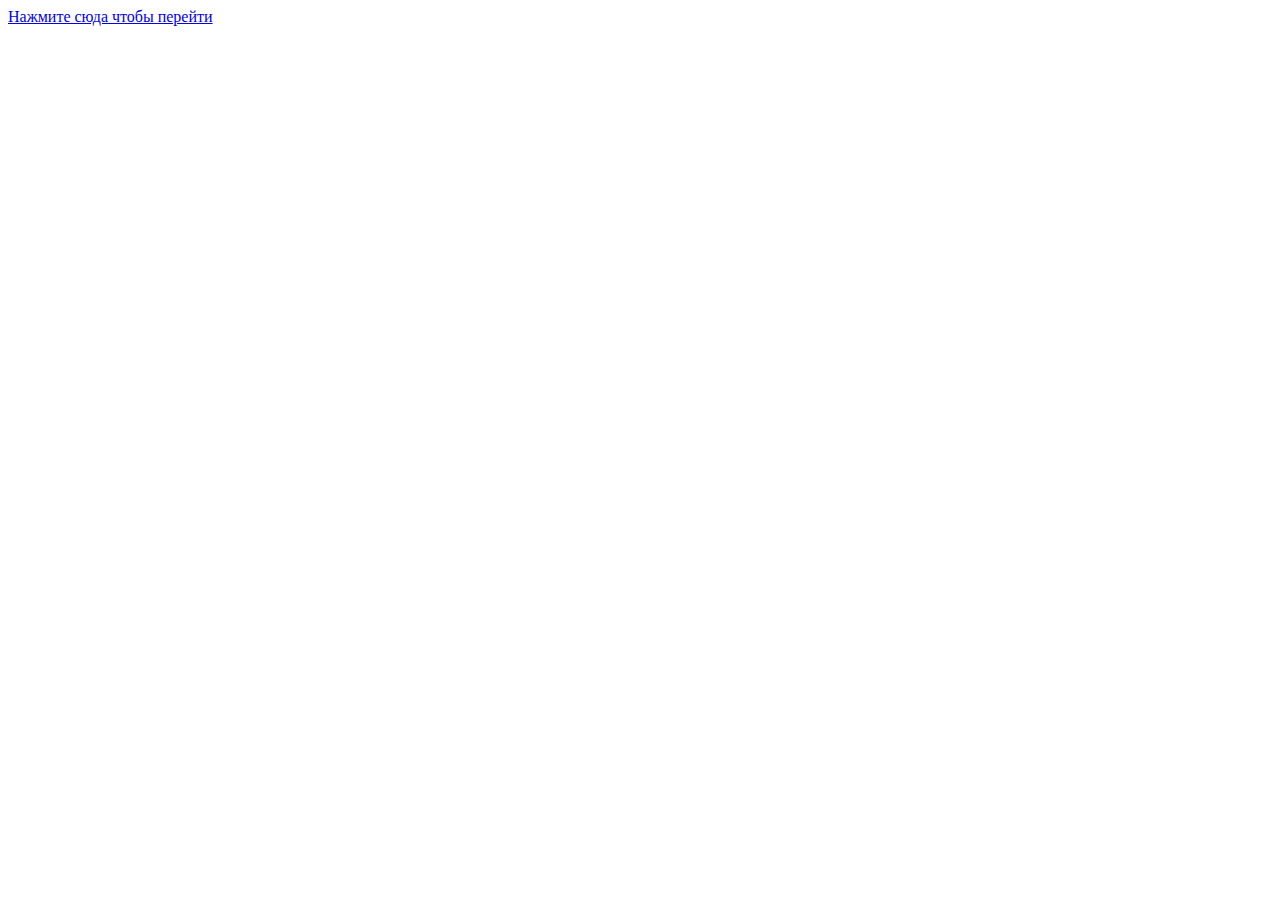
<file: index.html>
<!DOCTYPE html>
<html lang="en">
<head>
    <meta charset="UTF-8">
    <meta name="viewport" content="width=device-width, initial-scale=1.0">
    <title>Document</title>
</head>
<body>
    <a href="./index.php">Нажмите сюда чтобы перейти</a>
</body>
</html>
</file>
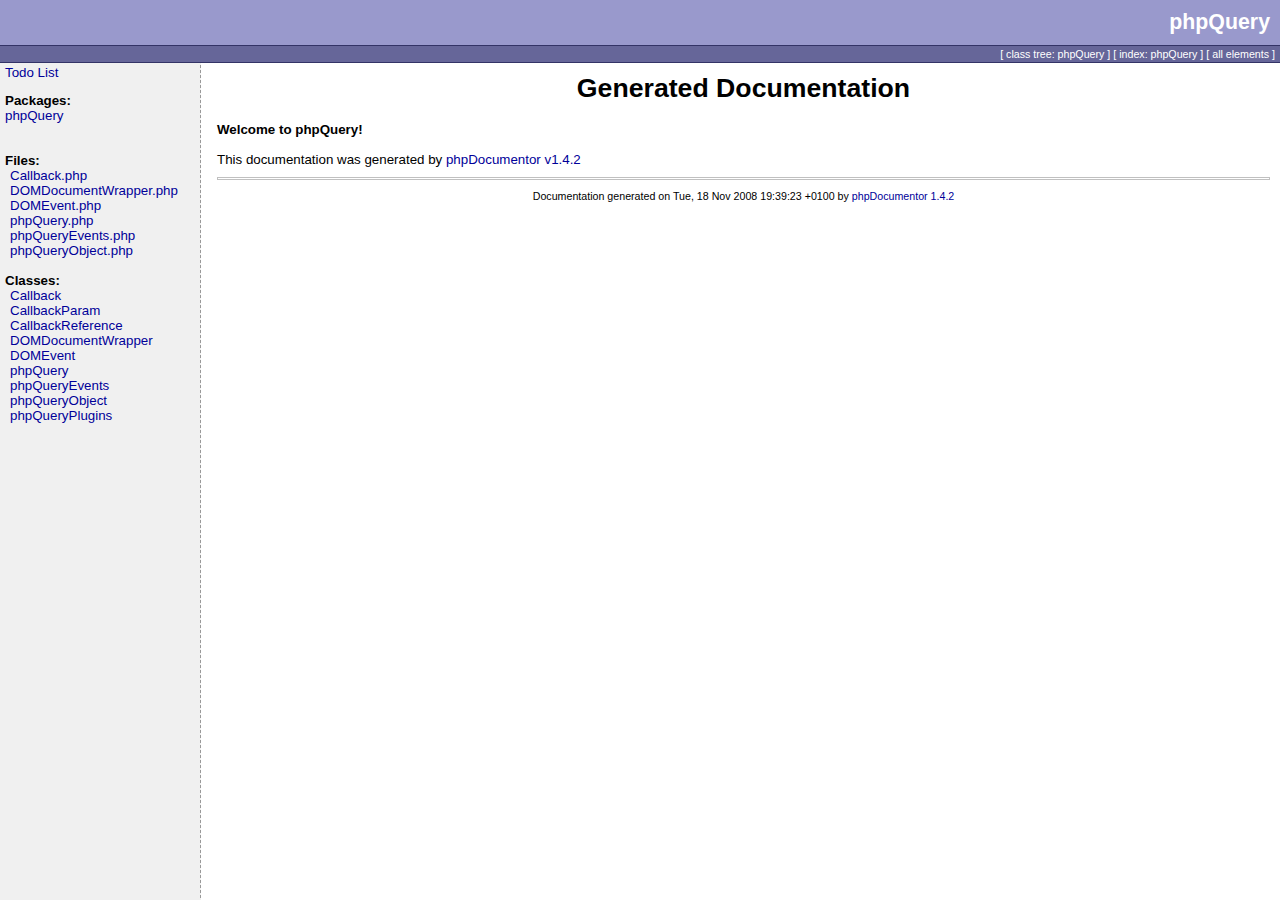
<file: phpQuery/api-reference/index.html>
<html>
<head>
<title>Generated Documentation</title>
<link rel="stylesheet" type="text/css" href="media/style.css">
</head>
<body>

<table border="0" cellspacing="0" cellpadding="0" height="48" width="100%">
  <tr>
    <td class="header_top">phpQuery</td>
  </tr>
  <tr><td class="header_line"><img src="media/empty.png" width="1" height="1" border="0" alt=""  /></td></tr>
  <tr>
    <td class="header_menu">
        
                                    
                              		  [ <a href="classtrees_phpQuery.html" class="menu">class tree: phpQuery</a> ]
		  [ <a href="elementindex_phpQuery.html" class="menu">index: phpQuery</a> ]
		  	    [ <a href="elementindex.html" class="menu">all elements</a> ]
    </td>
  </tr>
  <tr><td class="header_line"><img src="media/empty.png" width="1" height="1" border="0" alt=""  /></td></tr>
</table>

<table width="100%" border="0" cellpadding="0" cellspacing="0">
  <tr valign="top">
    <td width="200" class="menu">
	<div id="todolist">
			<p><a href="todolist.html">Todo List</a></p>
	</div>
      <b>Packages:</b><br />
              <a href="li_phpQuery.html">phpQuery</a><br />
            <br /><br />
                        <b>Files:</b><br />
      	  <div class="package">
			<a href="phpQuery/_Callback.php.html">		Callback.php
		</a><br>
			<a href="phpQuery/_DOMDocumentWrapper.php.html">		DOMDocumentWrapper.php
		</a><br>
			<a href="phpQuery/_DOMEvent.php.html">		DOMEvent.php
		</a><br>
			<a href="phpQuery/_phpQuery.php.html">		phpQuery.php
		</a><br>
			<a href="phpQuery/_phpQueryEvents.php.html">		phpQueryEvents.php
		</a><br>
			<a href="phpQuery/_phpQueryObject.php.html">		phpQueryObject.php
		</a><br>
	  </div><br />
      
      
            <b>Classes:</b><br />
        <div class="package">
		    		<a href="phpQuery/Callback.html">Callback</a><br />
	    		<a href="phpQuery/CallbackParam.html">CallbackParam</a><br />
	    		<a href="phpQuery/CallbackReference.html">CallbackReference</a><br />
	    		<a href="phpQuery/DOMDocumentWrapper.html">DOMDocumentWrapper</a><br />
	    		<a href="phpQuery/DOMEvent.html">DOMEvent</a><br />
	    		<a href="phpQuery/phpQuery.html">phpQuery</a><br />
	    		<a href="phpQuery/phpQueryEvents.html">phpQueryEvents</a><br />
	    		<a href="phpQuery/phpQueryObject.html">phpQueryObject</a><br />
	    		<a href="phpQuery/phpQueryPlugins.html">phpQueryPlugins</a><br />
	  </div>
                </td>
    <td>
      <table cellpadding="10" cellspacing="0" width="100%" border="0"><tr><td valign="top">

<div align="center"><h1>Generated Documentation</h1></div>
<b>Welcome to phpQuery!</b><br />
<br />
This documentation was generated by <a href="http://www.phpdoc.org">phpDocumentor v1.4.2</a><br />
        <div class="credit">
		    <hr />
		    Documentation generated on Tue, 18 Nov 2008 19:39:23 +0100 by <a href="http://www.phpdoc.org">phpDocumentor 1.4.2</a>
	      </div>
      </td></tr></table>
    </td>
  </tr>
</table>

</body>
</html>
</file>
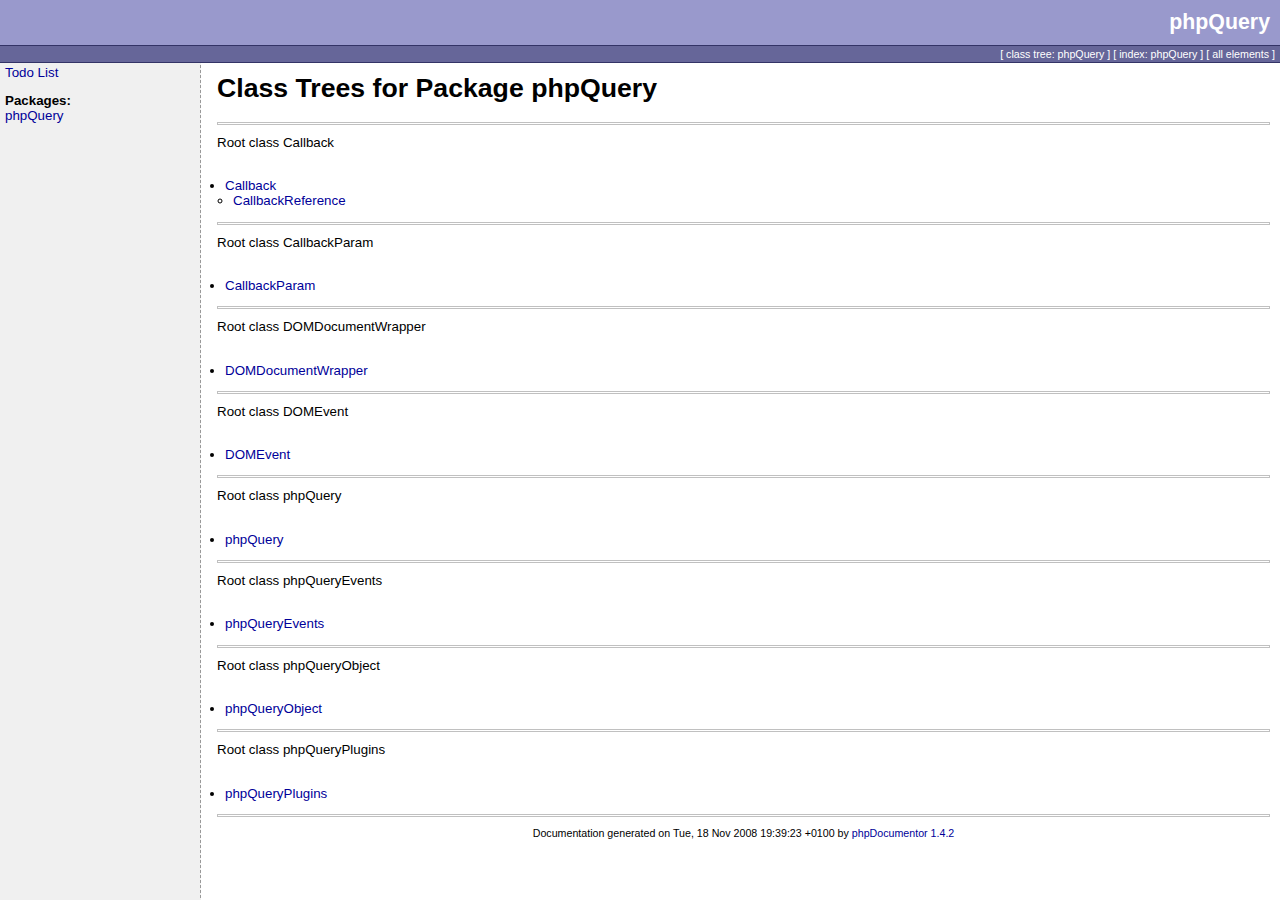
<file: phpQuery/api-reference/classtrees_phpQuery.html>
<html>
<head>
<title>Class Trees for Package phpQuery</title>
<link rel="stylesheet" type="text/css" href="media/style.css">
</head>
<body>

<table border="0" cellspacing="0" cellpadding="0" height="48" width="100%">
  <tr>
    <td class="header_top">phpQuery</td>
  </tr>
  <tr><td class="header_line"><img src="media/empty.png" width="1" height="1" border="0" alt=""  /></td></tr>
  <tr>
    <td class="header_menu">
        
                                    
                              		  [ <a href="classtrees_phpQuery.html" class="menu">class tree: phpQuery</a> ]
		  [ <a href="elementindex_phpQuery.html" class="menu">index: phpQuery</a> ]
		  	    [ <a href="elementindex.html" class="menu">all elements</a> ]
    </td>
  </tr>
  <tr><td class="header_line"><img src="media/empty.png" width="1" height="1" border="0" alt=""  /></td></tr>
</table>

<table width="100%" border="0" cellpadding="0" cellspacing="0">
  <tr valign="top">
    <td width="200" class="menu">
	<div id="todolist">
			<p><a href="todolist.html">Todo List</a></p>
	</div>
      <b>Packages:</b><br />
              <a href="li_phpQuery.html">phpQuery</a><br />
            <br /><br />
                </td>
    <td>
      <table cellpadding="10" cellspacing="0" width="100%" border="0"><tr><td valign="top">

<h1>Class Trees for Package phpQuery</h1>
<hr />
<div class="classtree">Root class Callback</div><br />
<ul>
<li><a href="phpQuery/Callback.html">Callback</a><ul>
<li><a href="phpQuery/CallbackReference.html">CallbackReference</a></li></ul></li>
</ul>

<hr />
<div class="classtree">Root class CallbackParam</div><br />
<ul>
<li><a href="phpQuery/CallbackParam.html">CallbackParam</a></li></ul>

<hr />
<div class="classtree">Root class DOMDocumentWrapper</div><br />
<ul>
<li><a href="phpQuery/DOMDocumentWrapper.html">DOMDocumentWrapper</a></li></ul>

<hr />
<div class="classtree">Root class DOMEvent</div><br />
<ul>
<li><a href="phpQuery/DOMEvent.html">DOMEvent</a></li></ul>

<hr />
<div class="classtree">Root class phpQuery</div><br />
<ul>
<li><a href="phpQuery/phpQuery.html">phpQuery</a></li></ul>

<hr />
<div class="classtree">Root class phpQueryEvents</div><br />
<ul>
<li><a href="phpQuery/phpQueryEvents.html">phpQueryEvents</a></li></ul>

<hr />
<div class="classtree">Root class phpQueryObject</div><br />
<ul>
<li><a href="phpQuery/phpQueryObject.html">phpQueryObject</a></li></ul>

<hr />
<div class="classtree">Root class phpQueryPlugins</div><br />
<ul>
<li><a href="phpQuery/phpQueryPlugins.html">phpQueryPlugins</a></li></ul>

        <div class="credit">
		    <hr />
		    Documentation generated on Tue, 18 Nov 2008 19:39:23 +0100 by <a href="http://www.phpdoc.org">phpDocumentor 1.4.2</a>
	      </div>
      </td></tr></table>
    </td>
  </tr>
</table>

</body>
</html>
</file>
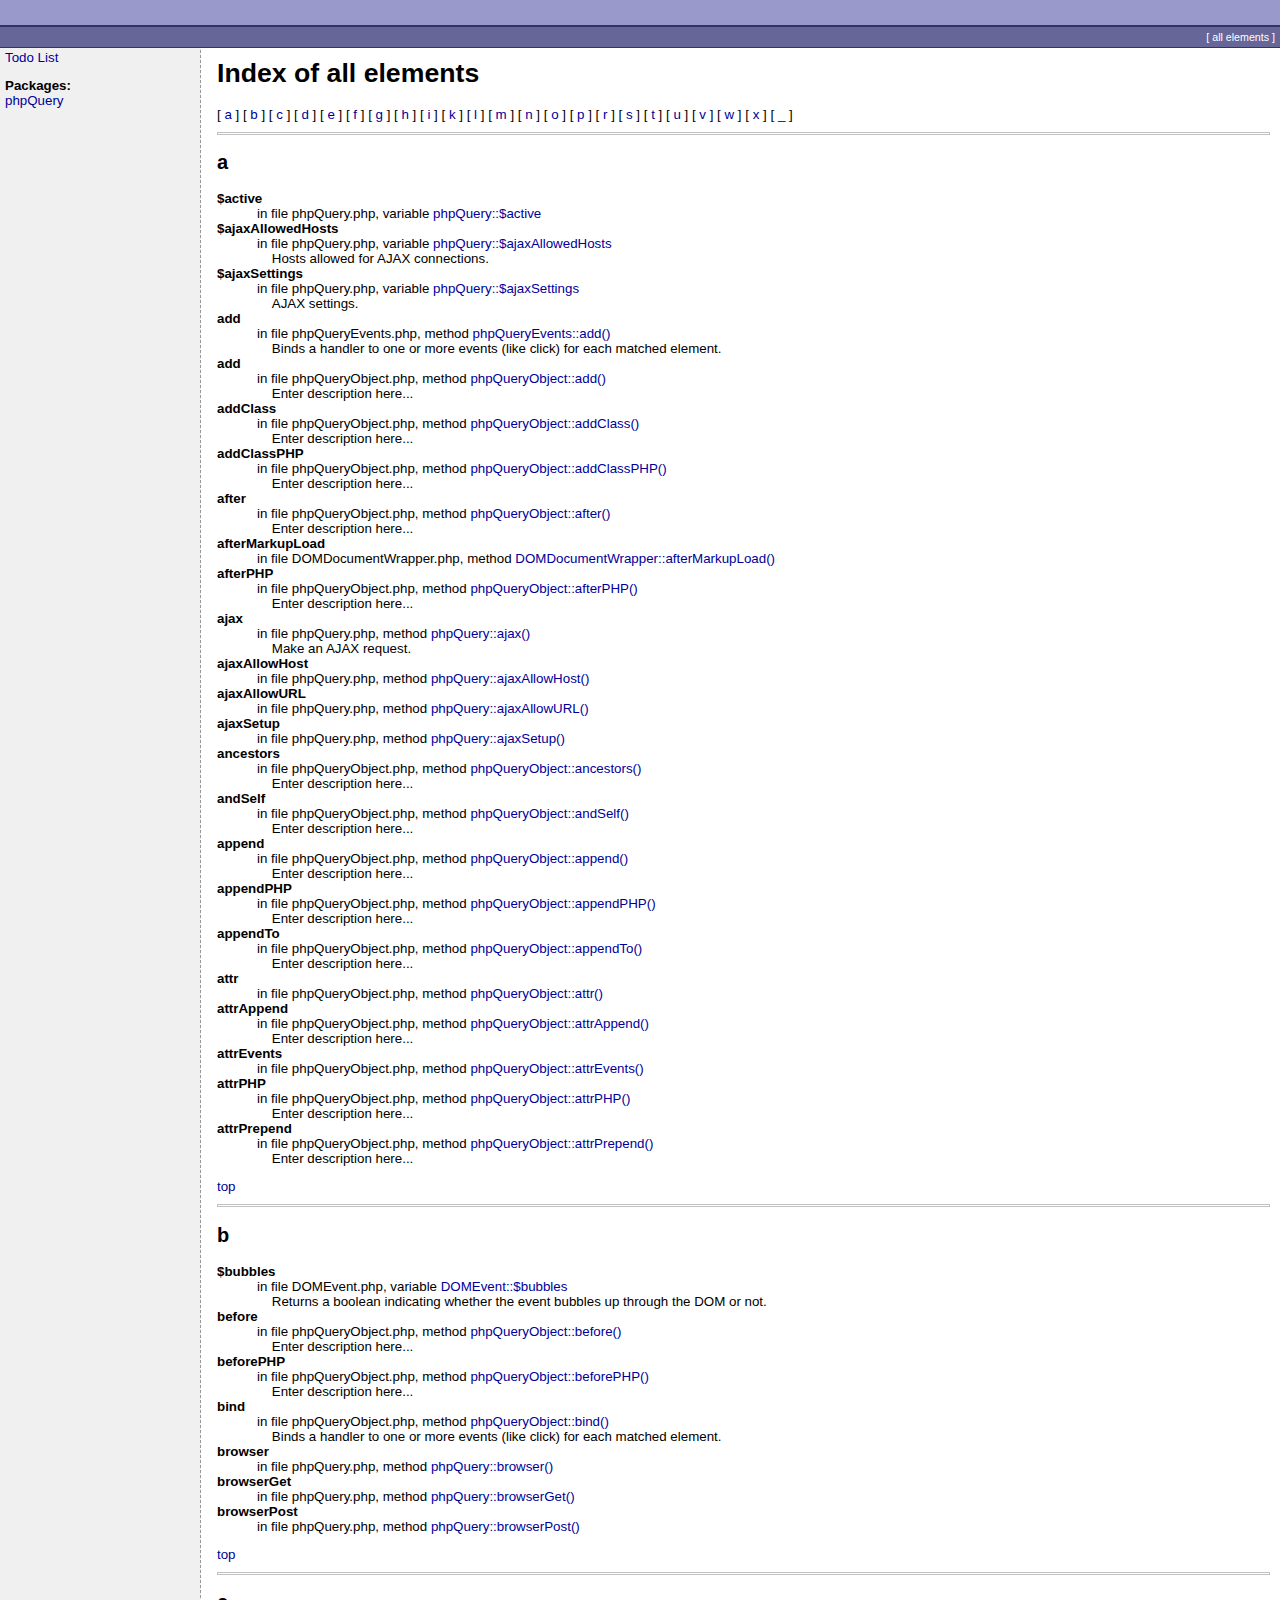
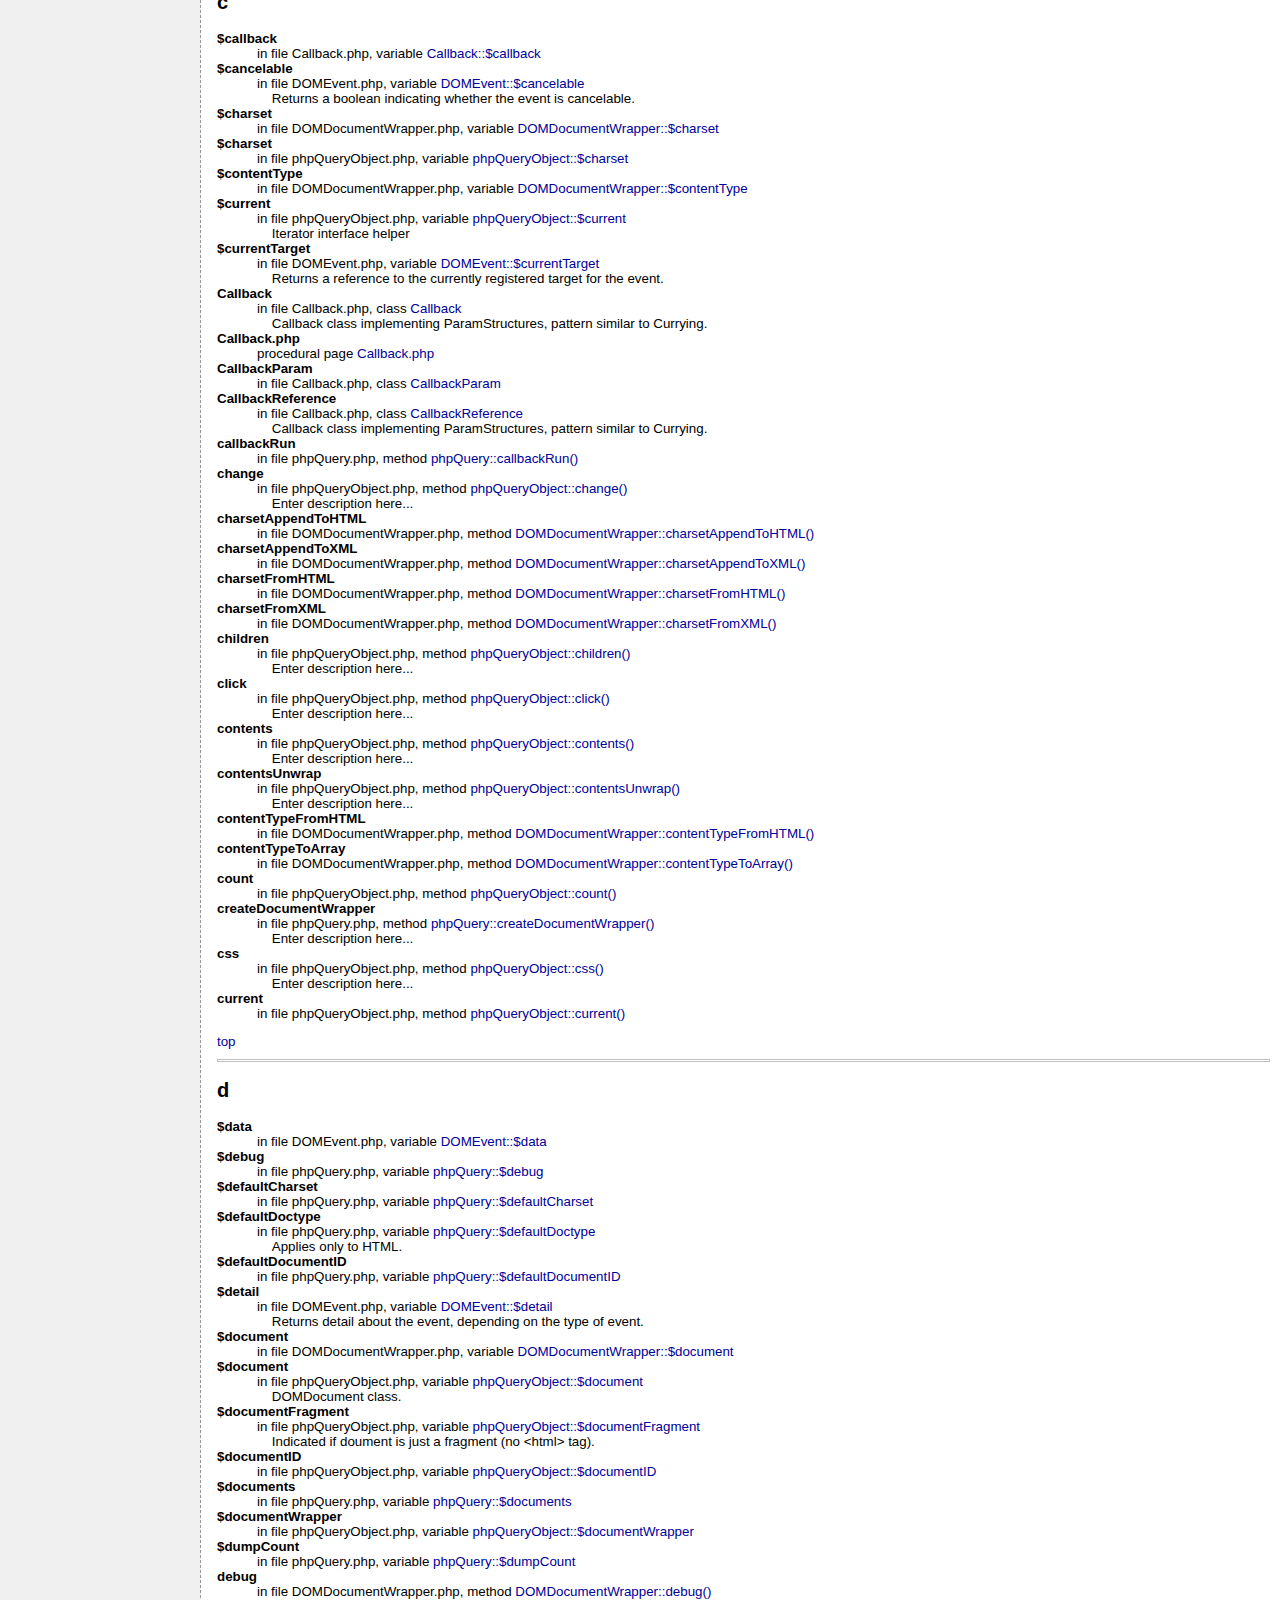
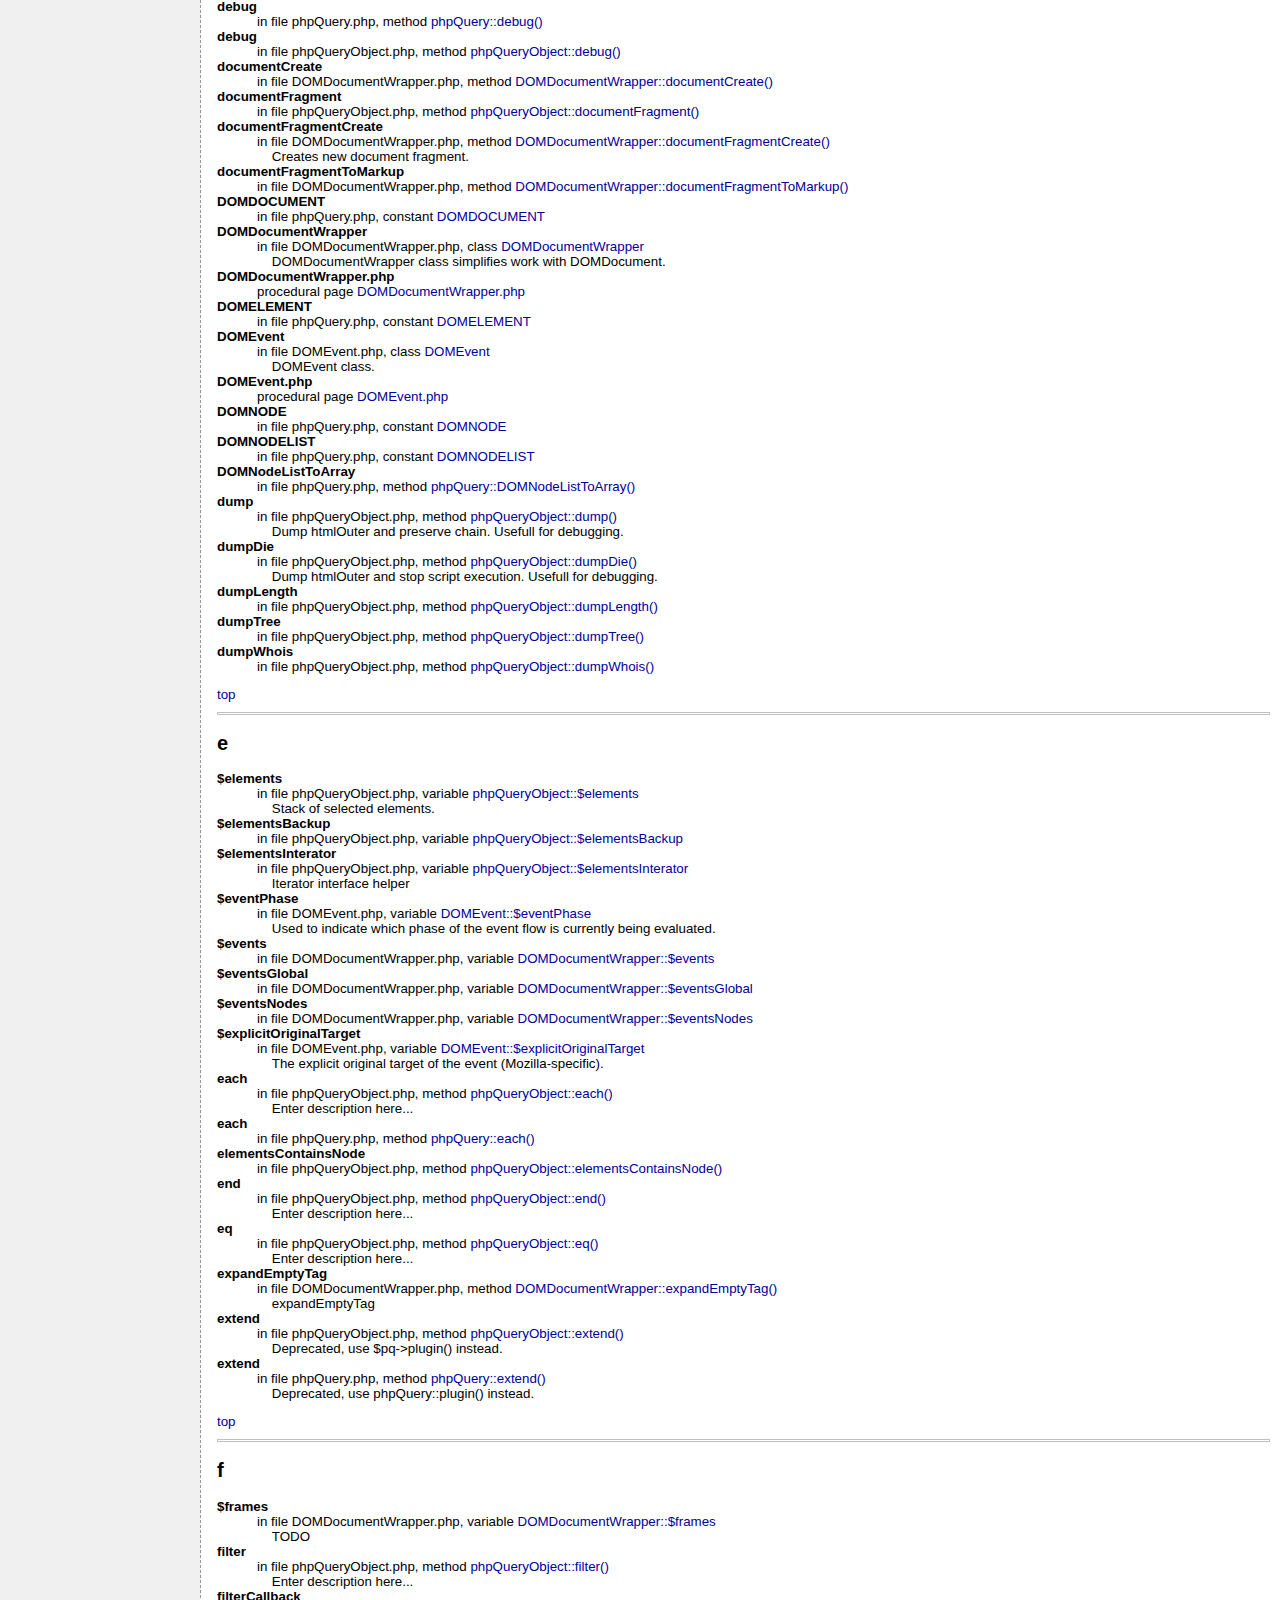
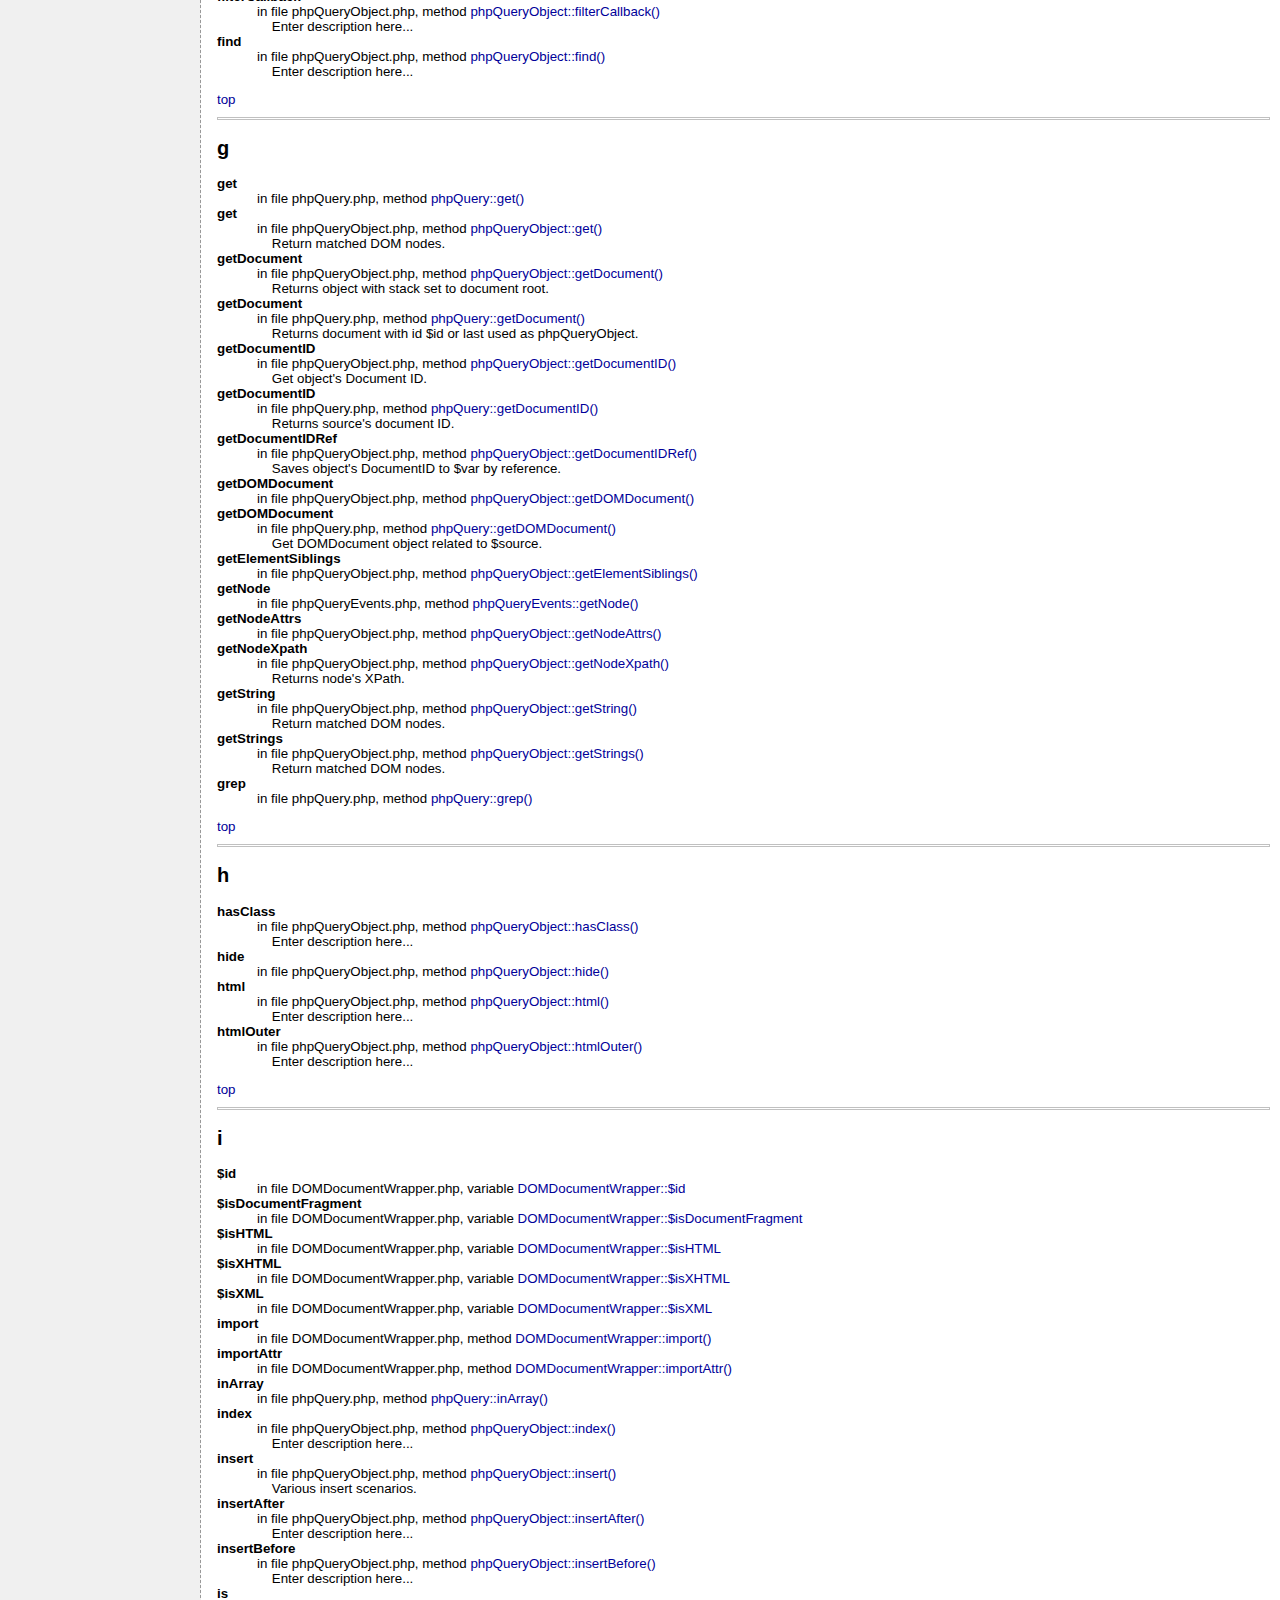
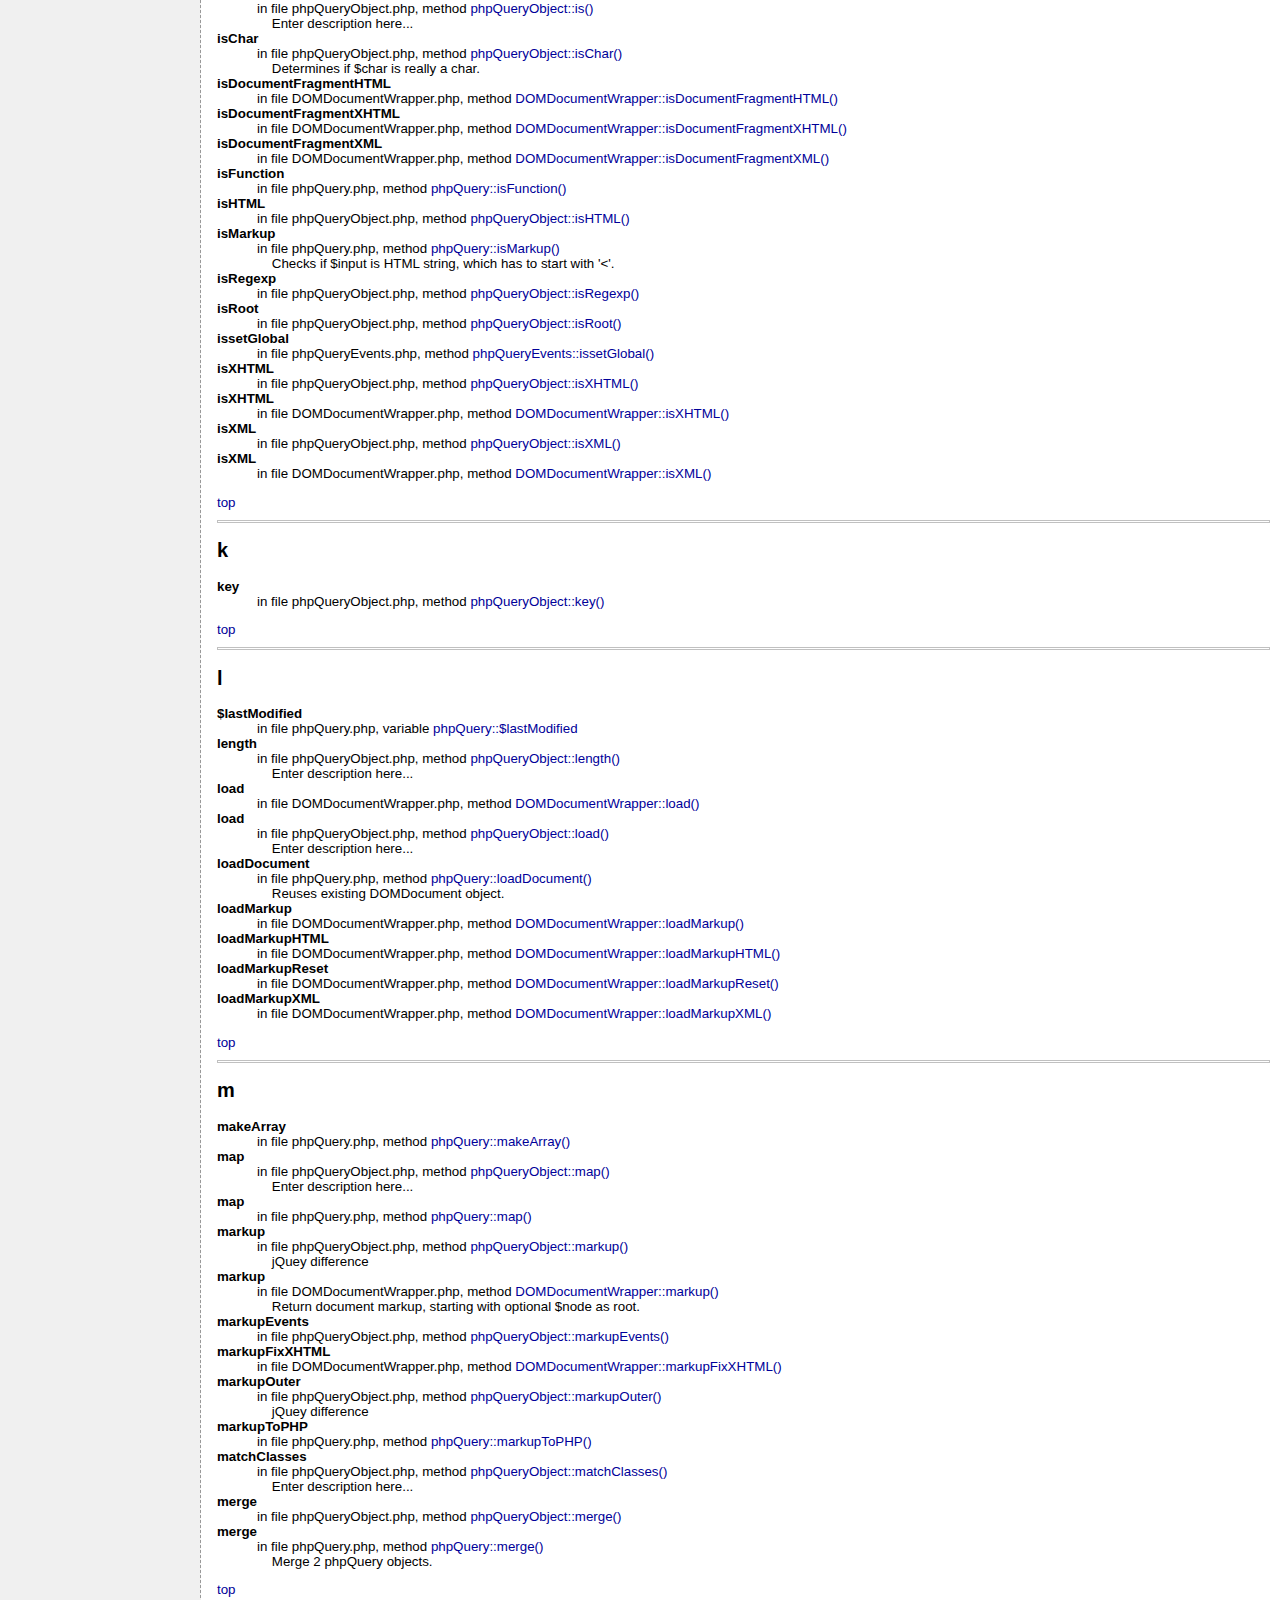
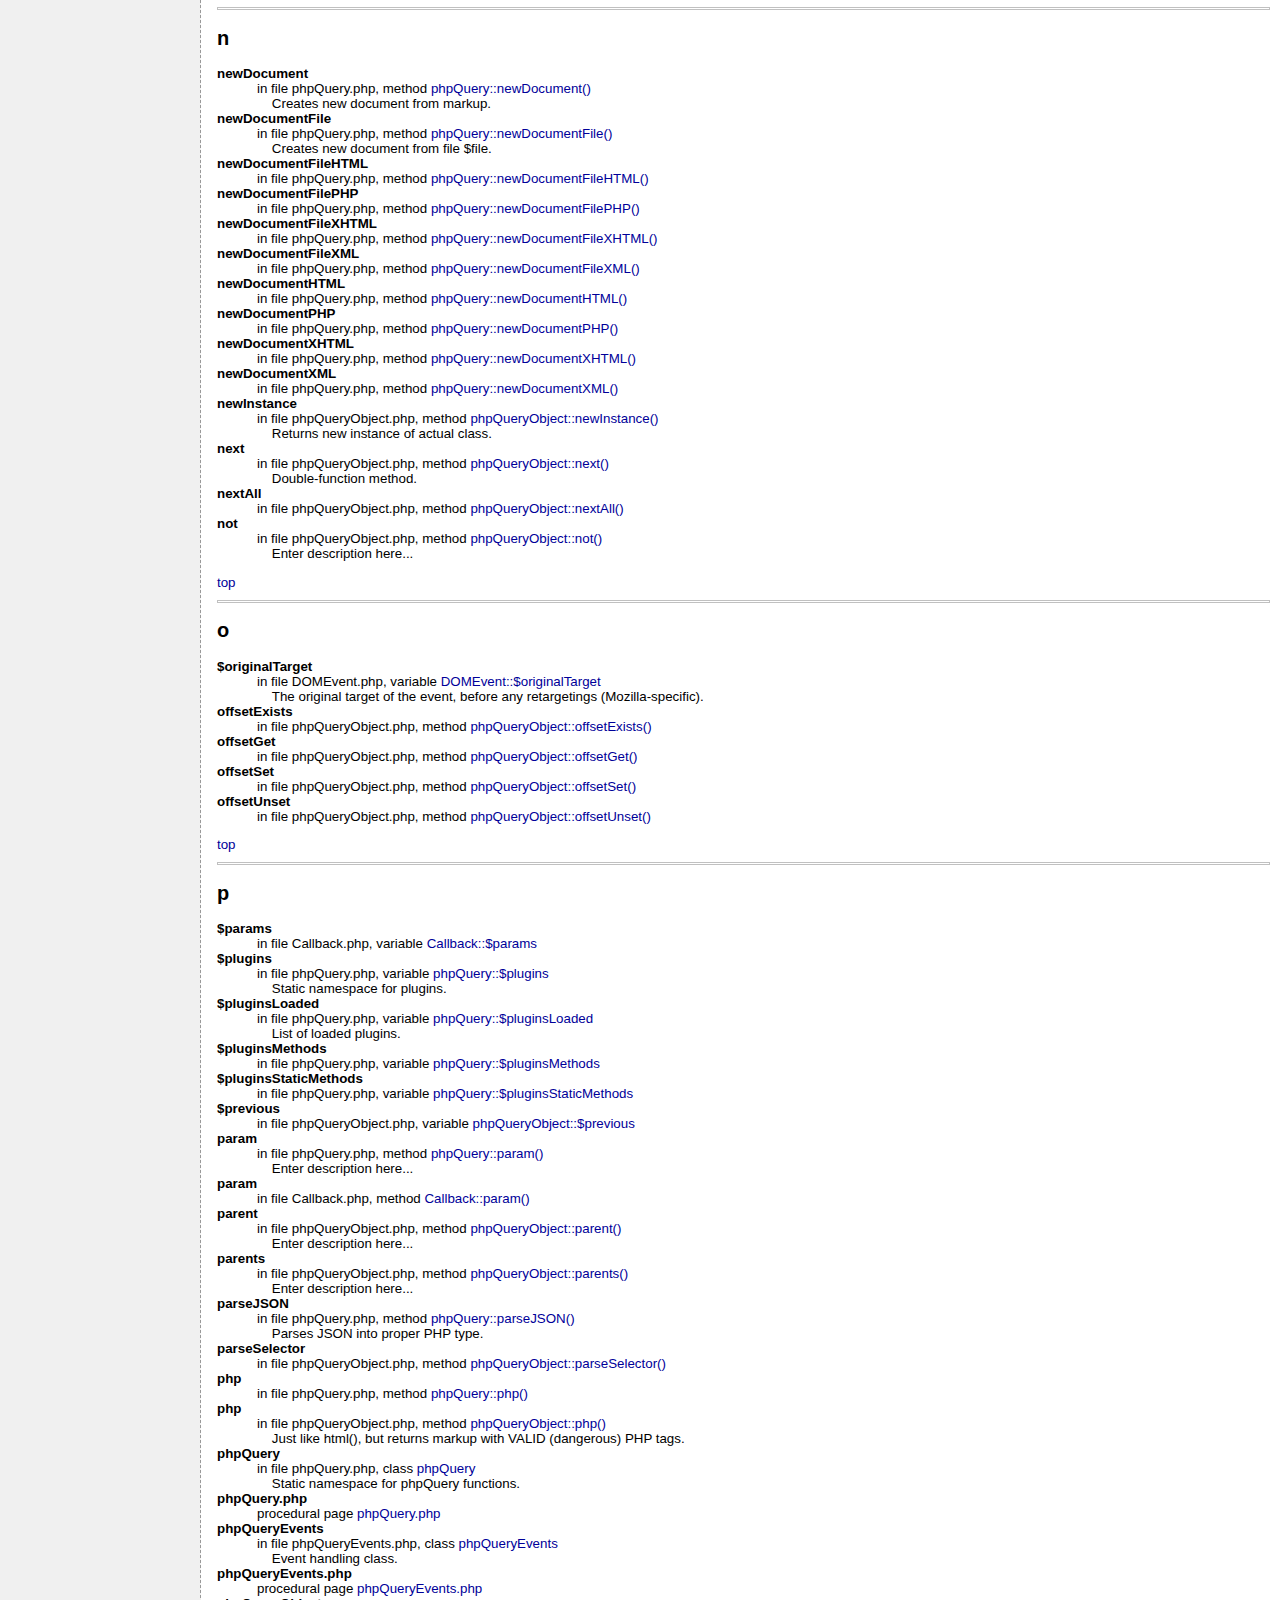
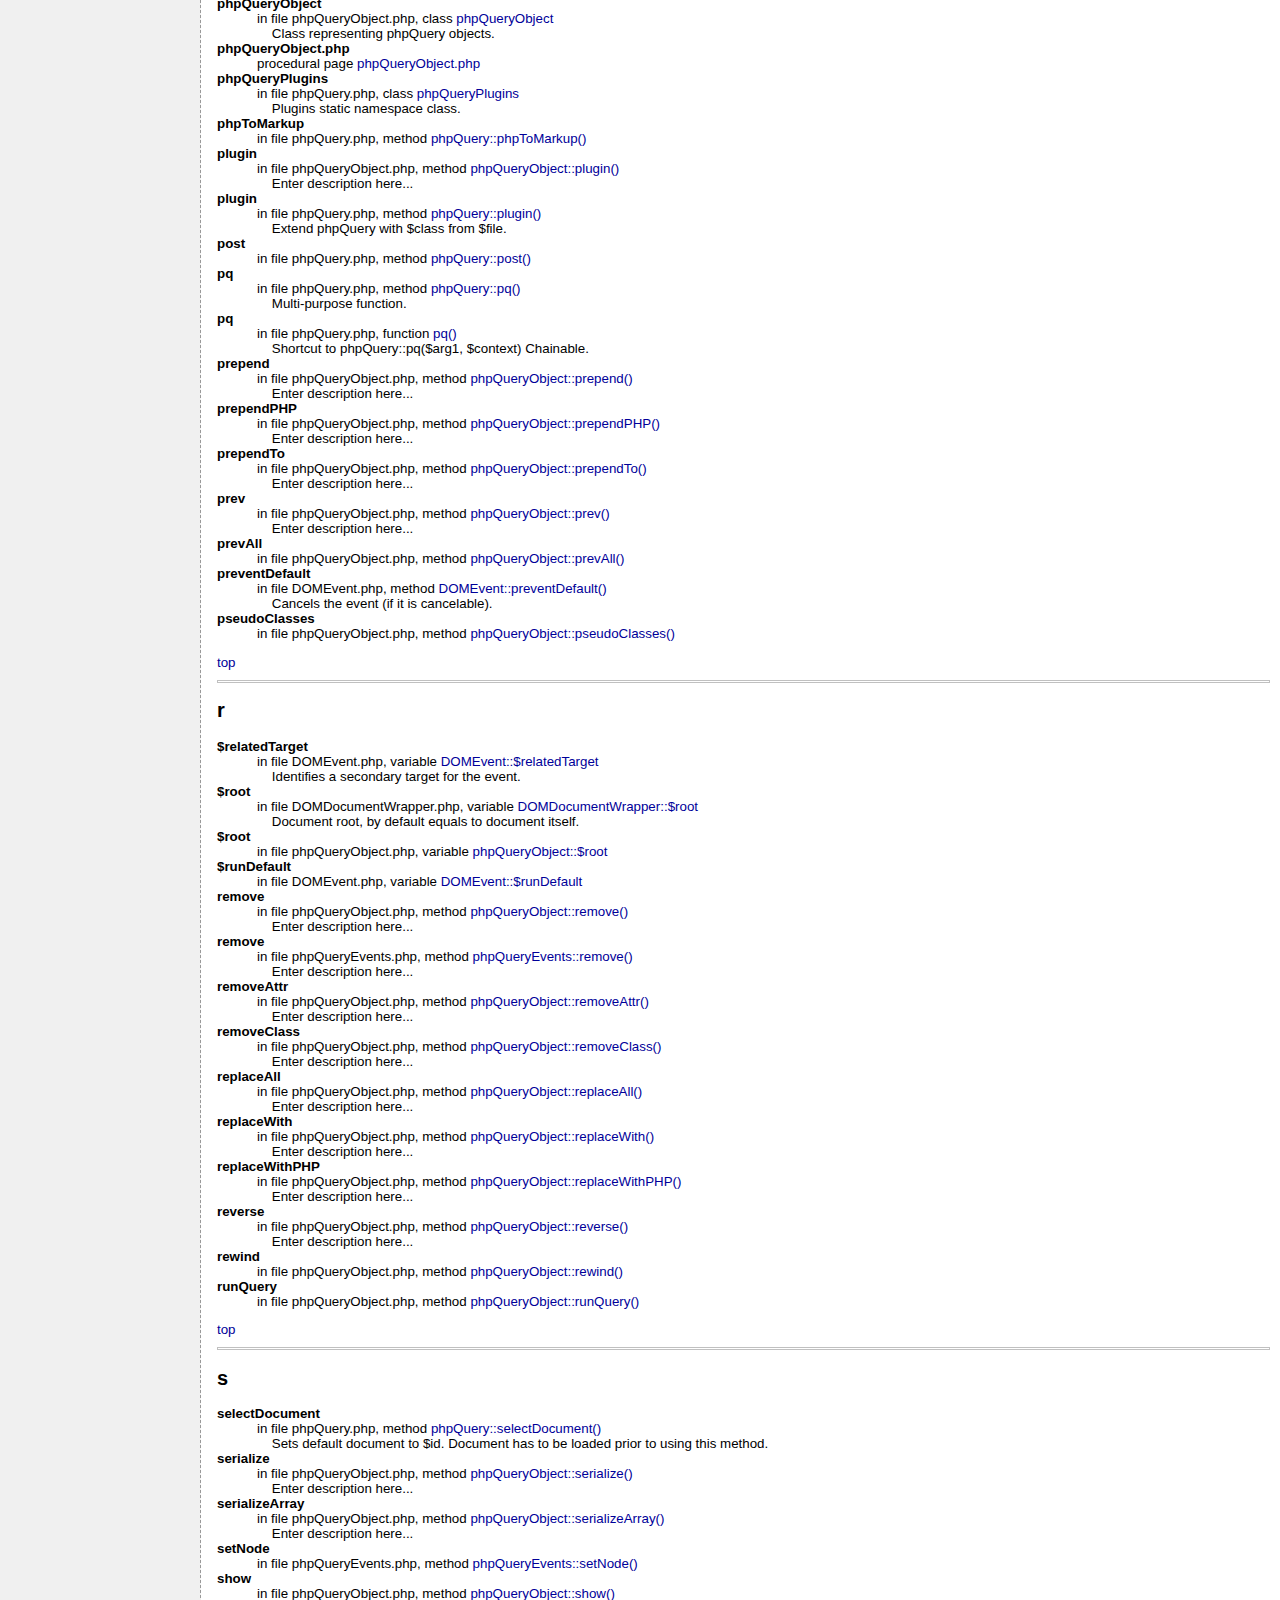
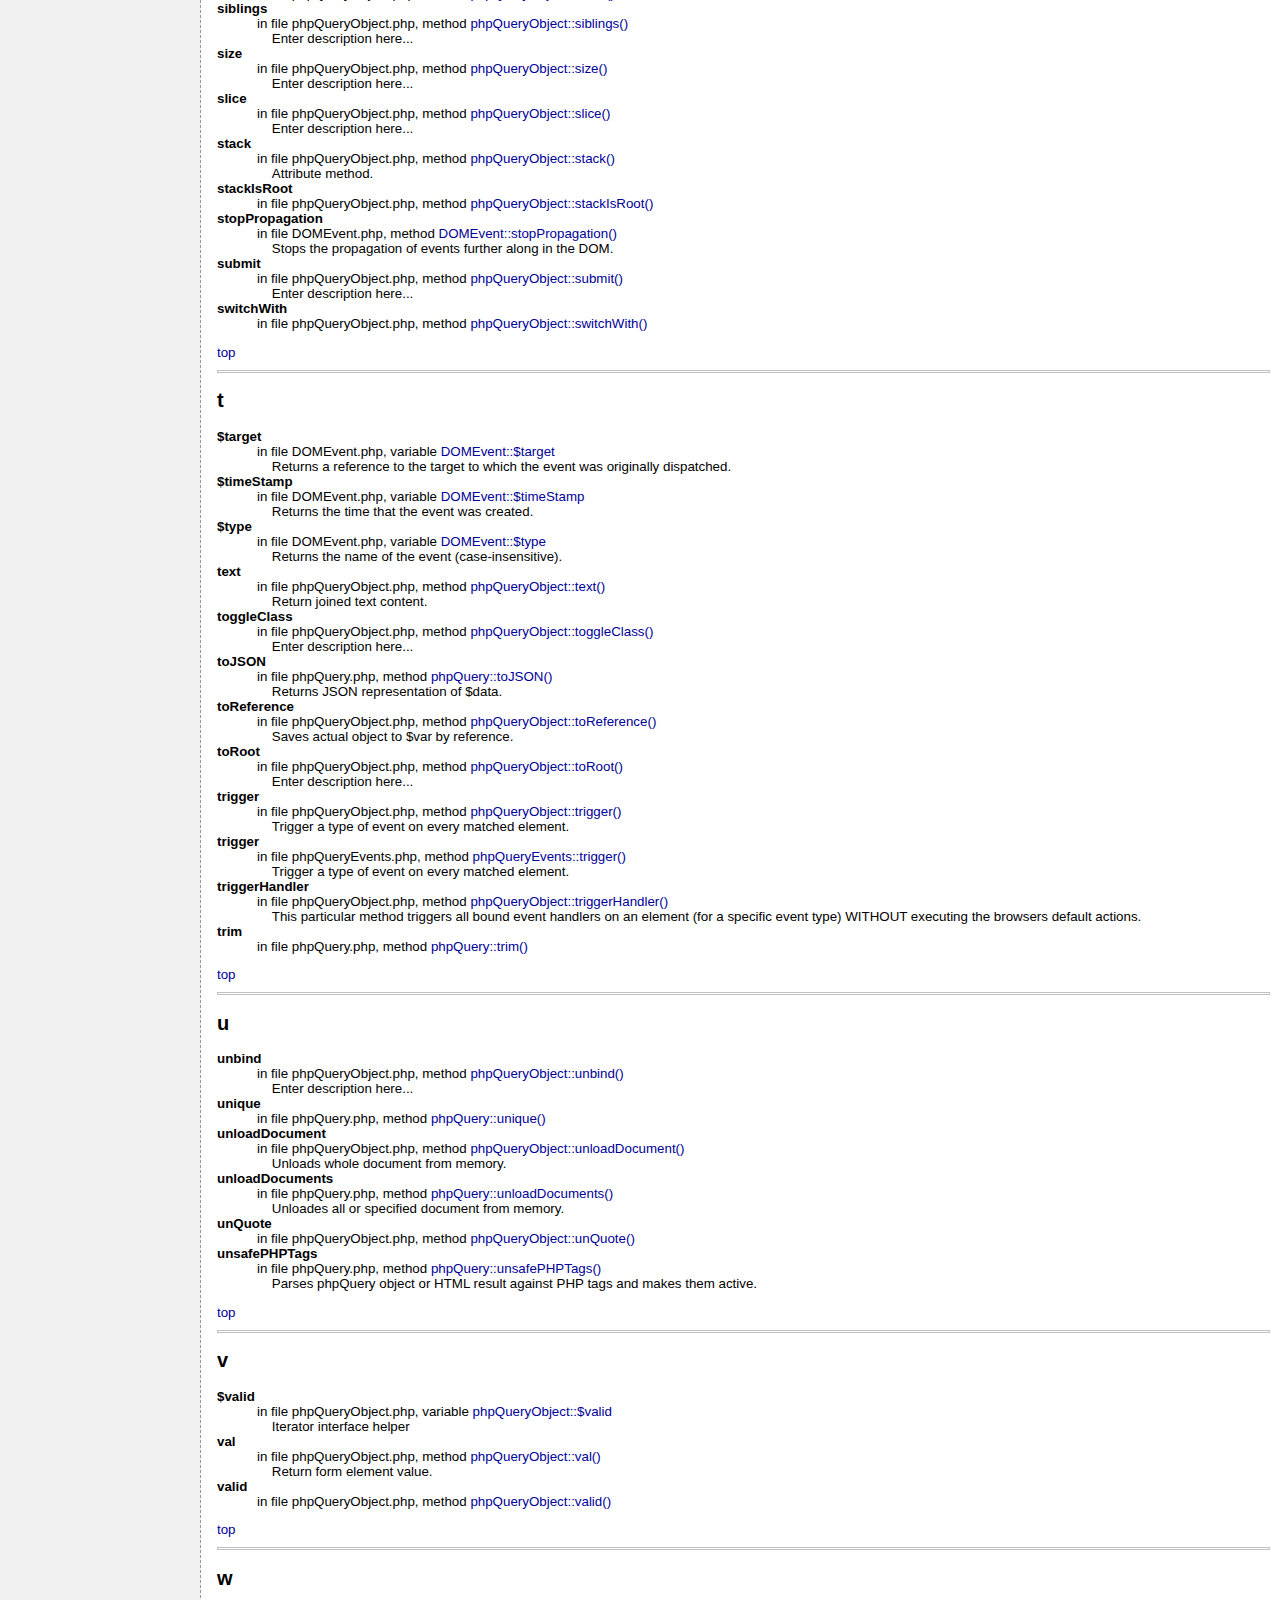
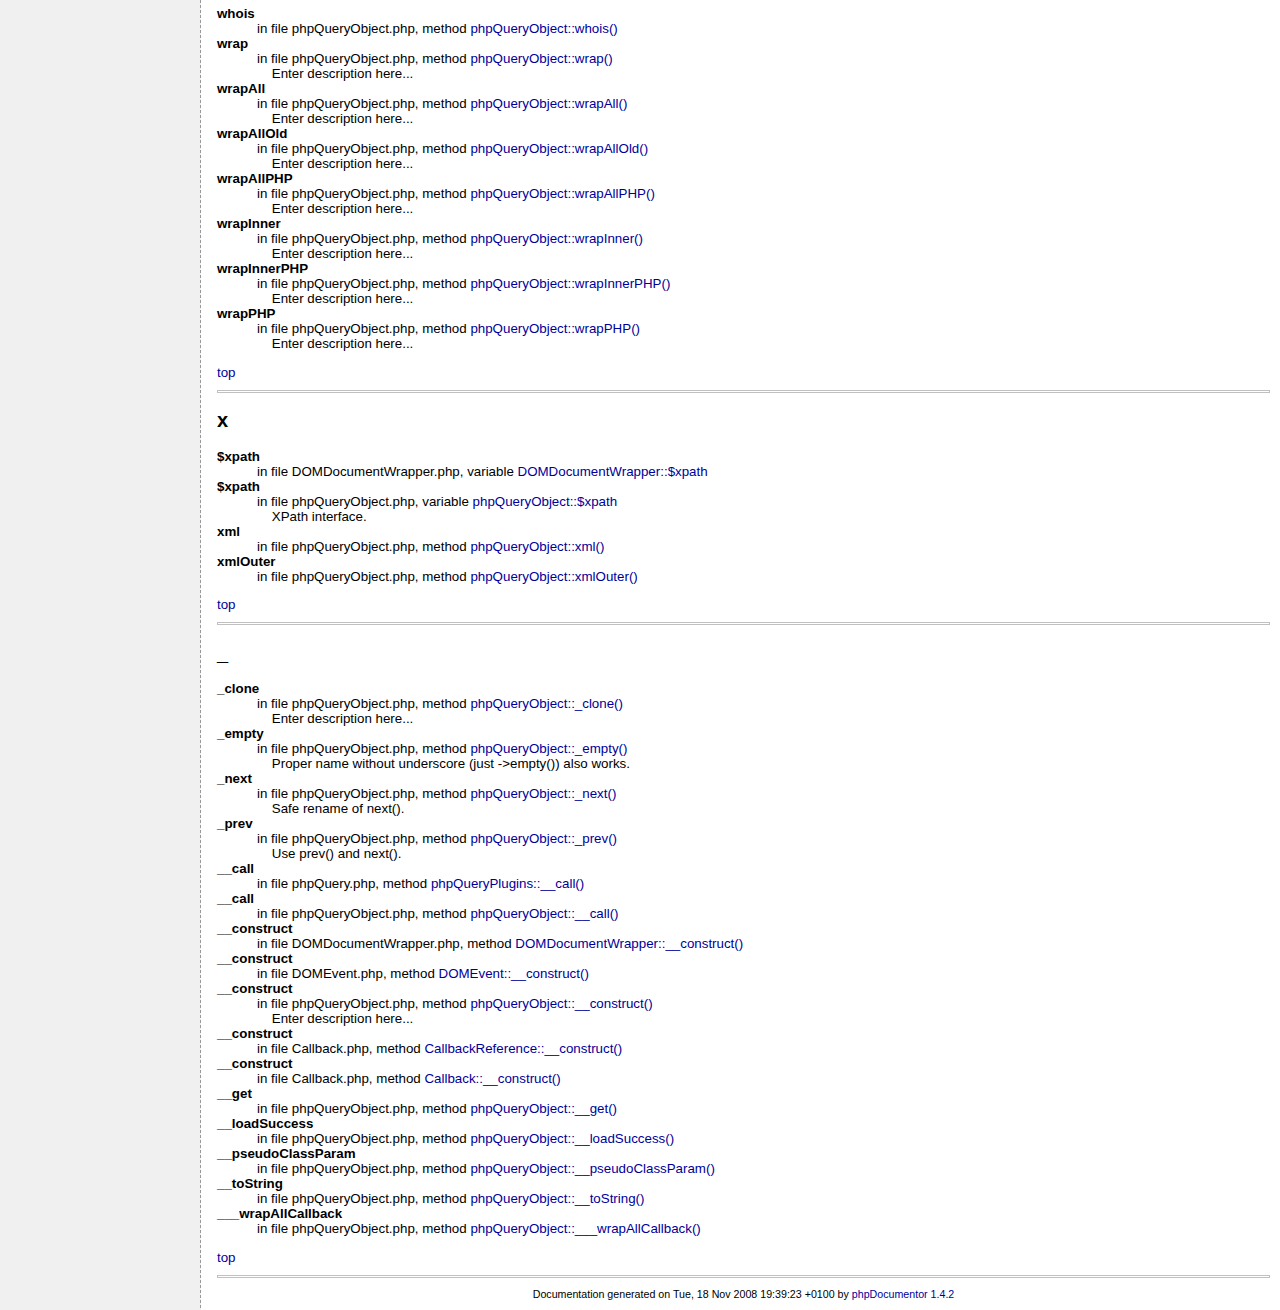
<file: phpQuery/api-reference/elementindex.html>
<html>
<head>
<title>Element Index</title>
<link rel="stylesheet" type="text/css" href="media/style.css">
</head>
<body>

<table border="0" cellspacing="0" cellpadding="0" height="48" width="100%">
  <tr>
    <td class="header_top"></td>
  </tr>
  <tr><td class="header_line"><img src="media/empty.png" width="1" height="1" border="0" alt=""  /></td></tr>
  <tr>
    <td class="header_menu">
        
                                      	    [ <a href="elementindex.html" class="menu">all elements</a> ]
    </td>
  </tr>
  <tr><td class="header_line"><img src="media/empty.png" width="1" height="1" border="0" alt=""  /></td></tr>
</table>

<table width="100%" border="0" cellpadding="0" cellspacing="0">
  <tr valign="top">
    <td width="200" class="menu">
	<div id="todolist">
			<p><a href="todolist.html">Todo List</a></p>
	</div>
      <b>Packages:</b><br />
              <a href="li_phpQuery.html">phpQuery</a><br />
            <br /><br />
                </td>
    <td>
      <table cellpadding="10" cellspacing="0" width="100%" border="0"><tr><td valign="top">

<a name="top"></a>
<h1>Index of all elements</h1>
	[ <a href="elementindex.html#a">a</a> ]
	[ <a href="elementindex.html#b">b</a> ]
	[ <a href="elementindex.html#c">c</a> ]
	[ <a href="elementindex.html#d">d</a> ]
	[ <a href="elementindex.html#e">e</a> ]
	[ <a href="elementindex.html#f">f</a> ]
	[ <a href="elementindex.html#g">g</a> ]
	[ <a href="elementindex.html#h">h</a> ]
	[ <a href="elementindex.html#i">i</a> ]
	[ <a href="elementindex.html#k">k</a> ]
	[ <a href="elementindex.html#l">l</a> ]
	[ <a href="elementindex.html#m">m</a> ]
	[ <a href="elementindex.html#n">n</a> ]
	[ <a href="elementindex.html#o">o</a> ]
	[ <a href="elementindex.html#p">p</a> ]
	[ <a href="elementindex.html#r">r</a> ]
	[ <a href="elementindex.html#s">s</a> ]
	[ <a href="elementindex.html#t">t</a> ]
	[ <a href="elementindex.html#u">u</a> ]
	[ <a href="elementindex.html#v">v</a> ]
	[ <a href="elementindex.html#w">w</a> ]
	[ <a href="elementindex.html#x">x</a> ]
	[ <a href="elementindex.html#_">_</a> ]

  <hr />
	<a name="a"></a>
	<div>
		<h2>a</h2>
		<dl>
							<dt><b>$active</b></dt>
				<dd>in file phpQuery.php, variable <a href="phpQuery/phpQuery.html#var$active">phpQuery::$active</a></dd>
							<dt><b>$ajaxAllowedHosts</b></dt>
				<dd>in file phpQuery.php, variable <a href="phpQuery/phpQuery.html#var$ajaxAllowedHosts">phpQuery::$ajaxAllowedHosts</a><br>&nbsp;&nbsp;&nbsp;&nbsp;Hosts allowed for AJAX connections.</dd>
							<dt><b>$ajaxSettings</b></dt>
				<dd>in file phpQuery.php, variable <a href="phpQuery/phpQuery.html#var$ajaxSettings">phpQuery::$ajaxSettings</a><br>&nbsp;&nbsp;&nbsp;&nbsp;AJAX settings.</dd>
							<dt><b>add</b></dt>
				<dd>in file phpQueryEvents.php, method <a href="phpQuery/phpQueryEvents.html#methodadd">phpQueryEvents::add()</a><br>&nbsp;&nbsp;&nbsp;&nbsp;Binds a handler to one or more events (like click) for each matched element.</dd>
							<dt><b>add</b></dt>
				<dd>in file phpQueryObject.php, method <a href="phpQuery/phpQueryObject.html#methodadd">phpQueryObject::add()</a><br>&nbsp;&nbsp;&nbsp;&nbsp;Enter description here...</dd>
							<dt><b>addClass</b></dt>
				<dd>in file phpQueryObject.php, method <a href="phpQuery/phpQueryObject.html#methodaddClass">phpQueryObject::addClass()</a><br>&nbsp;&nbsp;&nbsp;&nbsp;Enter description here...</dd>
							<dt><b>addClassPHP</b></dt>
				<dd>in file phpQueryObject.php, method <a href="phpQuery/phpQueryObject.html#methodaddClassPHP">phpQueryObject::addClassPHP()</a><br>&nbsp;&nbsp;&nbsp;&nbsp;Enter description here...</dd>
							<dt><b>after</b></dt>
				<dd>in file phpQueryObject.php, method <a href="phpQuery/phpQueryObject.html#methodafter">phpQueryObject::after()</a><br>&nbsp;&nbsp;&nbsp;&nbsp;Enter description here...</dd>
							<dt><b>afterMarkupLoad</b></dt>
				<dd>in file DOMDocumentWrapper.php, method <a href="phpQuery/DOMDocumentWrapper.html#methodafterMarkupLoad">DOMDocumentWrapper::afterMarkupLoad()</a></dd>
							<dt><b>afterPHP</b></dt>
				<dd>in file phpQueryObject.php, method <a href="phpQuery/phpQueryObject.html#methodafterPHP">phpQueryObject::afterPHP()</a><br>&nbsp;&nbsp;&nbsp;&nbsp;Enter description here...</dd>
							<dt><b>ajax</b></dt>
				<dd>in file phpQuery.php, method <a href="phpQuery/phpQuery.html#methodajax">phpQuery::ajax()</a><br>&nbsp;&nbsp;&nbsp;&nbsp;Make an AJAX request.</dd>
							<dt><b>ajaxAllowHost</b></dt>
				<dd>in file phpQuery.php, method <a href="phpQuery/phpQuery.html#methodajaxAllowHost">phpQuery::ajaxAllowHost()</a></dd>
							<dt><b>ajaxAllowURL</b></dt>
				<dd>in file phpQuery.php, method <a href="phpQuery/phpQuery.html#methodajaxAllowURL">phpQuery::ajaxAllowURL()</a></dd>
							<dt><b>ajaxSetup</b></dt>
				<dd>in file phpQuery.php, method <a href="phpQuery/phpQuery.html#methodajaxSetup">phpQuery::ajaxSetup()</a></dd>
							<dt><b>ancestors</b></dt>
				<dd>in file phpQueryObject.php, method <a href="phpQuery/phpQueryObject.html#methodancestors">phpQueryObject::ancestors()</a><br>&nbsp;&nbsp;&nbsp;&nbsp;Enter description here...</dd>
							<dt><b>andSelf</b></dt>
				<dd>in file phpQueryObject.php, method <a href="phpQuery/phpQueryObject.html#methodandSelf">phpQueryObject::andSelf()</a><br>&nbsp;&nbsp;&nbsp;&nbsp;Enter description here...</dd>
							<dt><b>append</b></dt>
				<dd>in file phpQueryObject.php, method <a href="phpQuery/phpQueryObject.html#methodappend">phpQueryObject::append()</a><br>&nbsp;&nbsp;&nbsp;&nbsp;Enter description here...</dd>
							<dt><b>appendPHP</b></dt>
				<dd>in file phpQueryObject.php, method <a href="phpQuery/phpQueryObject.html#methodappendPHP">phpQueryObject::appendPHP()</a><br>&nbsp;&nbsp;&nbsp;&nbsp;Enter description here...</dd>
							<dt><b>appendTo</b></dt>
				<dd>in file phpQueryObject.php, method <a href="phpQuery/phpQueryObject.html#methodappendTo">phpQueryObject::appendTo()</a><br>&nbsp;&nbsp;&nbsp;&nbsp;Enter description here...</dd>
							<dt><b>attr</b></dt>
				<dd>in file phpQueryObject.php, method <a href="phpQuery/phpQueryObject.html#methodattr">phpQueryObject::attr()</a></dd>
							<dt><b>attrAppend</b></dt>
				<dd>in file phpQueryObject.php, method <a href="phpQuery/phpQueryObject.html#methodattrAppend">phpQueryObject::attrAppend()</a><br>&nbsp;&nbsp;&nbsp;&nbsp;Enter description here...</dd>
							<dt><b>attrEvents</b></dt>
				<dd>in file phpQueryObject.php, method <a href="phpQuery/phpQueryObject.html#methodattrEvents">phpQueryObject::attrEvents()</a></dd>
							<dt><b>attrPHP</b></dt>
				<dd>in file phpQueryObject.php, method <a href="phpQuery/phpQueryObject.html#methodattrPHP">phpQueryObject::attrPHP()</a><br>&nbsp;&nbsp;&nbsp;&nbsp;Enter description here...</dd>
							<dt><b>attrPrepend</b></dt>
				<dd>in file phpQueryObject.php, method <a href="phpQuery/phpQueryObject.html#methodattrPrepend">phpQueryObject::attrPrepend()</a><br>&nbsp;&nbsp;&nbsp;&nbsp;Enter description here...</dd>
					</dl>
	</div>
	<a href="elementindex.html#top">top</a><br>
  <hr />
	<a name="b"></a>
	<div>
		<h2>b</h2>
		<dl>
							<dt><b>$bubbles</b></dt>
				<dd>in file DOMEvent.php, variable <a href="phpQuery/DOMEvent.html#var$bubbles">DOMEvent::$bubbles</a><br>&nbsp;&nbsp;&nbsp;&nbsp;Returns a boolean indicating whether the event bubbles up through the DOM or not.</dd>
							<dt><b>before</b></dt>
				<dd>in file phpQueryObject.php, method <a href="phpQuery/phpQueryObject.html#methodbefore">phpQueryObject::before()</a><br>&nbsp;&nbsp;&nbsp;&nbsp;Enter description here...</dd>
							<dt><b>beforePHP</b></dt>
				<dd>in file phpQueryObject.php, method <a href="phpQuery/phpQueryObject.html#methodbeforePHP">phpQueryObject::beforePHP()</a><br>&nbsp;&nbsp;&nbsp;&nbsp;Enter description here...</dd>
							<dt><b>bind</b></dt>
				<dd>in file phpQueryObject.php, method <a href="phpQuery/phpQueryObject.html#methodbind">phpQueryObject::bind()</a><br>&nbsp;&nbsp;&nbsp;&nbsp;Binds a handler to one or more events (like click) for each matched element.</dd>
							<dt><b>browser</b></dt>
				<dd>in file phpQuery.php, method <a href="phpQuery/phpQuery.html#methodbrowser">phpQuery::browser()</a></dd>
							<dt><b>browserGet</b></dt>
				<dd>in file phpQuery.php, method <a href="phpQuery/phpQuery.html#methodbrowserGet">phpQuery::browserGet()</a></dd>
							<dt><b>browserPost</b></dt>
				<dd>in file phpQuery.php, method <a href="phpQuery/phpQuery.html#methodbrowserPost">phpQuery::browserPost()</a></dd>
					</dl>
	</div>
	<a href="elementindex.html#top">top</a><br>
  <hr />
	<a name="c"></a>
	<div>
		<h2>c</h2>
		<dl>
							<dt><b>$callback</b></dt>
				<dd>in file Callback.php, variable <a href="phpQuery/Callback.html#var$callback">Callback::$callback</a></dd>
							<dt><b>$cancelable</b></dt>
				<dd>in file DOMEvent.php, variable <a href="phpQuery/DOMEvent.html#var$cancelable">DOMEvent::$cancelable</a><br>&nbsp;&nbsp;&nbsp;&nbsp;Returns a boolean indicating whether the event is cancelable.</dd>
							<dt><b>$charset</b></dt>
				<dd>in file DOMDocumentWrapper.php, variable <a href="phpQuery/DOMDocumentWrapper.html#var$charset">DOMDocumentWrapper::$charset</a></dd>
							<dt><b>$charset</b></dt>
				<dd>in file phpQueryObject.php, variable <a href="phpQuery/phpQueryObject.html#var$charset">phpQueryObject::$charset</a></dd>
							<dt><b>$contentType</b></dt>
				<dd>in file DOMDocumentWrapper.php, variable <a href="phpQuery/DOMDocumentWrapper.html#var$contentType">DOMDocumentWrapper::$contentType</a></dd>
							<dt><b>$current</b></dt>
				<dd>in file phpQueryObject.php, variable <a href="phpQuery/phpQueryObject.html#var$current">phpQueryObject::$current</a><br>&nbsp;&nbsp;&nbsp;&nbsp;Iterator interface helper</dd>
							<dt><b>$currentTarget</b></dt>
				<dd>in file DOMEvent.php, variable <a href="phpQuery/DOMEvent.html#var$currentTarget">DOMEvent::$currentTarget</a><br>&nbsp;&nbsp;&nbsp;&nbsp;Returns a reference to the currently registered target for the event.</dd>
							<dt><b>Callback</b></dt>
				<dd>in file Callback.php, class <a href="phpQuery/Callback.html">Callback</a><br>&nbsp;&nbsp;&nbsp;&nbsp;Callback class implementing ParamStructures, pattern similar to Currying.</dd>
							<dt><b>Callback.php</b></dt>
				<dd>procedural page <a href="phpQuery/_Callback.php.html">Callback.php</a></dd>
							<dt><b>CallbackParam</b></dt>
				<dd>in file Callback.php, class <a href="phpQuery/CallbackParam.html">CallbackParam</a></dd>
							<dt><b>CallbackReference</b></dt>
				<dd>in file Callback.php, class <a href="phpQuery/CallbackReference.html">CallbackReference</a><br>&nbsp;&nbsp;&nbsp;&nbsp;Callback class implementing ParamStructures, pattern similar to Currying.</dd>
							<dt><b>callbackRun</b></dt>
				<dd>in file phpQuery.php, method <a href="phpQuery/phpQuery.html#methodcallbackRun">phpQuery::callbackRun()</a></dd>
							<dt><b>change</b></dt>
				<dd>in file phpQueryObject.php, method <a href="phpQuery/phpQueryObject.html#methodchange">phpQueryObject::change()</a><br>&nbsp;&nbsp;&nbsp;&nbsp;Enter description here...</dd>
							<dt><b>charsetAppendToHTML</b></dt>
				<dd>in file DOMDocumentWrapper.php, method <a href="phpQuery/DOMDocumentWrapper.html#methodcharsetAppendToHTML">DOMDocumentWrapper::charsetAppendToHTML()</a></dd>
							<dt><b>charsetAppendToXML</b></dt>
				<dd>in file DOMDocumentWrapper.php, method <a href="phpQuery/DOMDocumentWrapper.html#methodcharsetAppendToXML">DOMDocumentWrapper::charsetAppendToXML()</a></dd>
							<dt><b>charsetFromHTML</b></dt>
				<dd>in file DOMDocumentWrapper.php, method <a href="phpQuery/DOMDocumentWrapper.html#methodcharsetFromHTML">DOMDocumentWrapper::charsetFromHTML()</a></dd>
							<dt><b>charsetFromXML</b></dt>
				<dd>in file DOMDocumentWrapper.php, method <a href="phpQuery/DOMDocumentWrapper.html#methodcharsetFromXML">DOMDocumentWrapper::charsetFromXML()</a></dd>
							<dt><b>children</b></dt>
				<dd>in file phpQueryObject.php, method <a href="phpQuery/phpQueryObject.html#methodchildren">phpQueryObject::children()</a><br>&nbsp;&nbsp;&nbsp;&nbsp;Enter description here...</dd>
							<dt><b>click</b></dt>
				<dd>in file phpQueryObject.php, method <a href="phpQuery/phpQueryObject.html#methodclick">phpQueryObject::click()</a><br>&nbsp;&nbsp;&nbsp;&nbsp;Enter description here...</dd>
							<dt><b>contents</b></dt>
				<dd>in file phpQueryObject.php, method <a href="phpQuery/phpQueryObject.html#methodcontents">phpQueryObject::contents()</a><br>&nbsp;&nbsp;&nbsp;&nbsp;Enter description here...</dd>
							<dt><b>contentsUnwrap</b></dt>
				<dd>in file phpQueryObject.php, method <a href="phpQuery/phpQueryObject.html#methodcontentsUnwrap">phpQueryObject::contentsUnwrap()</a><br>&nbsp;&nbsp;&nbsp;&nbsp;Enter description here...</dd>
							<dt><b>contentTypeFromHTML</b></dt>
				<dd>in file DOMDocumentWrapper.php, method <a href="phpQuery/DOMDocumentWrapper.html#methodcontentTypeFromHTML">DOMDocumentWrapper::contentTypeFromHTML()</a></dd>
							<dt><b>contentTypeToArray</b></dt>
				<dd>in file DOMDocumentWrapper.php, method <a href="phpQuery/DOMDocumentWrapper.html#methodcontentTypeToArray">DOMDocumentWrapper::contentTypeToArray()</a></dd>
							<dt><b>count</b></dt>
				<dd>in file phpQueryObject.php, method <a href="phpQuery/phpQueryObject.html#methodcount">phpQueryObject::count()</a></dd>
							<dt><b>createDocumentWrapper</b></dt>
				<dd>in file phpQuery.php, method <a href="phpQuery/phpQuery.html#methodcreateDocumentWrapper">phpQuery::createDocumentWrapper()</a><br>&nbsp;&nbsp;&nbsp;&nbsp;Enter description here...</dd>
							<dt><b>css</b></dt>
				<dd>in file phpQueryObject.php, method <a href="phpQuery/phpQueryObject.html#methodcss">phpQueryObject::css()</a><br>&nbsp;&nbsp;&nbsp;&nbsp;Enter description here...</dd>
							<dt><b>current</b></dt>
				<dd>in file phpQueryObject.php, method <a href="phpQuery/phpQueryObject.html#methodcurrent">phpQueryObject::current()</a></dd>
					</dl>
	</div>
	<a href="elementindex.html#top">top</a><br>
  <hr />
	<a name="d"></a>
	<div>
		<h2>d</h2>
		<dl>
							<dt><b>$data</b></dt>
				<dd>in file DOMEvent.php, variable <a href="phpQuery/DOMEvent.html#var$data">DOMEvent::$data</a></dd>
							<dt><b>$debug</b></dt>
				<dd>in file phpQuery.php, variable <a href="phpQuery/phpQuery.html#var$debug">phpQuery::$debug</a></dd>
							<dt><b>$defaultCharset</b></dt>
				<dd>in file phpQuery.php, variable <a href="phpQuery/phpQuery.html#var$defaultCharset">phpQuery::$defaultCharset</a></dd>
							<dt><b>$defaultDoctype</b></dt>
				<dd>in file phpQuery.php, variable <a href="phpQuery/phpQuery.html#var$defaultDoctype">phpQuery::$defaultDoctype</a><br>&nbsp;&nbsp;&nbsp;&nbsp;Applies only to HTML.</dd>
							<dt><b>$defaultDocumentID</b></dt>
				<dd>in file phpQuery.php, variable <a href="phpQuery/phpQuery.html#var$defaultDocumentID">phpQuery::$defaultDocumentID</a></dd>
							<dt><b>$detail</b></dt>
				<dd>in file DOMEvent.php, variable <a href="phpQuery/DOMEvent.html#var$detail">DOMEvent::$detail</a><br>&nbsp;&nbsp;&nbsp;&nbsp;Returns detail about the event, depending on the type of event.</dd>
							<dt><b>$document</b></dt>
				<dd>in file DOMDocumentWrapper.php, variable <a href="phpQuery/DOMDocumentWrapper.html#var$document">DOMDocumentWrapper::$document</a></dd>
							<dt><b>$document</b></dt>
				<dd>in file phpQueryObject.php, variable <a href="phpQuery/phpQueryObject.html#var$document">phpQueryObject::$document</a><br>&nbsp;&nbsp;&nbsp;&nbsp;DOMDocument class.</dd>
							<dt><b>$documentFragment</b></dt>
				<dd>in file phpQueryObject.php, variable <a href="phpQuery/phpQueryObject.html#var$documentFragment">phpQueryObject::$documentFragment</a><br>&nbsp;&nbsp;&nbsp;&nbsp;Indicated if doument is just a fragment (no &lt;html&gt; tag).</dd>
							<dt><b>$documentID</b></dt>
				<dd>in file phpQueryObject.php, variable <a href="phpQuery/phpQueryObject.html#var$documentID">phpQueryObject::$documentID</a></dd>
							<dt><b>$documents</b></dt>
				<dd>in file phpQuery.php, variable <a href="phpQuery/phpQuery.html#var$documents">phpQuery::$documents</a></dd>
							<dt><b>$documentWrapper</b></dt>
				<dd>in file phpQueryObject.php, variable <a href="phpQuery/phpQueryObject.html#var$documentWrapper">phpQueryObject::$documentWrapper</a></dd>
							<dt><b>$dumpCount</b></dt>
				<dd>in file phpQuery.php, variable <a href="phpQuery/phpQuery.html#var$dumpCount">phpQuery::$dumpCount</a></dd>
							<dt><b>debug</b></dt>
				<dd>in file DOMDocumentWrapper.php, method <a href="phpQuery/DOMDocumentWrapper.html#methoddebug">DOMDocumentWrapper::debug()</a></dd>
							<dt><b>debug</b></dt>
				<dd>in file phpQuery.php, method <a href="phpQuery/phpQuery.html#methoddebug">phpQuery::debug()</a></dd>
							<dt><b>debug</b></dt>
				<dd>in file phpQueryObject.php, method <a href="phpQuery/phpQueryObject.html#methoddebug">phpQueryObject::debug()</a></dd>
							<dt><b>documentCreate</b></dt>
				<dd>in file DOMDocumentWrapper.php, method <a href="phpQuery/DOMDocumentWrapper.html#methoddocumentCreate">DOMDocumentWrapper::documentCreate()</a></dd>
							<dt><b>documentFragment</b></dt>
				<dd>in file phpQueryObject.php, method <a href="phpQuery/phpQueryObject.html#methoddocumentFragment">phpQueryObject::documentFragment()</a></dd>
							<dt><b>documentFragmentCreate</b></dt>
				<dd>in file DOMDocumentWrapper.php, method <a href="phpQuery/DOMDocumentWrapper.html#methoddocumentFragmentCreate">DOMDocumentWrapper::documentFragmentCreate()</a><br>&nbsp;&nbsp;&nbsp;&nbsp;Creates new document fragment.</dd>
							<dt><b>documentFragmentToMarkup</b></dt>
				<dd>in file DOMDocumentWrapper.php, method <a href="phpQuery/DOMDocumentWrapper.html#methoddocumentFragmentToMarkup">DOMDocumentWrapper::documentFragmentToMarkup()</a></dd>
							<dt><b>DOMDOCUMENT</b></dt>
				<dd>in file phpQuery.php, constant <a href="phpQuery/_phpQuery.php.html#defineDOMDOCUMENT">DOMDOCUMENT</a></dd>
							<dt><b>DOMDocumentWrapper</b></dt>
				<dd>in file DOMDocumentWrapper.php, class <a href="phpQuery/DOMDocumentWrapper.html">DOMDocumentWrapper</a><br>&nbsp;&nbsp;&nbsp;&nbsp;DOMDocumentWrapper class simplifies work with DOMDocument.</dd>
							<dt><b>DOMDocumentWrapper.php</b></dt>
				<dd>procedural page <a href="phpQuery/_DOMDocumentWrapper.php.html">DOMDocumentWrapper.php</a></dd>
							<dt><b>DOMELEMENT</b></dt>
				<dd>in file phpQuery.php, constant <a href="phpQuery/_phpQuery.php.html#defineDOMELEMENT">DOMELEMENT</a></dd>
							<dt><b>DOMEvent</b></dt>
				<dd>in file DOMEvent.php, class <a href="phpQuery/DOMEvent.html">DOMEvent</a><br>&nbsp;&nbsp;&nbsp;&nbsp;DOMEvent class.</dd>
							<dt><b>DOMEvent.php</b></dt>
				<dd>procedural page <a href="phpQuery/_DOMEvent.php.html">DOMEvent.php</a></dd>
							<dt><b>DOMNODE</b></dt>
				<dd>in file phpQuery.php, constant <a href="phpQuery/_phpQuery.php.html#defineDOMNODE">DOMNODE</a></dd>
							<dt><b>DOMNODELIST</b></dt>
				<dd>in file phpQuery.php, constant <a href="phpQuery/_phpQuery.php.html#defineDOMNODELIST">DOMNODELIST</a></dd>
							<dt><b>DOMNodeListToArray</b></dt>
				<dd>in file phpQuery.php, method <a href="phpQuery/phpQuery.html#methodDOMNodeListToArray">phpQuery::DOMNodeListToArray()</a></dd>
							<dt><b>dump</b></dt>
				<dd>in file phpQueryObject.php, method <a href="phpQuery/phpQueryObject.html#methoddump">phpQueryObject::dump()</a><br>&nbsp;&nbsp;&nbsp;&nbsp;Dump htmlOuter and preserve chain. Usefull for debugging.</dd>
							<dt><b>dumpDie</b></dt>
				<dd>in file phpQueryObject.php, method <a href="phpQuery/phpQueryObject.html#methoddumpDie">phpQueryObject::dumpDie()</a><br>&nbsp;&nbsp;&nbsp;&nbsp;Dump htmlOuter and stop script execution. Usefull for debugging.</dd>
							<dt><b>dumpLength</b></dt>
				<dd>in file phpQueryObject.php, method <a href="phpQuery/phpQueryObject.html#methoddumpLength">phpQueryObject::dumpLength()</a></dd>
							<dt><b>dumpTree</b></dt>
				<dd>in file phpQueryObject.php, method <a href="phpQuery/phpQueryObject.html#methoddumpTree">phpQueryObject::dumpTree()</a></dd>
							<dt><b>dumpWhois</b></dt>
				<dd>in file phpQueryObject.php, method <a href="phpQuery/phpQueryObject.html#methoddumpWhois">phpQueryObject::dumpWhois()</a></dd>
					</dl>
	</div>
	<a href="elementindex.html#top">top</a><br>
  <hr />
	<a name="e"></a>
	<div>
		<h2>e</h2>
		<dl>
							<dt><b>$elements</b></dt>
				<dd>in file phpQueryObject.php, variable <a href="phpQuery/phpQueryObject.html#var$elements">phpQueryObject::$elements</a><br>&nbsp;&nbsp;&nbsp;&nbsp;Stack of selected elements.</dd>
							<dt><b>$elementsBackup</b></dt>
				<dd>in file phpQueryObject.php, variable <a href="phpQuery/phpQueryObject.html#var$elementsBackup">phpQueryObject::$elementsBackup</a></dd>
							<dt><b>$elementsInterator</b></dt>
				<dd>in file phpQueryObject.php, variable <a href="phpQuery/phpQueryObject.html#var$elementsInterator">phpQueryObject::$elementsInterator</a><br>&nbsp;&nbsp;&nbsp;&nbsp;Iterator interface helper</dd>
							<dt><b>$eventPhase</b></dt>
				<dd>in file DOMEvent.php, variable <a href="phpQuery/DOMEvent.html#var$eventPhase">DOMEvent::$eventPhase</a><br>&nbsp;&nbsp;&nbsp;&nbsp;Used to indicate which phase of the event flow is currently being evaluated.</dd>
							<dt><b>$events</b></dt>
				<dd>in file DOMDocumentWrapper.php, variable <a href="phpQuery/DOMDocumentWrapper.html#var$events">DOMDocumentWrapper::$events</a></dd>
							<dt><b>$eventsGlobal</b></dt>
				<dd>in file DOMDocumentWrapper.php, variable <a href="phpQuery/DOMDocumentWrapper.html#var$eventsGlobal">DOMDocumentWrapper::$eventsGlobal</a></dd>
							<dt><b>$eventsNodes</b></dt>
				<dd>in file DOMDocumentWrapper.php, variable <a href="phpQuery/DOMDocumentWrapper.html#var$eventsNodes">DOMDocumentWrapper::$eventsNodes</a></dd>
							<dt><b>$explicitOriginalTarget</b></dt>
				<dd>in file DOMEvent.php, variable <a href="phpQuery/DOMEvent.html#var$explicitOriginalTarget">DOMEvent::$explicitOriginalTarget</a><br>&nbsp;&nbsp;&nbsp;&nbsp;The explicit original target of the event (Mozilla-specific).</dd>
							<dt><b>each</b></dt>
				<dd>in file phpQueryObject.php, method <a href="phpQuery/phpQueryObject.html#methodeach">phpQueryObject::each()</a><br>&nbsp;&nbsp;&nbsp;&nbsp;Enter description here...</dd>
							<dt><b>each</b></dt>
				<dd>in file phpQuery.php, method <a href="phpQuery/phpQuery.html#methodeach">phpQuery::each()</a></dd>
							<dt><b>elementsContainsNode</b></dt>
				<dd>in file phpQueryObject.php, method <a href="phpQuery/phpQueryObject.html#methodelementsContainsNode">phpQueryObject::elementsContainsNode()</a></dd>
							<dt><b>end</b></dt>
				<dd>in file phpQueryObject.php, method <a href="phpQuery/phpQueryObject.html#methodend">phpQueryObject::end()</a><br>&nbsp;&nbsp;&nbsp;&nbsp;Enter description here...</dd>
							<dt><b>eq</b></dt>
				<dd>in file phpQueryObject.php, method <a href="phpQuery/phpQueryObject.html#methodeq">phpQueryObject::eq()</a><br>&nbsp;&nbsp;&nbsp;&nbsp;Enter description here...</dd>
							<dt><b>expandEmptyTag</b></dt>
				<dd>in file DOMDocumentWrapper.php, method <a href="phpQuery/DOMDocumentWrapper.html#methodexpandEmptyTag">DOMDocumentWrapper::expandEmptyTag()</a><br>&nbsp;&nbsp;&nbsp;&nbsp;expandEmptyTag</dd>
							<dt><b>extend</b></dt>
				<dd>in file phpQueryObject.php, method <a href="phpQuery/phpQueryObject.html#methodextend">phpQueryObject::extend()</a><br>&nbsp;&nbsp;&nbsp;&nbsp;Deprecated, use $pq-&gt;plugin() instead.</dd>
							<dt><b>extend</b></dt>
				<dd>in file phpQuery.php, method <a href="phpQuery/phpQuery.html#methodextend">phpQuery::extend()</a><br>&nbsp;&nbsp;&nbsp;&nbsp;Deprecated, use phpQuery::plugin() instead.</dd>
					</dl>
	</div>
	<a href="elementindex.html#top">top</a><br>
  <hr />
	<a name="f"></a>
	<div>
		<h2>f</h2>
		<dl>
							<dt><b>$frames</b></dt>
				<dd>in file DOMDocumentWrapper.php, variable <a href="phpQuery/DOMDocumentWrapper.html#var$frames">DOMDocumentWrapper::$frames</a><br>&nbsp;&nbsp;&nbsp;&nbsp;TODO</dd>
							<dt><b>filter</b></dt>
				<dd>in file phpQueryObject.php, method <a href="phpQuery/phpQueryObject.html#methodfilter">phpQueryObject::filter()</a><br>&nbsp;&nbsp;&nbsp;&nbsp;Enter description here...</dd>
							<dt><b>filterCallback</b></dt>
				<dd>in file phpQueryObject.php, method <a href="phpQuery/phpQueryObject.html#methodfilterCallback">phpQueryObject::filterCallback()</a><br>&nbsp;&nbsp;&nbsp;&nbsp;Enter description here...</dd>
							<dt><b>find</b></dt>
				<dd>in file phpQueryObject.php, method <a href="phpQuery/phpQueryObject.html#methodfind">phpQueryObject::find()</a><br>&nbsp;&nbsp;&nbsp;&nbsp;Enter description here...</dd>
					</dl>
	</div>
	<a href="elementindex.html#top">top</a><br>
  <hr />
	<a name="g"></a>
	<div>
		<h2>g</h2>
		<dl>
							<dt><b>get</b></dt>
				<dd>in file phpQuery.php, method <a href="phpQuery/phpQuery.html#methodget">phpQuery::get()</a></dd>
							<dt><b>get</b></dt>
				<dd>in file phpQueryObject.php, method <a href="phpQuery/phpQueryObject.html#methodget">phpQueryObject::get()</a><br>&nbsp;&nbsp;&nbsp;&nbsp;Return matched DOM nodes.</dd>
							<dt><b>getDocument</b></dt>
				<dd>in file phpQueryObject.php, method <a href="phpQuery/phpQueryObject.html#methodgetDocument">phpQueryObject::getDocument()</a><br>&nbsp;&nbsp;&nbsp;&nbsp;Returns object with stack set to document root.</dd>
							<dt><b>getDocument</b></dt>
				<dd>in file phpQuery.php, method <a href="phpQuery/phpQuery.html#methodgetDocument">phpQuery::getDocument()</a><br>&nbsp;&nbsp;&nbsp;&nbsp;Returns document with id $id or last used as phpQueryObject.</dd>
							<dt><b>getDocumentID</b></dt>
				<dd>in file phpQueryObject.php, method <a href="phpQuery/phpQueryObject.html#methodgetDocumentID">phpQueryObject::getDocumentID()</a><br>&nbsp;&nbsp;&nbsp;&nbsp;Get object's Document ID.</dd>
							<dt><b>getDocumentID</b></dt>
				<dd>in file phpQuery.php, method <a href="phpQuery/phpQuery.html#methodgetDocumentID">phpQuery::getDocumentID()</a><br>&nbsp;&nbsp;&nbsp;&nbsp;Returns source's document ID.</dd>
							<dt><b>getDocumentIDRef</b></dt>
				<dd>in file phpQueryObject.php, method <a href="phpQuery/phpQueryObject.html#methodgetDocumentIDRef">phpQueryObject::getDocumentIDRef()</a><br>&nbsp;&nbsp;&nbsp;&nbsp;Saves object's DocumentID to $var by reference.</dd>
							<dt><b>getDOMDocument</b></dt>
				<dd>in file phpQueryObject.php, method <a href="phpQuery/phpQueryObject.html#methodgetDOMDocument">phpQueryObject::getDOMDocument()</a></dd>
							<dt><b>getDOMDocument</b></dt>
				<dd>in file phpQuery.php, method <a href="phpQuery/phpQuery.html#methodgetDOMDocument">phpQuery::getDOMDocument()</a><br>&nbsp;&nbsp;&nbsp;&nbsp;Get DOMDocument object related to $source.</dd>
							<dt><b>getElementSiblings</b></dt>
				<dd>in file phpQueryObject.php, method <a href="phpQuery/phpQueryObject.html#methodgetElementSiblings">phpQueryObject::getElementSiblings()</a></dd>
							<dt><b>getNode</b></dt>
				<dd>in file phpQueryEvents.php, method <a href="phpQuery/phpQueryEvents.html#methodgetNode">phpQueryEvents::getNode()</a></dd>
							<dt><b>getNodeAttrs</b></dt>
				<dd>in file phpQueryObject.php, method <a href="phpQuery/phpQueryObject.html#methodgetNodeAttrs">phpQueryObject::getNodeAttrs()</a></dd>
							<dt><b>getNodeXpath</b></dt>
				<dd>in file phpQueryObject.php, method <a href="phpQuery/phpQueryObject.html#methodgetNodeXpath">phpQueryObject::getNodeXpath()</a><br>&nbsp;&nbsp;&nbsp;&nbsp;Returns node's XPath.</dd>
							<dt><b>getString</b></dt>
				<dd>in file phpQueryObject.php, method <a href="phpQuery/phpQueryObject.html#methodgetString">phpQueryObject::getString()</a><br>&nbsp;&nbsp;&nbsp;&nbsp;Return matched DOM nodes.</dd>
							<dt><b>getStrings</b></dt>
				<dd>in file phpQueryObject.php, method <a href="phpQuery/phpQueryObject.html#methodgetStrings">phpQueryObject::getStrings()</a><br>&nbsp;&nbsp;&nbsp;&nbsp;Return matched DOM nodes.</dd>
							<dt><b>grep</b></dt>
				<dd>in file phpQuery.php, method <a href="phpQuery/phpQuery.html#methodgrep">phpQuery::grep()</a></dd>
					</dl>
	</div>
	<a href="elementindex.html#top">top</a><br>
  <hr />
	<a name="h"></a>
	<div>
		<h2>h</h2>
		<dl>
							<dt><b>hasClass</b></dt>
				<dd>in file phpQueryObject.php, method <a href="phpQuery/phpQueryObject.html#methodhasClass">phpQueryObject::hasClass()</a><br>&nbsp;&nbsp;&nbsp;&nbsp;Enter description here...</dd>
							<dt><b>hide</b></dt>
				<dd>in file phpQueryObject.php, method <a href="phpQuery/phpQueryObject.html#methodhide">phpQueryObject::hide()</a></dd>
							<dt><b>html</b></dt>
				<dd>in file phpQueryObject.php, method <a href="phpQuery/phpQueryObject.html#methodhtml">phpQueryObject::html()</a><br>&nbsp;&nbsp;&nbsp;&nbsp;Enter description here...</dd>
							<dt><b>htmlOuter</b></dt>
				<dd>in file phpQueryObject.php, method <a href="phpQuery/phpQueryObject.html#methodhtmlOuter">phpQueryObject::htmlOuter()</a><br>&nbsp;&nbsp;&nbsp;&nbsp;Enter description here...</dd>
					</dl>
	</div>
	<a href="elementindex.html#top">top</a><br>
  <hr />
	<a name="i"></a>
	<div>
		<h2>i</h2>
		<dl>
							<dt><b>$id</b></dt>
				<dd>in file DOMDocumentWrapper.php, variable <a href="phpQuery/DOMDocumentWrapper.html#var$id">DOMDocumentWrapper::$id</a></dd>
							<dt><b>$isDocumentFragment</b></dt>
				<dd>in file DOMDocumentWrapper.php, variable <a href="phpQuery/DOMDocumentWrapper.html#var$isDocumentFragment">DOMDocumentWrapper::$isDocumentFragment</a></dd>
							<dt><b>$isHTML</b></dt>
				<dd>in file DOMDocumentWrapper.php, variable <a href="phpQuery/DOMDocumentWrapper.html#var$isHTML">DOMDocumentWrapper::$isHTML</a></dd>
							<dt><b>$isXHTML</b></dt>
				<dd>in file DOMDocumentWrapper.php, variable <a href="phpQuery/DOMDocumentWrapper.html#var$isXHTML">DOMDocumentWrapper::$isXHTML</a></dd>
							<dt><b>$isXML</b></dt>
				<dd>in file DOMDocumentWrapper.php, variable <a href="phpQuery/DOMDocumentWrapper.html#var$isXML">DOMDocumentWrapper::$isXML</a></dd>
							<dt><b>import</b></dt>
				<dd>in file DOMDocumentWrapper.php, method <a href="phpQuery/DOMDocumentWrapper.html#methodimport">DOMDocumentWrapper::import()</a></dd>
							<dt><b>importAttr</b></dt>
				<dd>in file DOMDocumentWrapper.php, method <a href="phpQuery/DOMDocumentWrapper.html#methodimportAttr">DOMDocumentWrapper::importAttr()</a></dd>
							<dt><b>inArray</b></dt>
				<dd>in file phpQuery.php, method <a href="phpQuery/phpQuery.html#methodinArray">phpQuery::inArray()</a></dd>
							<dt><b>index</b></dt>
				<dd>in file phpQueryObject.php, method <a href="phpQuery/phpQueryObject.html#methodindex">phpQueryObject::index()</a><br>&nbsp;&nbsp;&nbsp;&nbsp;Enter description here...</dd>
							<dt><b>insert</b></dt>
				<dd>in file phpQueryObject.php, method <a href="phpQuery/phpQueryObject.html#methodinsert">phpQueryObject::insert()</a><br>&nbsp;&nbsp;&nbsp;&nbsp;Various insert scenarios.</dd>
							<dt><b>insertAfter</b></dt>
				<dd>in file phpQueryObject.php, method <a href="phpQuery/phpQueryObject.html#methodinsertAfter">phpQueryObject::insertAfter()</a><br>&nbsp;&nbsp;&nbsp;&nbsp;Enter description here...</dd>
							<dt><b>insertBefore</b></dt>
				<dd>in file phpQueryObject.php, method <a href="phpQuery/phpQueryObject.html#methodinsertBefore">phpQueryObject::insertBefore()</a><br>&nbsp;&nbsp;&nbsp;&nbsp;Enter description here...</dd>
							<dt><b>is</b></dt>
				<dd>in file phpQueryObject.php, method <a href="phpQuery/phpQueryObject.html#methodis">phpQueryObject::is()</a><br>&nbsp;&nbsp;&nbsp;&nbsp;Enter description here...</dd>
							<dt><b>isChar</b></dt>
				<dd>in file phpQueryObject.php, method <a href="phpQuery/phpQueryObject.html#methodisChar">phpQueryObject::isChar()</a><br>&nbsp;&nbsp;&nbsp;&nbsp;Determines if $char is really a char.</dd>
							<dt><b>isDocumentFragmentHTML</b></dt>
				<dd>in file DOMDocumentWrapper.php, method <a href="phpQuery/DOMDocumentWrapper.html#methodisDocumentFragmentHTML">DOMDocumentWrapper::isDocumentFragmentHTML()</a></dd>
							<dt><b>isDocumentFragmentXHTML</b></dt>
				<dd>in file DOMDocumentWrapper.php, method <a href="phpQuery/DOMDocumentWrapper.html#methodisDocumentFragmentXHTML">DOMDocumentWrapper::isDocumentFragmentXHTML()</a></dd>
							<dt><b>isDocumentFragmentXML</b></dt>
				<dd>in file DOMDocumentWrapper.php, method <a href="phpQuery/DOMDocumentWrapper.html#methodisDocumentFragmentXML">DOMDocumentWrapper::isDocumentFragmentXML()</a></dd>
							<dt><b>isFunction</b></dt>
				<dd>in file phpQuery.php, method <a href="phpQuery/phpQuery.html#methodisFunction">phpQuery::isFunction()</a></dd>
							<dt><b>isHTML</b></dt>
				<dd>in file phpQueryObject.php, method <a href="phpQuery/phpQueryObject.html#methodisHTML">phpQueryObject::isHTML()</a></dd>
							<dt><b>isMarkup</b></dt>
				<dd>in file phpQuery.php, method <a href="phpQuery/phpQuery.html#methodisMarkup">phpQuery::isMarkup()</a><br>&nbsp;&nbsp;&nbsp;&nbsp;Checks if $input is HTML string, which has to start with '&lt;'.</dd>
							<dt><b>isRegexp</b></dt>
				<dd>in file phpQueryObject.php, method <a href="phpQuery/phpQueryObject.html#methodisRegexp">phpQueryObject::isRegexp()</a></dd>
							<dt><b>isRoot</b></dt>
				<dd>in file phpQueryObject.php, method <a href="phpQuery/phpQueryObject.html#methodisRoot">phpQueryObject::isRoot()</a></dd>
							<dt><b>issetGlobal</b></dt>
				<dd>in file phpQueryEvents.php, method <a href="phpQuery/phpQueryEvents.html#methodissetGlobal">phpQueryEvents::issetGlobal()</a></dd>
							<dt><b>isXHTML</b></dt>
				<dd>in file phpQueryObject.php, method <a href="phpQuery/phpQueryObject.html#methodisXHTML">phpQueryObject::isXHTML()</a></dd>
							<dt><b>isXHTML</b></dt>
				<dd>in file DOMDocumentWrapper.php, method <a href="phpQuery/DOMDocumentWrapper.html#methodisXHTML">DOMDocumentWrapper::isXHTML()</a></dd>
							<dt><b>isXML</b></dt>
				<dd>in file phpQueryObject.php, method <a href="phpQuery/phpQueryObject.html#methodisXML">phpQueryObject::isXML()</a></dd>
							<dt><b>isXML</b></dt>
				<dd>in file DOMDocumentWrapper.php, method <a href="phpQuery/DOMDocumentWrapper.html#methodisXML">DOMDocumentWrapper::isXML()</a></dd>
					</dl>
	</div>
	<a href="elementindex.html#top">top</a><br>
  <hr />
	<a name="k"></a>
	<div>
		<h2>k</h2>
		<dl>
							<dt><b>key</b></dt>
				<dd>in file phpQueryObject.php, method <a href="phpQuery/phpQueryObject.html#methodkey">phpQueryObject::key()</a></dd>
					</dl>
	</div>
	<a href="elementindex.html#top">top</a><br>
  <hr />
	<a name="l"></a>
	<div>
		<h2>l</h2>
		<dl>
							<dt><b>$lastModified</b></dt>
				<dd>in file phpQuery.php, variable <a href="phpQuery/phpQuery.html#var$lastModified">phpQuery::$lastModified</a></dd>
							<dt><b>length</b></dt>
				<dd>in file phpQueryObject.php, method <a href="phpQuery/phpQueryObject.html#methodlength">phpQueryObject::length()</a><br>&nbsp;&nbsp;&nbsp;&nbsp;Enter description here...</dd>
							<dt><b>load</b></dt>
				<dd>in file DOMDocumentWrapper.php, method <a href="phpQuery/DOMDocumentWrapper.html#methodload">DOMDocumentWrapper::load()</a></dd>
							<dt><b>load</b></dt>
				<dd>in file phpQueryObject.php, method <a href="phpQuery/phpQueryObject.html#methodload">phpQueryObject::load()</a><br>&nbsp;&nbsp;&nbsp;&nbsp;Enter description here...</dd>
							<dt><b>loadDocument</b></dt>
				<dd>in file phpQuery.php, method <a href="phpQuery/phpQuery.html#methodloadDocument">phpQuery::loadDocument()</a><br>&nbsp;&nbsp;&nbsp;&nbsp;Reuses existing DOMDocument object.</dd>
							<dt><b>loadMarkup</b></dt>
				<dd>in file DOMDocumentWrapper.php, method <a href="phpQuery/DOMDocumentWrapper.html#methodloadMarkup">DOMDocumentWrapper::loadMarkup()</a></dd>
							<dt><b>loadMarkupHTML</b></dt>
				<dd>in file DOMDocumentWrapper.php, method <a href="phpQuery/DOMDocumentWrapper.html#methodloadMarkupHTML">DOMDocumentWrapper::loadMarkupHTML()</a></dd>
							<dt><b>loadMarkupReset</b></dt>
				<dd>in file DOMDocumentWrapper.php, method <a href="phpQuery/DOMDocumentWrapper.html#methodloadMarkupReset">DOMDocumentWrapper::loadMarkupReset()</a></dd>
							<dt><b>loadMarkupXML</b></dt>
				<dd>in file DOMDocumentWrapper.php, method <a href="phpQuery/DOMDocumentWrapper.html#methodloadMarkupXML">DOMDocumentWrapper::loadMarkupXML()</a></dd>
					</dl>
	</div>
	<a href="elementindex.html#top">top</a><br>
  <hr />
	<a name="m"></a>
	<div>
		<h2>m</h2>
		<dl>
							<dt><b>makeArray</b></dt>
				<dd>in file phpQuery.php, method <a href="phpQuery/phpQuery.html#methodmakeArray">phpQuery::makeArray()</a></dd>
							<dt><b>map</b></dt>
				<dd>in file phpQueryObject.php, method <a href="phpQuery/phpQueryObject.html#methodmap">phpQueryObject::map()</a><br>&nbsp;&nbsp;&nbsp;&nbsp;Enter description here...</dd>
							<dt><b>map</b></dt>
				<dd>in file phpQuery.php, method <a href="phpQuery/phpQuery.html#methodmap">phpQuery::map()</a></dd>
							<dt><b>markup</b></dt>
				<dd>in file phpQueryObject.php, method <a href="phpQuery/phpQueryObject.html#methodmarkup">phpQueryObject::markup()</a><br>&nbsp;&nbsp;&nbsp;&nbsp;jQuey difference</dd>
							<dt><b>markup</b></dt>
				<dd>in file DOMDocumentWrapper.php, method <a href="phpQuery/DOMDocumentWrapper.html#methodmarkup">DOMDocumentWrapper::markup()</a><br>&nbsp;&nbsp;&nbsp;&nbsp;Return document markup, starting with optional $node as root.</dd>
							<dt><b>markupEvents</b></dt>
				<dd>in file phpQueryObject.php, method <a href="phpQuery/phpQueryObject.html#methodmarkupEvents">phpQueryObject::markupEvents()</a></dd>
							<dt><b>markupFixXHTML</b></dt>
				<dd>in file DOMDocumentWrapper.php, method <a href="phpQuery/DOMDocumentWrapper.html#methodmarkupFixXHTML">DOMDocumentWrapper::markupFixXHTML()</a></dd>
							<dt><b>markupOuter</b></dt>
				<dd>in file phpQueryObject.php, method <a href="phpQuery/phpQueryObject.html#methodmarkupOuter">phpQueryObject::markupOuter()</a><br>&nbsp;&nbsp;&nbsp;&nbsp;jQuey difference</dd>
							<dt><b>markupToPHP</b></dt>
				<dd>in file phpQuery.php, method <a href="phpQuery/phpQuery.html#methodmarkupToPHP">phpQuery::markupToPHP()</a></dd>
							<dt><b>matchClasses</b></dt>
				<dd>in file phpQueryObject.php, method <a href="phpQuery/phpQueryObject.html#methodmatchClasses">phpQueryObject::matchClasses()</a><br>&nbsp;&nbsp;&nbsp;&nbsp;Enter description here...</dd>
							<dt><b>merge</b></dt>
				<dd>in file phpQueryObject.php, method <a href="phpQuery/phpQueryObject.html#methodmerge">phpQueryObject::merge()</a></dd>
							<dt><b>merge</b></dt>
				<dd>in file phpQuery.php, method <a href="phpQuery/phpQuery.html#methodmerge">phpQuery::merge()</a><br>&nbsp;&nbsp;&nbsp;&nbsp;Merge 2 phpQuery objects.</dd>
					</dl>
	</div>
	<a href="elementindex.html#top">top</a><br>
  <hr />
	<a name="n"></a>
	<div>
		<h2>n</h2>
		<dl>
							<dt><b>newDocument</b></dt>
				<dd>in file phpQuery.php, method <a href="phpQuery/phpQuery.html#methodnewDocument">phpQuery::newDocument()</a><br>&nbsp;&nbsp;&nbsp;&nbsp;Creates new document from markup.</dd>
							<dt><b>newDocumentFile</b></dt>
				<dd>in file phpQuery.php, method <a href="phpQuery/phpQuery.html#methodnewDocumentFile">phpQuery::newDocumentFile()</a><br>&nbsp;&nbsp;&nbsp;&nbsp;Creates new document from file $file.</dd>
							<dt><b>newDocumentFileHTML</b></dt>
				<dd>in file phpQuery.php, method <a href="phpQuery/phpQuery.html#methodnewDocumentFileHTML">phpQuery::newDocumentFileHTML()</a></dd>
							<dt><b>newDocumentFilePHP</b></dt>
				<dd>in file phpQuery.php, method <a href="phpQuery/phpQuery.html#methodnewDocumentFilePHP">phpQuery::newDocumentFilePHP()</a></dd>
							<dt><b>newDocumentFileXHTML</b></dt>
				<dd>in file phpQuery.php, method <a href="phpQuery/phpQuery.html#methodnewDocumentFileXHTML">phpQuery::newDocumentFileXHTML()</a></dd>
							<dt><b>newDocumentFileXML</b></dt>
				<dd>in file phpQuery.php, method <a href="phpQuery/phpQuery.html#methodnewDocumentFileXML">phpQuery::newDocumentFileXML()</a></dd>
							<dt><b>newDocumentHTML</b></dt>
				<dd>in file phpQuery.php, method <a href="phpQuery/phpQuery.html#methodnewDocumentHTML">phpQuery::newDocumentHTML()</a></dd>
							<dt><b>newDocumentPHP</b></dt>
				<dd>in file phpQuery.php, method <a href="phpQuery/phpQuery.html#methodnewDocumentPHP">phpQuery::newDocumentPHP()</a></dd>
							<dt><b>newDocumentXHTML</b></dt>
				<dd>in file phpQuery.php, method <a href="phpQuery/phpQuery.html#methodnewDocumentXHTML">phpQuery::newDocumentXHTML()</a></dd>
							<dt><b>newDocumentXML</b></dt>
				<dd>in file phpQuery.php, method <a href="phpQuery/phpQuery.html#methodnewDocumentXML">phpQuery::newDocumentXML()</a></dd>
							<dt><b>newInstance</b></dt>
				<dd>in file phpQueryObject.php, method <a href="phpQuery/phpQueryObject.html#methodnewInstance">phpQueryObject::newInstance()</a><br>&nbsp;&nbsp;&nbsp;&nbsp;Returns new instance of actual class.</dd>
							<dt><b>next</b></dt>
				<dd>in file phpQueryObject.php, method <a href="phpQuery/phpQueryObject.html#methodnext">phpQueryObject::next()</a><br>&nbsp;&nbsp;&nbsp;&nbsp;Double-function method.</dd>
							<dt><b>nextAll</b></dt>
				<dd>in file phpQueryObject.php, method <a href="phpQuery/phpQueryObject.html#methodnextAll">phpQueryObject::nextAll()</a></dd>
							<dt><b>not</b></dt>
				<dd>in file phpQueryObject.php, method <a href="phpQuery/phpQueryObject.html#methodnot">phpQueryObject::not()</a><br>&nbsp;&nbsp;&nbsp;&nbsp;Enter description here...</dd>
					</dl>
	</div>
	<a href="elementindex.html#top">top</a><br>
  <hr />
	<a name="o"></a>
	<div>
		<h2>o</h2>
		<dl>
							<dt><b>$originalTarget</b></dt>
				<dd>in file DOMEvent.php, variable <a href="phpQuery/DOMEvent.html#var$originalTarget">DOMEvent::$originalTarget</a><br>&nbsp;&nbsp;&nbsp;&nbsp;The original target of the event, before any retargetings (Mozilla-specific).</dd>
							<dt><b>offsetExists</b></dt>
				<dd>in file phpQueryObject.php, method <a href="phpQuery/phpQueryObject.html#methodoffsetExists">phpQueryObject::offsetExists()</a></dd>
							<dt><b>offsetGet</b></dt>
				<dd>in file phpQueryObject.php, method <a href="phpQuery/phpQueryObject.html#methodoffsetGet">phpQueryObject::offsetGet()</a></dd>
							<dt><b>offsetSet</b></dt>
				<dd>in file phpQueryObject.php, method <a href="phpQuery/phpQueryObject.html#methodoffsetSet">phpQueryObject::offsetSet()</a></dd>
							<dt><b>offsetUnset</b></dt>
				<dd>in file phpQueryObject.php, method <a href="phpQuery/phpQueryObject.html#methodoffsetUnset">phpQueryObject::offsetUnset()</a></dd>
					</dl>
	</div>
	<a href="elementindex.html#top">top</a><br>
  <hr />
	<a name="p"></a>
	<div>
		<h2>p</h2>
		<dl>
							<dt><b>$params</b></dt>
				<dd>in file Callback.php, variable <a href="phpQuery/Callback.html#var$params">Callback::$params</a></dd>
							<dt><b>$plugins</b></dt>
				<dd>in file phpQuery.php, variable <a href="phpQuery/phpQuery.html#var$plugins">phpQuery::$plugins</a><br>&nbsp;&nbsp;&nbsp;&nbsp;Static namespace for plugins.</dd>
							<dt><b>$pluginsLoaded</b></dt>
				<dd>in file phpQuery.php, variable <a href="phpQuery/phpQuery.html#var$pluginsLoaded">phpQuery::$pluginsLoaded</a><br>&nbsp;&nbsp;&nbsp;&nbsp;List of loaded plugins.</dd>
							<dt><b>$pluginsMethods</b></dt>
				<dd>in file phpQuery.php, variable <a href="phpQuery/phpQuery.html#var$pluginsMethods">phpQuery::$pluginsMethods</a></dd>
							<dt><b>$pluginsStaticMethods</b></dt>
				<dd>in file phpQuery.php, variable <a href="phpQuery/phpQuery.html#var$pluginsStaticMethods">phpQuery::$pluginsStaticMethods</a></dd>
							<dt><b>$previous</b></dt>
				<dd>in file phpQueryObject.php, variable <a href="phpQuery/phpQueryObject.html#var$previous">phpQueryObject::$previous</a></dd>
							<dt><b>param</b></dt>
				<dd>in file phpQuery.php, method <a href="phpQuery/phpQuery.html#methodparam">phpQuery::param()</a><br>&nbsp;&nbsp;&nbsp;&nbsp;Enter description here...</dd>
							<dt><b>param</b></dt>
				<dd>in file Callback.php, method <a href="phpQuery/Callback.html#methodparam">Callback::param()</a></dd>
							<dt><b>parent</b></dt>
				<dd>in file phpQueryObject.php, method <a href="phpQuery/phpQueryObject.html#methodparent">phpQueryObject::parent()</a><br>&nbsp;&nbsp;&nbsp;&nbsp;Enter description here...</dd>
							<dt><b>parents</b></dt>
				<dd>in file phpQueryObject.php, method <a href="phpQuery/phpQueryObject.html#methodparents">phpQueryObject::parents()</a><br>&nbsp;&nbsp;&nbsp;&nbsp;Enter description here...</dd>
							<dt><b>parseJSON</b></dt>
				<dd>in file phpQuery.php, method <a href="phpQuery/phpQuery.html#methodparseJSON">phpQuery::parseJSON()</a><br>&nbsp;&nbsp;&nbsp;&nbsp;Parses JSON into proper PHP type.</dd>
							<dt><b>parseSelector</b></dt>
				<dd>in file phpQueryObject.php, method <a href="phpQuery/phpQueryObject.html#methodparseSelector">phpQueryObject::parseSelector()</a></dd>
							<dt><b>php</b></dt>
				<dd>in file phpQuery.php, method <a href="phpQuery/phpQuery.html#methodphp">phpQuery::php()</a></dd>
							<dt><b>php</b></dt>
				<dd>in file phpQueryObject.php, method <a href="phpQuery/phpQueryObject.html#methodphp">phpQueryObject::php()</a><br>&nbsp;&nbsp;&nbsp;&nbsp;Just like html(), but returns markup with VALID (dangerous) PHP tags.</dd>
							<dt><b>phpQuery</b></dt>
				<dd>in file phpQuery.php, class <a href="phpQuery/phpQuery.html">phpQuery</a><br>&nbsp;&nbsp;&nbsp;&nbsp;Static namespace for phpQuery functions.</dd>
							<dt><b>phpQuery.php</b></dt>
				<dd>procedural page <a href="phpQuery/_phpQuery.php.html">phpQuery.php</a></dd>
							<dt><b>phpQueryEvents</b></dt>
				<dd>in file phpQueryEvents.php, class <a href="phpQuery/phpQueryEvents.html">phpQueryEvents</a><br>&nbsp;&nbsp;&nbsp;&nbsp;Event handling class.</dd>
							<dt><b>phpQueryEvents.php</b></dt>
				<dd>procedural page <a href="phpQuery/_phpQueryEvents.php.html">phpQueryEvents.php</a></dd>
							<dt><b>phpQueryObject</b></dt>
				<dd>in file phpQueryObject.php, class <a href="phpQuery/phpQueryObject.html">phpQueryObject</a><br>&nbsp;&nbsp;&nbsp;&nbsp;Class representing phpQuery objects.</dd>
							<dt><b>phpQueryObject.php</b></dt>
				<dd>procedural page <a href="phpQuery/_phpQueryObject.php.html">phpQueryObject.php</a></dd>
							<dt><b>phpQueryPlugins</b></dt>
				<dd>in file phpQuery.php, class <a href="phpQuery/phpQueryPlugins.html">phpQueryPlugins</a><br>&nbsp;&nbsp;&nbsp;&nbsp;Plugins static namespace class.</dd>
							<dt><b>phpToMarkup</b></dt>
				<dd>in file phpQuery.php, method <a href="phpQuery/phpQuery.html#methodphpToMarkup">phpQuery::phpToMarkup()</a></dd>
							<dt><b>plugin</b></dt>
				<dd>in file phpQueryObject.php, method <a href="phpQuery/phpQueryObject.html#methodplugin">phpQueryObject::plugin()</a><br>&nbsp;&nbsp;&nbsp;&nbsp;Enter description here...</dd>
							<dt><b>plugin</b></dt>
				<dd>in file phpQuery.php, method <a href="phpQuery/phpQuery.html#methodplugin">phpQuery::plugin()</a><br>&nbsp;&nbsp;&nbsp;&nbsp;Extend phpQuery with $class from $file.</dd>
							<dt><b>post</b></dt>
				<dd>in file phpQuery.php, method <a href="phpQuery/phpQuery.html#methodpost">phpQuery::post()</a></dd>
							<dt><b>pq</b></dt>
				<dd>in file phpQuery.php, method <a href="phpQuery/phpQuery.html#methodpq">phpQuery::pq()</a><br>&nbsp;&nbsp;&nbsp;&nbsp;Multi-purpose function.</dd>
							<dt><b>pq</b></dt>
				<dd>in file phpQuery.php, function <a href="phpQuery/_phpQuery.php.html#functionpq">pq()</a><br>&nbsp;&nbsp;&nbsp;&nbsp;Shortcut to phpQuery::pq($arg1, $context)  Chainable.</dd>
							<dt><b>prepend</b></dt>
				<dd>in file phpQueryObject.php, method <a href="phpQuery/phpQueryObject.html#methodprepend">phpQueryObject::prepend()</a><br>&nbsp;&nbsp;&nbsp;&nbsp;Enter description here...</dd>
							<dt><b>prependPHP</b></dt>
				<dd>in file phpQueryObject.php, method <a href="phpQuery/phpQueryObject.html#methodprependPHP">phpQueryObject::prependPHP()</a><br>&nbsp;&nbsp;&nbsp;&nbsp;Enter description here...</dd>
							<dt><b>prependTo</b></dt>
				<dd>in file phpQueryObject.php, method <a href="phpQuery/phpQueryObject.html#methodprependTo">phpQueryObject::prependTo()</a><br>&nbsp;&nbsp;&nbsp;&nbsp;Enter description here...</dd>
							<dt><b>prev</b></dt>
				<dd>in file phpQueryObject.php, method <a href="phpQuery/phpQueryObject.html#methodprev">phpQueryObject::prev()</a><br>&nbsp;&nbsp;&nbsp;&nbsp;Enter description here...</dd>
							<dt><b>prevAll</b></dt>
				<dd>in file phpQueryObject.php, method <a href="phpQuery/phpQueryObject.html#methodprevAll">phpQueryObject::prevAll()</a></dd>
							<dt><b>preventDefault</b></dt>
				<dd>in file DOMEvent.php, method <a href="phpQuery/DOMEvent.html#methodpreventDefault">DOMEvent::preventDefault()</a><br>&nbsp;&nbsp;&nbsp;&nbsp;Cancels the event (if it is cancelable).</dd>
							<dt><b>pseudoClasses</b></dt>
				<dd>in file phpQueryObject.php, method <a href="phpQuery/phpQueryObject.html#methodpseudoClasses">phpQueryObject::pseudoClasses()</a></dd>
					</dl>
	</div>
	<a href="elementindex.html#top">top</a><br>
  <hr />
	<a name="r"></a>
	<div>
		<h2>r</h2>
		<dl>
							<dt><b>$relatedTarget</b></dt>
				<dd>in file DOMEvent.php, variable <a href="phpQuery/DOMEvent.html#var$relatedTarget">DOMEvent::$relatedTarget</a><br>&nbsp;&nbsp;&nbsp;&nbsp;Identifies a secondary target for the event.</dd>
							<dt><b>$root</b></dt>
				<dd>in file DOMDocumentWrapper.php, variable <a href="phpQuery/DOMDocumentWrapper.html#var$root">DOMDocumentWrapper::$root</a><br>&nbsp;&nbsp;&nbsp;&nbsp;Document root, by default equals to document itself.</dd>
							<dt><b>$root</b></dt>
				<dd>in file phpQueryObject.php, variable <a href="phpQuery/phpQueryObject.html#var$root">phpQueryObject::$root</a></dd>
							<dt><b>$runDefault</b></dt>
				<dd>in file DOMEvent.php, variable <a href="phpQuery/DOMEvent.html#var$runDefault">DOMEvent::$runDefault</a></dd>
							<dt><b>remove</b></dt>
				<dd>in file phpQueryObject.php, method <a href="phpQuery/phpQueryObject.html#methodremove">phpQueryObject::remove()</a><br>&nbsp;&nbsp;&nbsp;&nbsp;Enter description here...</dd>
							<dt><b>remove</b></dt>
				<dd>in file phpQueryEvents.php, method <a href="phpQuery/phpQueryEvents.html#methodremove">phpQueryEvents::remove()</a><br>&nbsp;&nbsp;&nbsp;&nbsp;Enter description here...</dd>
							<dt><b>removeAttr</b></dt>
				<dd>in file phpQueryObject.php, method <a href="phpQuery/phpQueryObject.html#methodremoveAttr">phpQueryObject::removeAttr()</a><br>&nbsp;&nbsp;&nbsp;&nbsp;Enter description here...</dd>
							<dt><b>removeClass</b></dt>
				<dd>in file phpQueryObject.php, method <a href="phpQuery/phpQueryObject.html#methodremoveClass">phpQueryObject::removeClass()</a><br>&nbsp;&nbsp;&nbsp;&nbsp;Enter description here...</dd>
							<dt><b>replaceAll</b></dt>
				<dd>in file phpQueryObject.php, method <a href="phpQuery/phpQueryObject.html#methodreplaceAll">phpQueryObject::replaceAll()</a><br>&nbsp;&nbsp;&nbsp;&nbsp;Enter description here...</dd>
							<dt><b>replaceWith</b></dt>
				<dd>in file phpQueryObject.php, method <a href="phpQuery/phpQueryObject.html#methodreplaceWith">phpQueryObject::replaceWith()</a><br>&nbsp;&nbsp;&nbsp;&nbsp;Enter description here...</dd>
							<dt><b>replaceWithPHP</b></dt>
				<dd>in file phpQueryObject.php, method <a href="phpQuery/phpQueryObject.html#methodreplaceWithPHP">phpQueryObject::replaceWithPHP()</a><br>&nbsp;&nbsp;&nbsp;&nbsp;Enter description here...</dd>
							<dt><b>reverse</b></dt>
				<dd>in file phpQueryObject.php, method <a href="phpQuery/phpQueryObject.html#methodreverse">phpQueryObject::reverse()</a><br>&nbsp;&nbsp;&nbsp;&nbsp;Enter description here...</dd>
							<dt><b>rewind</b></dt>
				<dd>in file phpQueryObject.php, method <a href="phpQuery/phpQueryObject.html#methodrewind">phpQueryObject::rewind()</a></dd>
							<dt><b>runQuery</b></dt>
				<dd>in file phpQueryObject.php, method <a href="phpQuery/phpQueryObject.html#methodrunQuery">phpQueryObject::runQuery()</a></dd>
					</dl>
	</div>
	<a href="elementindex.html#top">top</a><br>
  <hr />
	<a name="s"></a>
	<div>
		<h2>s</h2>
		<dl>
							<dt><b>selectDocument</b></dt>
				<dd>in file phpQuery.php, method <a href="phpQuery/phpQuery.html#methodselectDocument">phpQuery::selectDocument()</a><br>&nbsp;&nbsp;&nbsp;&nbsp;Sets default document to $id. Document has to be loaded prior  to using this method.</dd>
							<dt><b>serialize</b></dt>
				<dd>in file phpQueryObject.php, method <a href="phpQuery/phpQueryObject.html#methodserialize">phpQueryObject::serialize()</a><br>&nbsp;&nbsp;&nbsp;&nbsp;Enter description here...</dd>
							<dt><b>serializeArray</b></dt>
				<dd>in file phpQueryObject.php, method <a href="phpQuery/phpQueryObject.html#methodserializeArray">phpQueryObject::serializeArray()</a><br>&nbsp;&nbsp;&nbsp;&nbsp;Enter description here...</dd>
							<dt><b>setNode</b></dt>
				<dd>in file phpQueryEvents.php, method <a href="phpQuery/phpQueryEvents.html#methodsetNode">phpQueryEvents::setNode()</a></dd>
							<dt><b>show</b></dt>
				<dd>in file phpQueryObject.php, method <a href="phpQuery/phpQueryObject.html#methodshow">phpQueryObject::show()</a></dd>
							<dt><b>siblings</b></dt>
				<dd>in file phpQueryObject.php, method <a href="phpQuery/phpQueryObject.html#methodsiblings">phpQueryObject::siblings()</a><br>&nbsp;&nbsp;&nbsp;&nbsp;Enter description here...</dd>
							<dt><b>size</b></dt>
				<dd>in file phpQueryObject.php, method <a href="phpQuery/phpQueryObject.html#methodsize">phpQueryObject::size()</a><br>&nbsp;&nbsp;&nbsp;&nbsp;Enter description here...</dd>
							<dt><b>slice</b></dt>
				<dd>in file phpQueryObject.php, method <a href="phpQuery/phpQueryObject.html#methodslice">phpQueryObject::slice()</a><br>&nbsp;&nbsp;&nbsp;&nbsp;Enter description here...</dd>
							<dt><b>stack</b></dt>
				<dd>in file phpQueryObject.php, method <a href="phpQuery/phpQueryObject.html#methodstack">phpQueryObject::stack()</a><br>&nbsp;&nbsp;&nbsp;&nbsp;Attribute method.</dd>
							<dt><b>stackIsRoot</b></dt>
				<dd>in file phpQueryObject.php, method <a href="phpQuery/phpQueryObject.html#methodstackIsRoot">phpQueryObject::stackIsRoot()</a></dd>
							<dt><b>stopPropagation</b></dt>
				<dd>in file DOMEvent.php, method <a href="phpQuery/DOMEvent.html#methodstopPropagation">DOMEvent::stopPropagation()</a><br>&nbsp;&nbsp;&nbsp;&nbsp;Stops the propagation of events further along in the DOM.</dd>
							<dt><b>submit</b></dt>
				<dd>in file phpQueryObject.php, method <a href="phpQuery/phpQueryObject.html#methodsubmit">phpQueryObject::submit()</a><br>&nbsp;&nbsp;&nbsp;&nbsp;Enter description here...</dd>
							<dt><b>switchWith</b></dt>
				<dd>in file phpQueryObject.php, method <a href="phpQuery/phpQueryObject.html#methodswitchWith">phpQueryObject::switchWith()</a></dd>
					</dl>
	</div>
	<a href="elementindex.html#top">top</a><br>
  <hr />
	<a name="t"></a>
	<div>
		<h2>t</h2>
		<dl>
							<dt><b>$target</b></dt>
				<dd>in file DOMEvent.php, variable <a href="phpQuery/DOMEvent.html#var$target">DOMEvent::$target</a><br>&nbsp;&nbsp;&nbsp;&nbsp;Returns a reference to the target to which the event was originally dispatched.</dd>
							<dt><b>$timeStamp</b></dt>
				<dd>in file DOMEvent.php, variable <a href="phpQuery/DOMEvent.html#var$timeStamp">DOMEvent::$timeStamp</a><br>&nbsp;&nbsp;&nbsp;&nbsp;Returns the time that the event was created.</dd>
							<dt><b>$type</b></dt>
				<dd>in file DOMEvent.php, variable <a href="phpQuery/DOMEvent.html#var$type">DOMEvent::$type</a><br>&nbsp;&nbsp;&nbsp;&nbsp;Returns the name of the event (case-insensitive).</dd>
							<dt><b>text</b></dt>
				<dd>in file phpQueryObject.php, method <a href="phpQuery/phpQueryObject.html#methodtext">phpQueryObject::text()</a><br>&nbsp;&nbsp;&nbsp;&nbsp;Return joined text content.</dd>
							<dt><b>toggleClass</b></dt>
				<dd>in file phpQueryObject.php, method <a href="phpQuery/phpQueryObject.html#methodtoggleClass">phpQueryObject::toggleClass()</a><br>&nbsp;&nbsp;&nbsp;&nbsp;Enter description here...</dd>
							<dt><b>toJSON</b></dt>
				<dd>in file phpQuery.php, method <a href="phpQuery/phpQuery.html#methodtoJSON">phpQuery::toJSON()</a><br>&nbsp;&nbsp;&nbsp;&nbsp;Returns JSON representation of $data.</dd>
							<dt><b>toReference</b></dt>
				<dd>in file phpQueryObject.php, method <a href="phpQuery/phpQueryObject.html#methodtoReference">phpQueryObject::toReference()</a><br>&nbsp;&nbsp;&nbsp;&nbsp;Saves actual object to $var by reference.</dd>
							<dt><b>toRoot</b></dt>
				<dd>in file phpQueryObject.php, method <a href="phpQuery/phpQueryObject.html#methodtoRoot">phpQueryObject::toRoot()</a><br>&nbsp;&nbsp;&nbsp;&nbsp;Enter description here...</dd>
							<dt><b>trigger</b></dt>
				<dd>in file phpQueryObject.php, method <a href="phpQuery/phpQueryObject.html#methodtrigger">phpQueryObject::trigger()</a><br>&nbsp;&nbsp;&nbsp;&nbsp;Trigger a type of event on every matched element.</dd>
							<dt><b>trigger</b></dt>
				<dd>in file phpQueryEvents.php, method <a href="phpQuery/phpQueryEvents.html#methodtrigger">phpQueryEvents::trigger()</a><br>&nbsp;&nbsp;&nbsp;&nbsp;Trigger a type of event on every matched element.</dd>
							<dt><b>triggerHandler</b></dt>
				<dd>in file phpQueryObject.php, method <a href="phpQuery/phpQueryObject.html#methodtriggerHandler">phpQueryObject::triggerHandler()</a><br>&nbsp;&nbsp;&nbsp;&nbsp;This particular method triggers all bound event handlers on an element (for a specific event type) WITHOUT executing the browsers default actions.</dd>
							<dt><b>trim</b></dt>
				<dd>in file phpQuery.php, method <a href="phpQuery/phpQuery.html#methodtrim">phpQuery::trim()</a></dd>
					</dl>
	</div>
	<a href="elementindex.html#top">top</a><br>
  <hr />
	<a name="u"></a>
	<div>
		<h2>u</h2>
		<dl>
							<dt><b>unbind</b></dt>
				<dd>in file phpQueryObject.php, method <a href="phpQuery/phpQueryObject.html#methodunbind">phpQueryObject::unbind()</a><br>&nbsp;&nbsp;&nbsp;&nbsp;Enter description here...</dd>
							<dt><b>unique</b></dt>
				<dd>in file phpQuery.php, method <a href="phpQuery/phpQuery.html#methodunique">phpQuery::unique()</a></dd>
							<dt><b>unloadDocument</b></dt>
				<dd>in file phpQueryObject.php, method <a href="phpQuery/phpQueryObject.html#methodunloadDocument">phpQueryObject::unloadDocument()</a><br>&nbsp;&nbsp;&nbsp;&nbsp;Unloads whole document from memory.</dd>
							<dt><b>unloadDocuments</b></dt>
				<dd>in file phpQuery.php, method <a href="phpQuery/phpQuery.html#methodunloadDocuments">phpQuery::unloadDocuments()</a><br>&nbsp;&nbsp;&nbsp;&nbsp;Unloades all or specified document from memory.</dd>
							<dt><b>unQuote</b></dt>
				<dd>in file phpQueryObject.php, method <a href="phpQuery/phpQueryObject.html#methodunQuote">phpQueryObject::unQuote()</a></dd>
							<dt><b>unsafePHPTags</b></dt>
				<dd>in file phpQuery.php, method <a href="phpQuery/phpQuery.html#methodunsafePHPTags">phpQuery::unsafePHPTags()</a><br>&nbsp;&nbsp;&nbsp;&nbsp;Parses phpQuery object or HTML result against PHP tags and makes them active.</dd>
					</dl>
	</div>
	<a href="elementindex.html#top">top</a><br>
  <hr />
	<a name="v"></a>
	<div>
		<h2>v</h2>
		<dl>
							<dt><b>$valid</b></dt>
				<dd>in file phpQueryObject.php, variable <a href="phpQuery/phpQueryObject.html#var$valid">phpQueryObject::$valid</a><br>&nbsp;&nbsp;&nbsp;&nbsp;Iterator interface helper</dd>
							<dt><b>val</b></dt>
				<dd>in file phpQueryObject.php, method <a href="phpQuery/phpQueryObject.html#methodval">phpQueryObject::val()</a><br>&nbsp;&nbsp;&nbsp;&nbsp;Return form element value.</dd>
							<dt><b>valid</b></dt>
				<dd>in file phpQueryObject.php, method <a href="phpQuery/phpQueryObject.html#methodvalid">phpQueryObject::valid()</a></dd>
					</dl>
	</div>
	<a href="elementindex.html#top">top</a><br>
  <hr />
	<a name="w"></a>
	<div>
		<h2>w</h2>
		<dl>
							<dt><b>whois</b></dt>
				<dd>in file phpQueryObject.php, method <a href="phpQuery/phpQueryObject.html#methodwhois">phpQueryObject::whois()</a></dd>
							<dt><b>wrap</b></dt>
				<dd>in file phpQueryObject.php, method <a href="phpQuery/phpQueryObject.html#methodwrap">phpQueryObject::wrap()</a><br>&nbsp;&nbsp;&nbsp;&nbsp;Enter description here...</dd>
							<dt><b>wrapAll</b></dt>
				<dd>in file phpQueryObject.php, method <a href="phpQuery/phpQueryObject.html#methodwrapAll">phpQueryObject::wrapAll()</a><br>&nbsp;&nbsp;&nbsp;&nbsp;Enter description here...</dd>
							<dt><b>wrapAllOld</b></dt>
				<dd>in file phpQueryObject.php, method <a href="phpQuery/phpQueryObject.html#methodwrapAllOld">phpQueryObject::wrapAllOld()</a><br>&nbsp;&nbsp;&nbsp;&nbsp;Enter description here...</dd>
							<dt><b>wrapAllPHP</b></dt>
				<dd>in file phpQueryObject.php, method <a href="phpQuery/phpQueryObject.html#methodwrapAllPHP">phpQueryObject::wrapAllPHP()</a><br>&nbsp;&nbsp;&nbsp;&nbsp;Enter description here...</dd>
							<dt><b>wrapInner</b></dt>
				<dd>in file phpQueryObject.php, method <a href="phpQuery/phpQueryObject.html#methodwrapInner">phpQueryObject::wrapInner()</a><br>&nbsp;&nbsp;&nbsp;&nbsp;Enter description here...</dd>
							<dt><b>wrapInnerPHP</b></dt>
				<dd>in file phpQueryObject.php, method <a href="phpQuery/phpQueryObject.html#methodwrapInnerPHP">phpQueryObject::wrapInnerPHP()</a><br>&nbsp;&nbsp;&nbsp;&nbsp;Enter description here...</dd>
							<dt><b>wrapPHP</b></dt>
				<dd>in file phpQueryObject.php, method <a href="phpQuery/phpQueryObject.html#methodwrapPHP">phpQueryObject::wrapPHP()</a><br>&nbsp;&nbsp;&nbsp;&nbsp;Enter description here...</dd>
					</dl>
	</div>
	<a href="elementindex.html#top">top</a><br>
  <hr />
	<a name="x"></a>
	<div>
		<h2>x</h2>
		<dl>
							<dt><b>$xpath</b></dt>
				<dd>in file DOMDocumentWrapper.php, variable <a href="phpQuery/DOMDocumentWrapper.html#var$xpath">DOMDocumentWrapper::$xpath</a></dd>
							<dt><b>$xpath</b></dt>
				<dd>in file phpQueryObject.php, variable <a href="phpQuery/phpQueryObject.html#var$xpath">phpQueryObject::$xpath</a><br>&nbsp;&nbsp;&nbsp;&nbsp;XPath interface.</dd>
							<dt><b>xml</b></dt>
				<dd>in file phpQueryObject.php, method <a href="phpQuery/phpQueryObject.html#methodxml">phpQueryObject::xml()</a></dd>
							<dt><b>xmlOuter</b></dt>
				<dd>in file phpQueryObject.php, method <a href="phpQuery/phpQueryObject.html#methodxmlOuter">phpQueryObject::xmlOuter()</a></dd>
					</dl>
	</div>
	<a href="elementindex.html#top">top</a><br>
  <hr />
	<a name="_"></a>
	<div>
		<h2>_</h2>
		<dl>
							<dt><b>_clone</b></dt>
				<dd>in file phpQueryObject.php, method <a href="phpQuery/phpQueryObject.html#method_clone">phpQueryObject::_clone()</a><br>&nbsp;&nbsp;&nbsp;&nbsp;Enter description here...</dd>
							<dt><b>_empty</b></dt>
				<dd>in file phpQueryObject.php, method <a href="phpQuery/phpQueryObject.html#method_empty">phpQueryObject::_empty()</a><br>&nbsp;&nbsp;&nbsp;&nbsp;Proper name without underscore (just -&gt;empty()) also works.</dd>
							<dt><b>_next</b></dt>
				<dd>in file phpQueryObject.php, method <a href="phpQuery/phpQueryObject.html#method_next">phpQueryObject::_next()</a><br>&nbsp;&nbsp;&nbsp;&nbsp;Safe rename of next().</dd>
							<dt><b>_prev</b></dt>
				<dd>in file phpQueryObject.php, method <a href="phpQuery/phpQueryObject.html#method_prev">phpQueryObject::_prev()</a><br>&nbsp;&nbsp;&nbsp;&nbsp;Use prev() and next().</dd>
							<dt><b>__call</b></dt>
				<dd>in file phpQuery.php, method <a href="phpQuery/phpQueryPlugins.html#method__call">phpQueryPlugins::__call()</a></dd>
							<dt><b>__call</b></dt>
				<dd>in file phpQueryObject.php, method <a href="phpQuery/phpQueryObject.html#method__call">phpQueryObject::__call()</a></dd>
							<dt><b>__construct</b></dt>
				<dd>in file DOMDocumentWrapper.php, method <a href="phpQuery/DOMDocumentWrapper.html#method__construct">DOMDocumentWrapper::__construct()</a></dd>
							<dt><b>__construct</b></dt>
				<dd>in file DOMEvent.php, method <a href="phpQuery/DOMEvent.html#method__construct">DOMEvent::__construct()</a></dd>
							<dt><b>__construct</b></dt>
				<dd>in file phpQueryObject.php, method <a href="phpQuery/phpQueryObject.html#method__construct">phpQueryObject::__construct()</a><br>&nbsp;&nbsp;&nbsp;&nbsp;Enter description here...</dd>
							<dt><b>__construct</b></dt>
				<dd>in file Callback.php, method <a href="phpQuery/CallbackReference.html#method__construct">CallbackReference::__construct()</a></dd>
							<dt><b>__construct</b></dt>
				<dd>in file Callback.php, method <a href="phpQuery/Callback.html#method__construct">Callback::__construct()</a></dd>
							<dt><b>__get</b></dt>
				<dd>in file phpQueryObject.php, method <a href="phpQuery/phpQueryObject.html#method__get">phpQueryObject::__get()</a></dd>
							<dt><b>__loadSuccess</b></dt>
				<dd>in file phpQueryObject.php, method <a href="phpQuery/phpQueryObject.html#method__loadSuccess">phpQueryObject::__loadSuccess()</a></dd>
							<dt><b>__pseudoClassParam</b></dt>
				<dd>in file phpQueryObject.php, method <a href="phpQuery/phpQueryObject.html#method__pseudoClassParam">phpQueryObject::__pseudoClassParam()</a></dd>
							<dt><b>__toString</b></dt>
				<dd>in file phpQueryObject.php, method <a href="phpQuery/phpQueryObject.html#method__toString">phpQueryObject::__toString()</a></dd>
							<dt><b>___wrapAllCallback</b></dt>
				<dd>in file phpQueryObject.php, method <a href="phpQuery/phpQueryObject.html#method___wrapAllCallback">phpQueryObject::___wrapAllCallback()</a></dd>
					</dl>
	</div>
	<a href="elementindex.html#top">top</a><br>
        <div class="credit">
		    <hr />
		    Documentation generated on Tue, 18 Nov 2008 19:39:23 +0100 by <a href="http://www.phpdoc.org">phpDocumentor 1.4.2</a>
	      </div>
      </td></tr></table>
    </td>
  </tr>
</table>

</body>
</html>
</file>
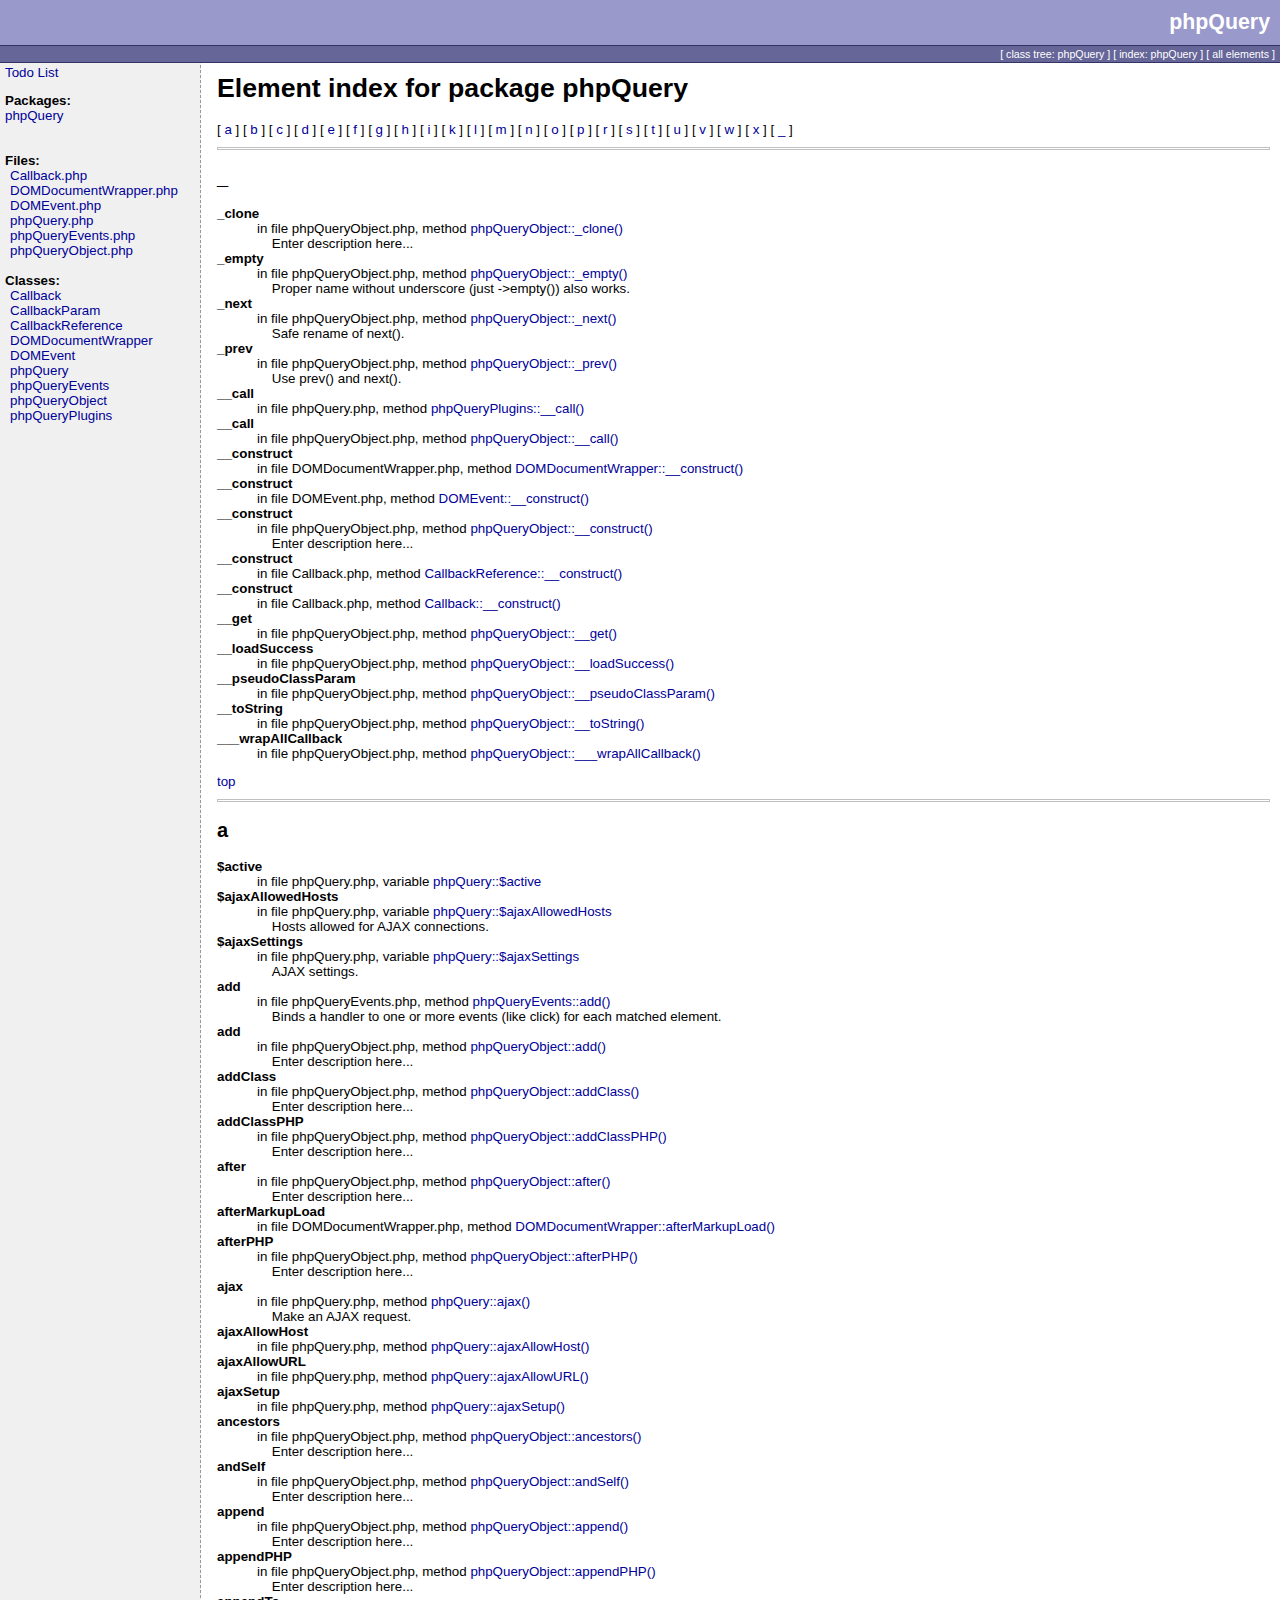
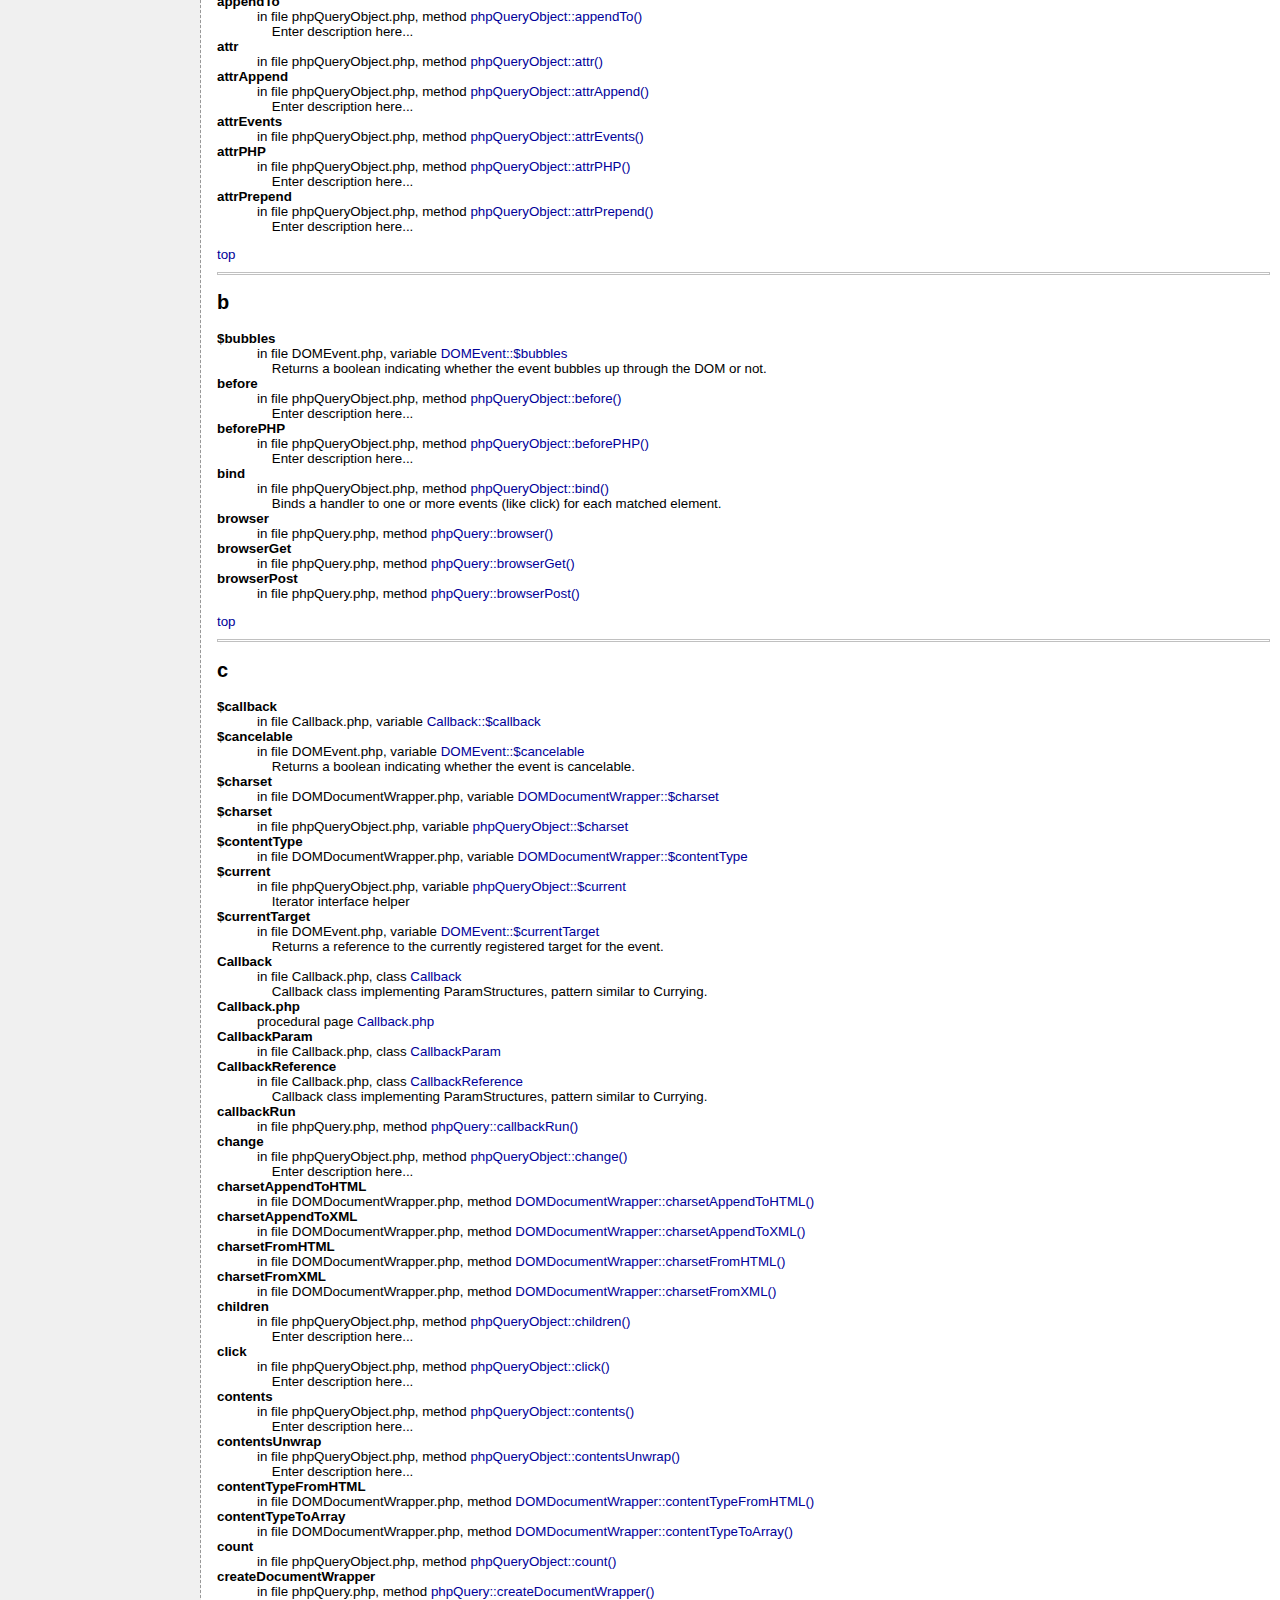
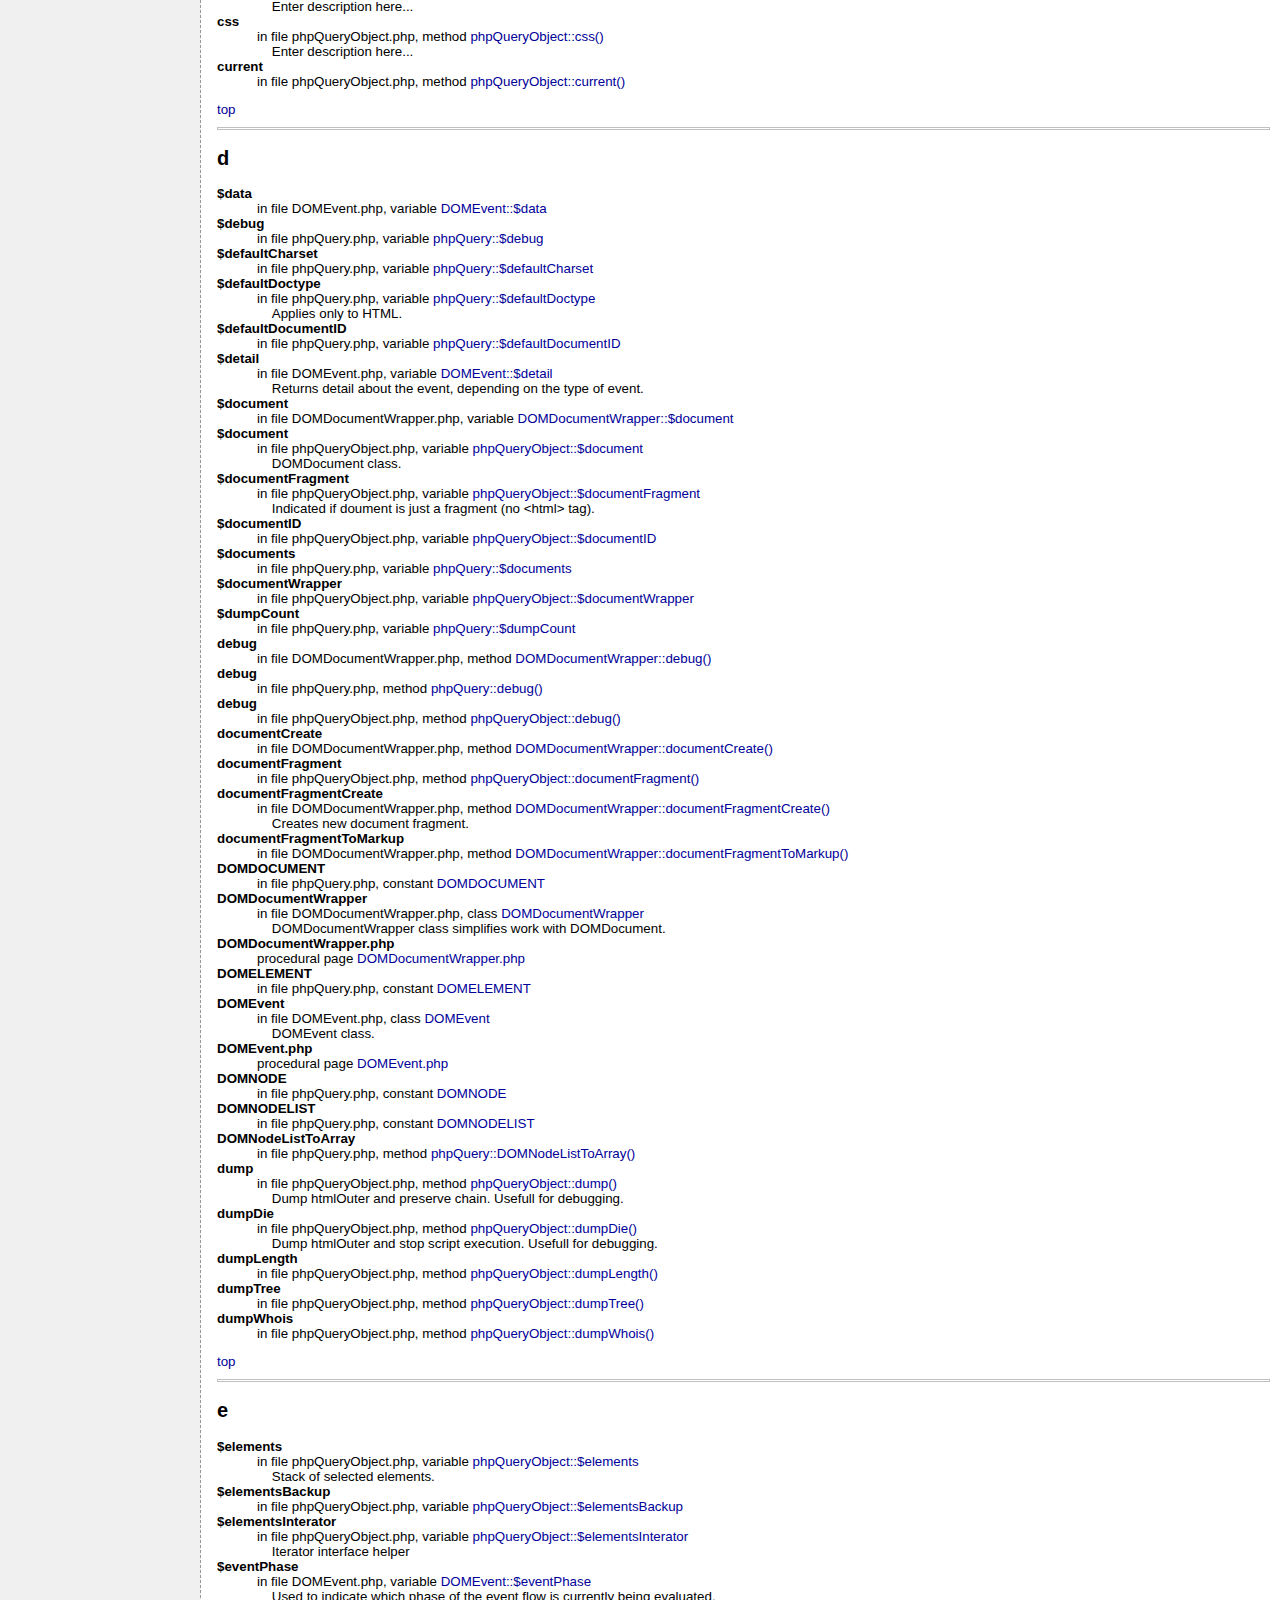
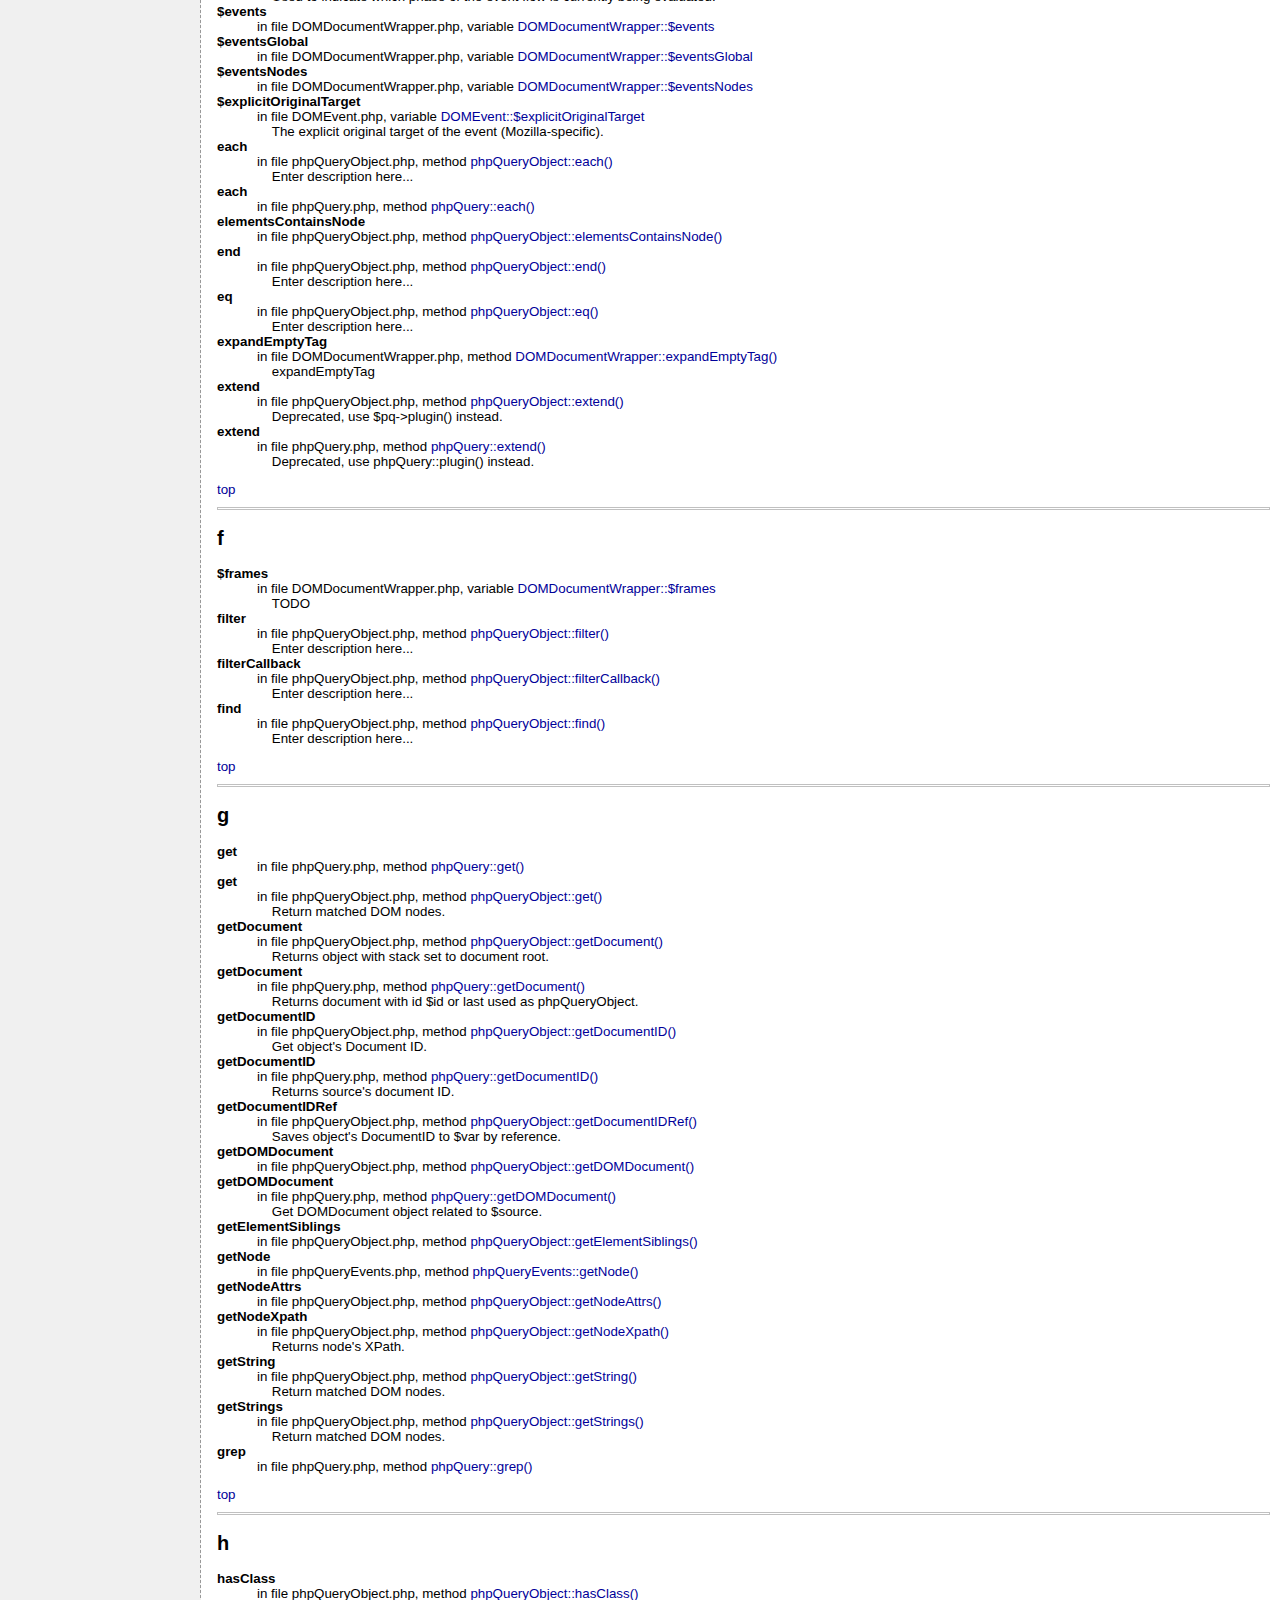
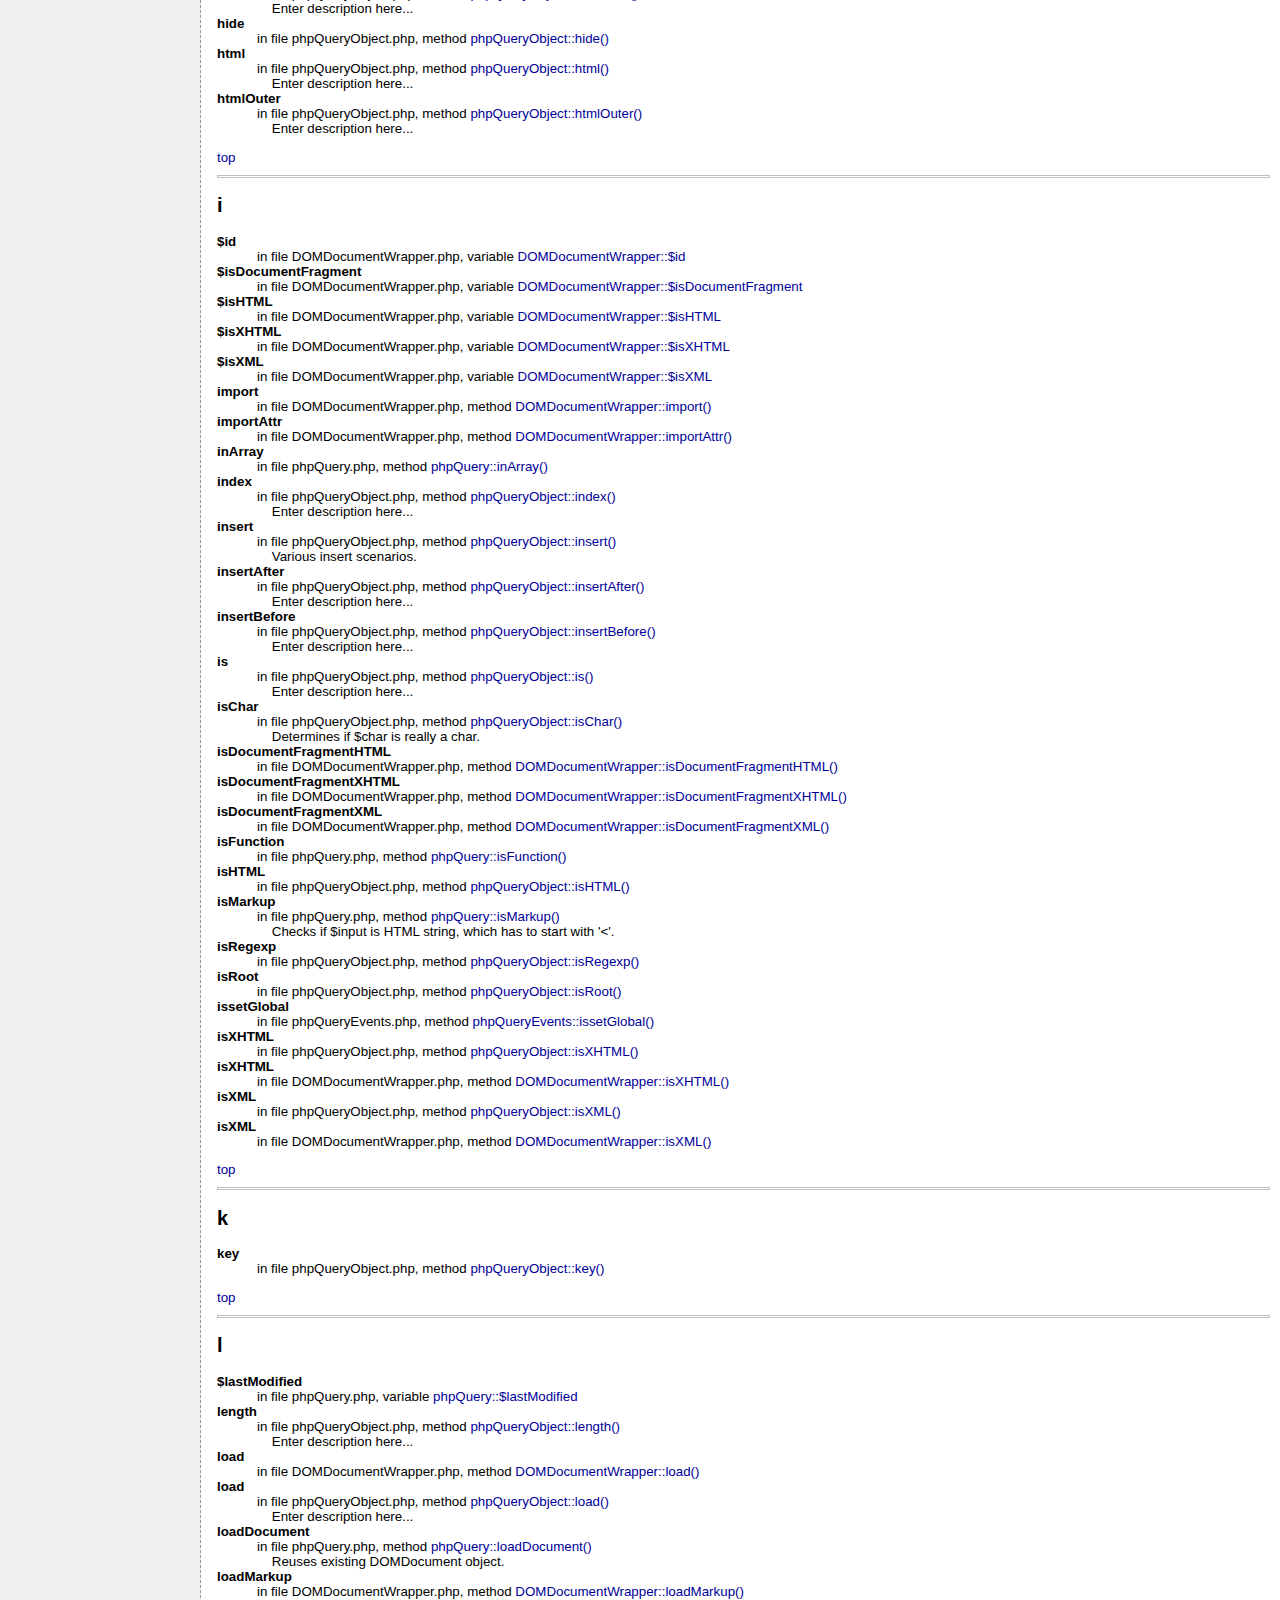
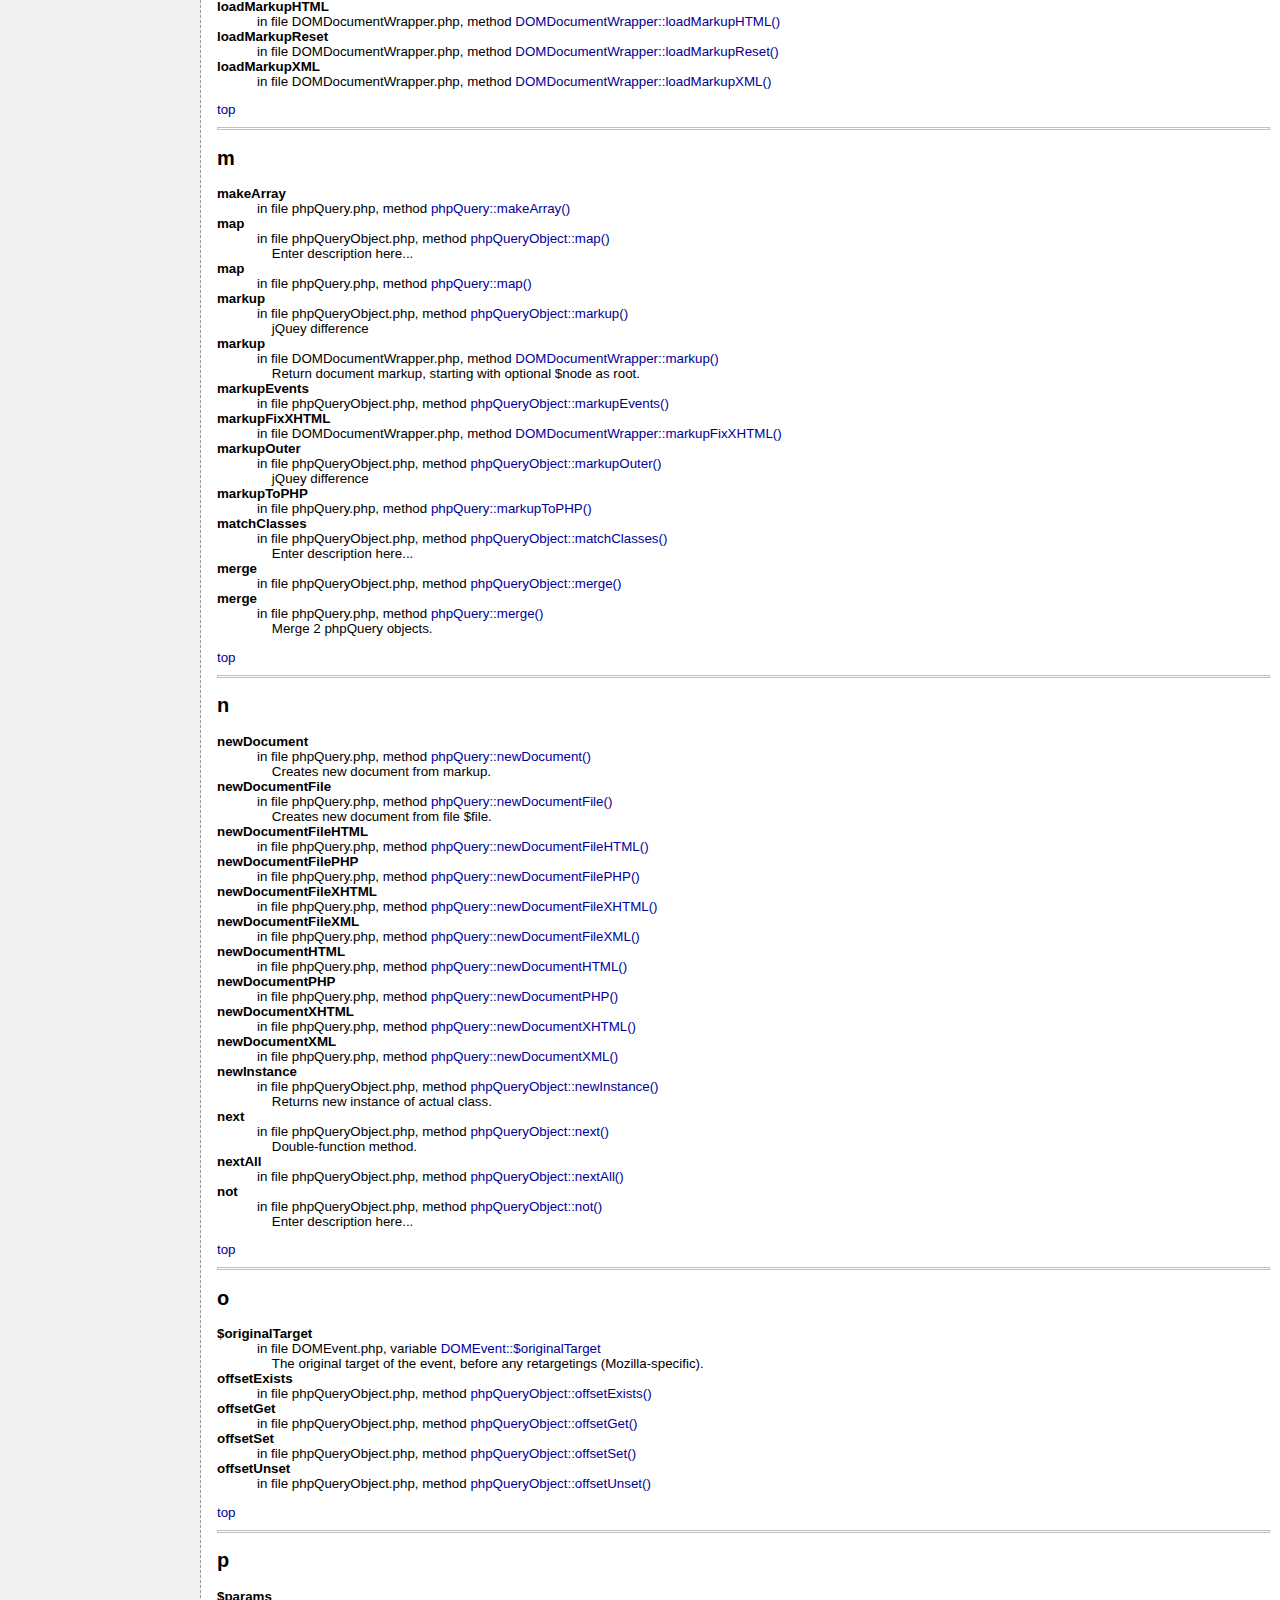
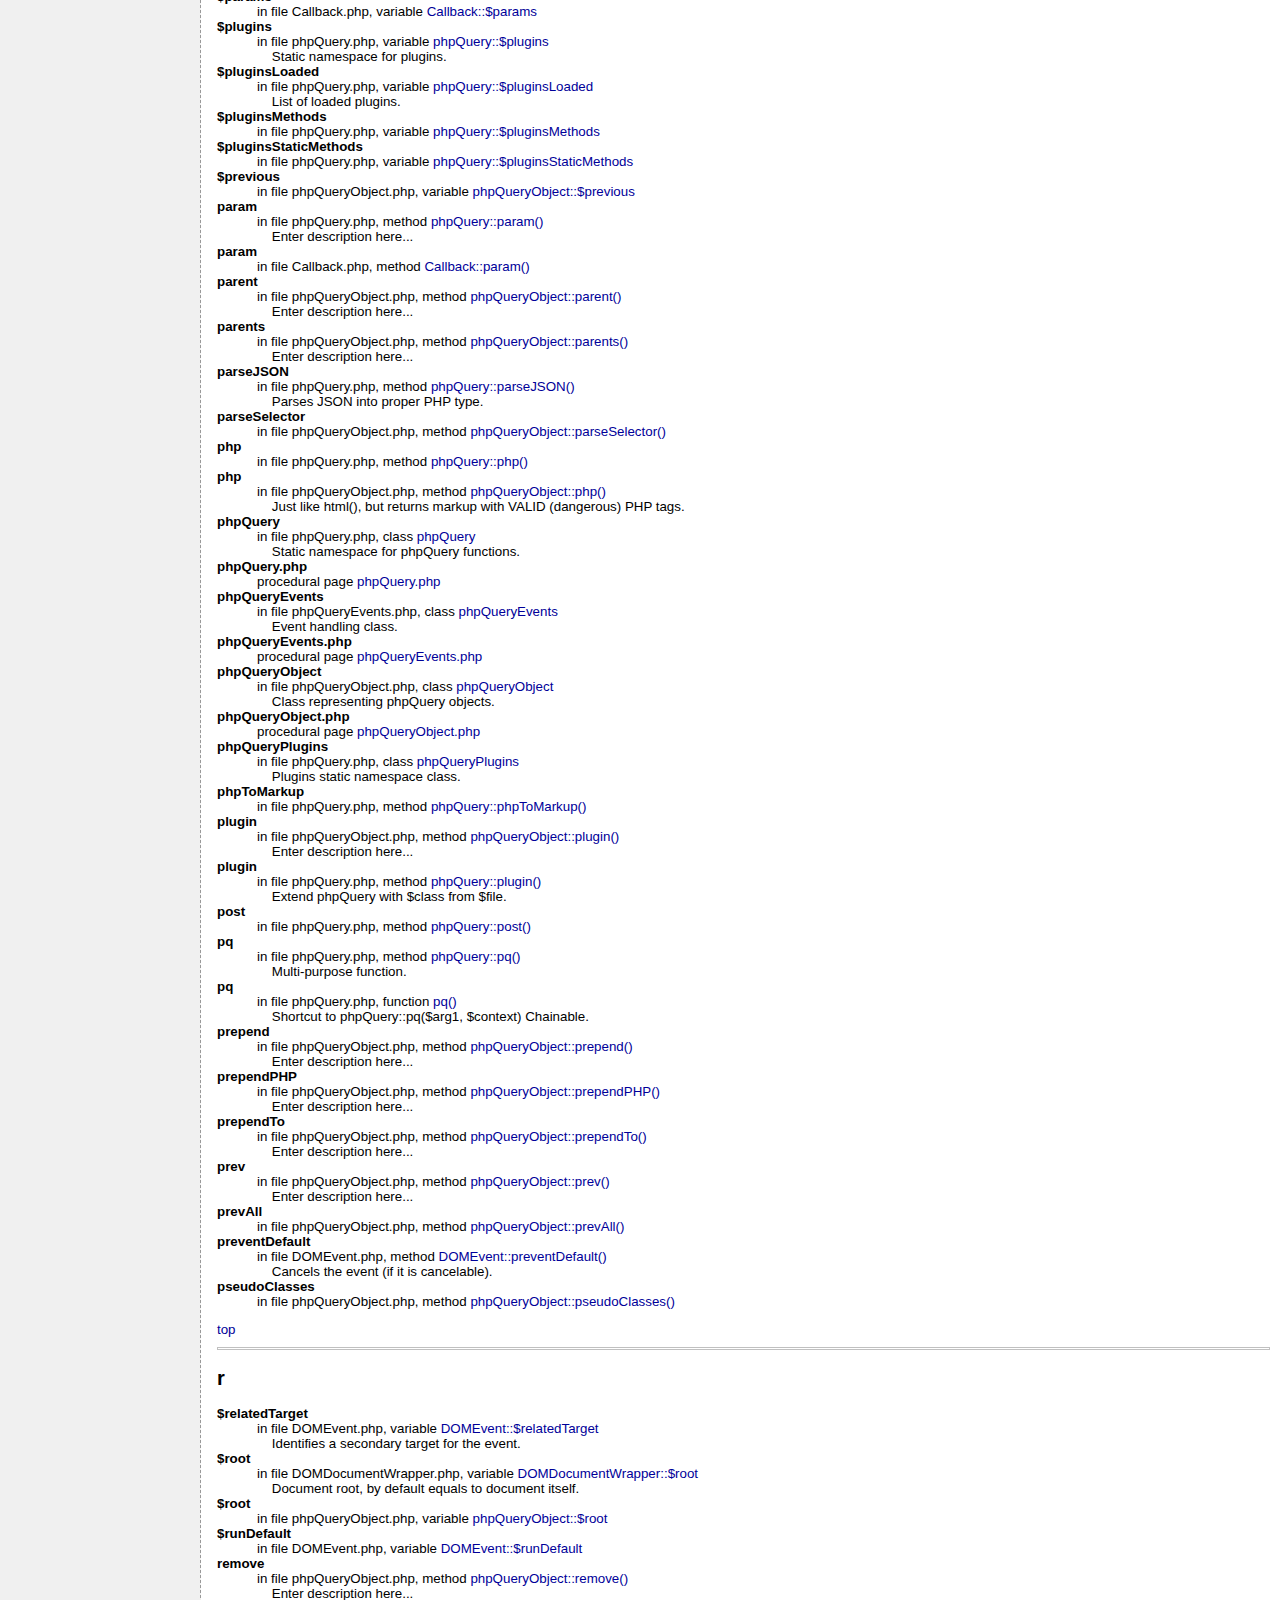
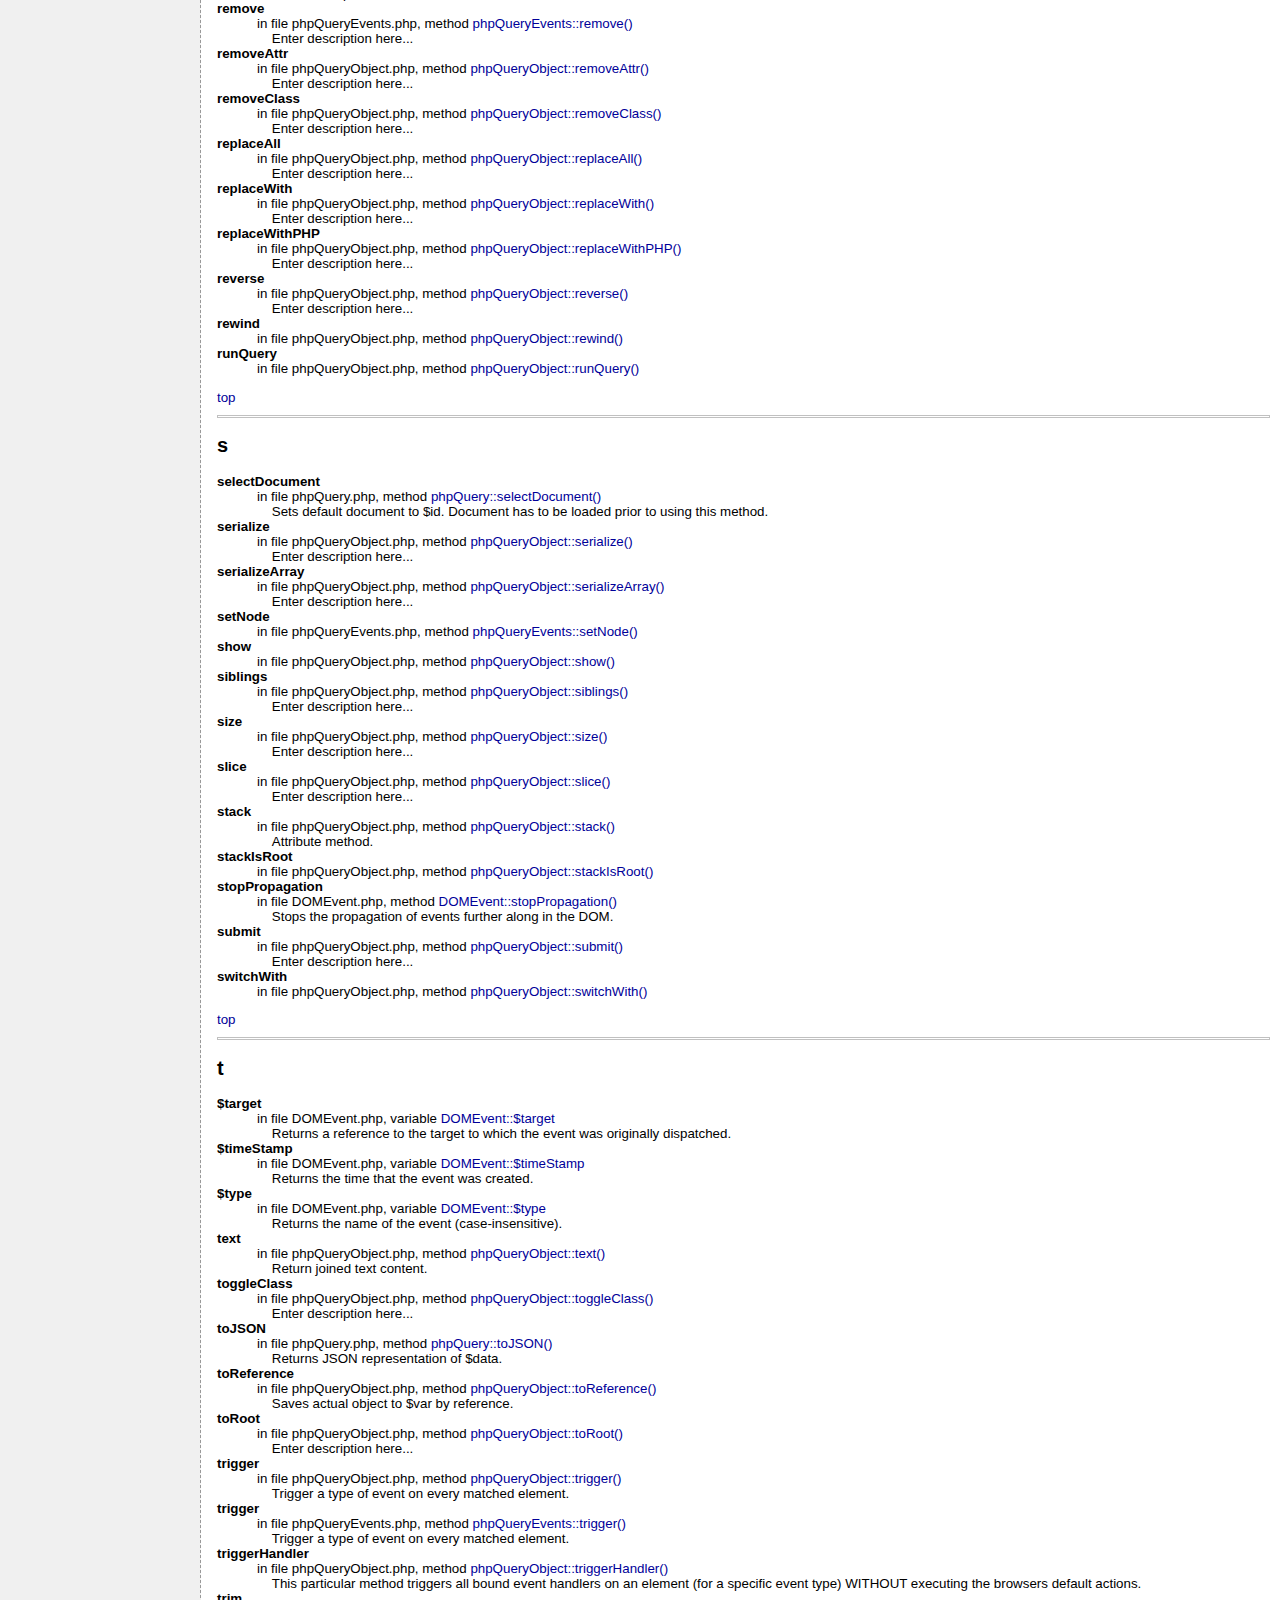
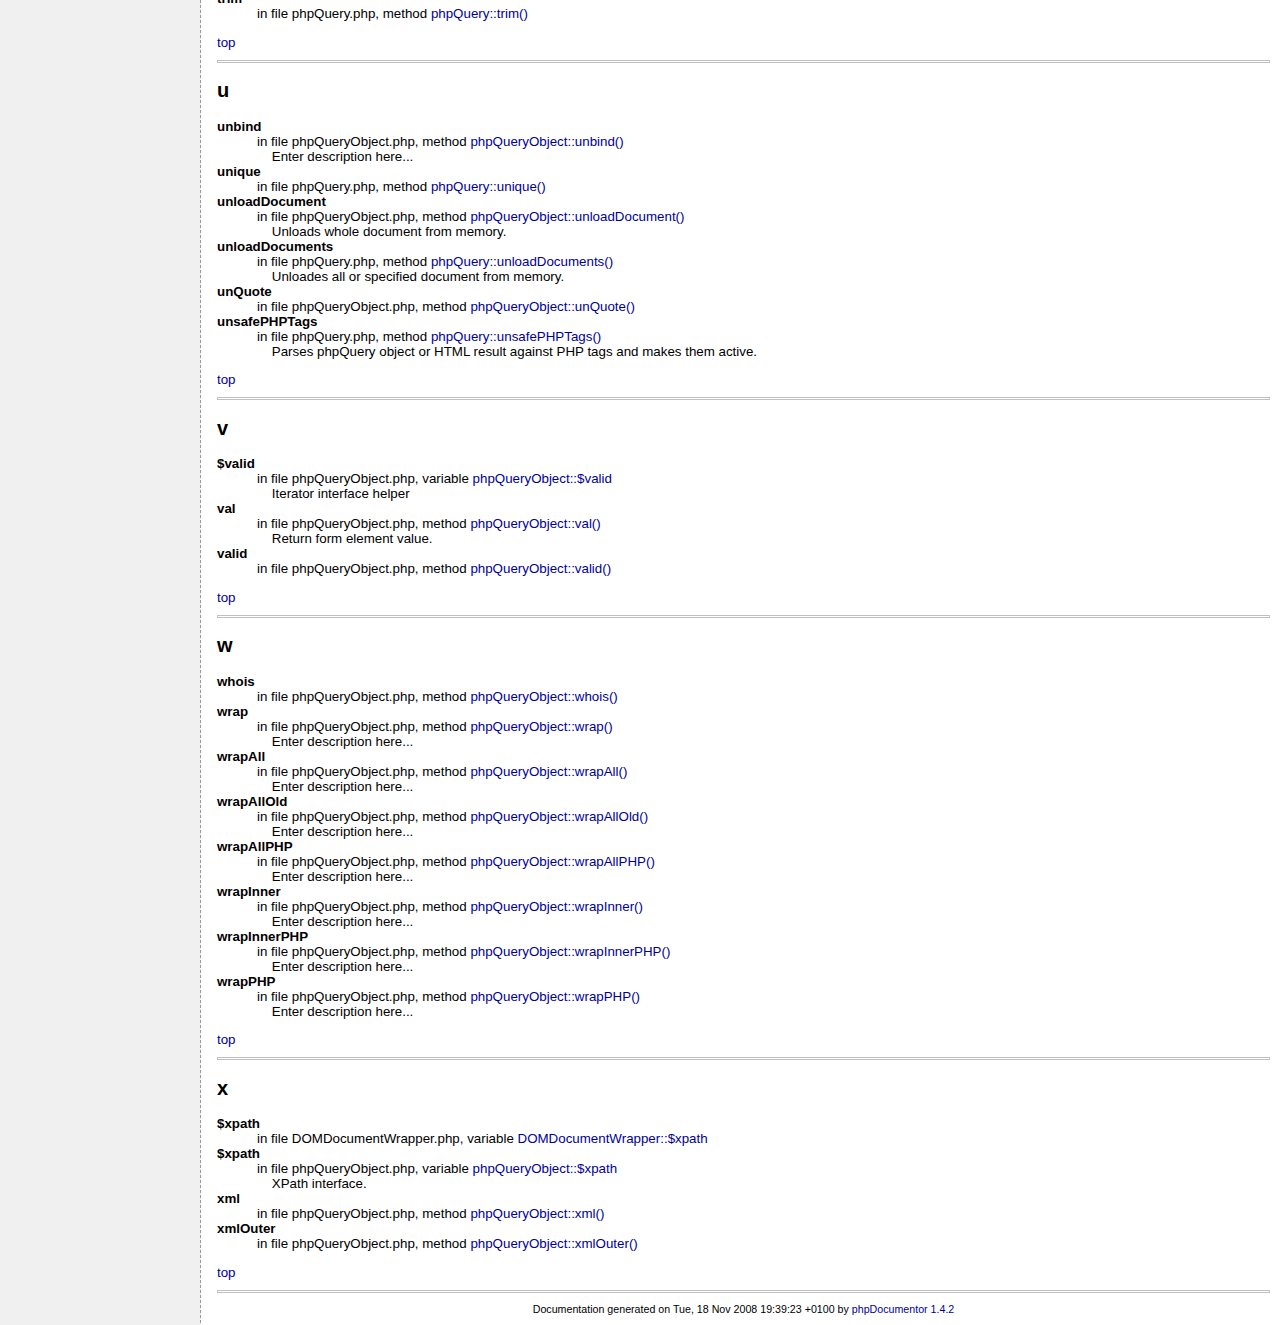
<file: phpQuery/api-reference/elementindex_phpQuery.html>
<html>
<head>
<title>Package phpQuery Element Index</title>
<link rel="stylesheet" type="text/css" href="media/style.css">
</head>
<body>

<table border="0" cellspacing="0" cellpadding="0" height="48" width="100%">
  <tr>
    <td class="header_top">phpQuery</td>
  </tr>
  <tr><td class="header_line"><img src="media/empty.png" width="1" height="1" border="0" alt=""  /></td></tr>
  <tr>
    <td class="header_menu">
        
                                    
                              		  [ <a href="classtrees_phpQuery.html" class="menu">class tree: phpQuery</a> ]
		  [ <a href="elementindex_phpQuery.html" class="menu">index: phpQuery</a> ]
		  	    [ <a href="elementindex.html" class="menu">all elements</a> ]
    </td>
  </tr>
  <tr><td class="header_line"><img src="media/empty.png" width="1" height="1" border="0" alt=""  /></td></tr>
</table>

<table width="100%" border="0" cellpadding="0" cellspacing="0">
  <tr valign="top">
    <td width="200" class="menu">
	<div id="todolist">
			<p><a href="todolist.html">Todo List</a></p>
	</div>
      <b>Packages:</b><br />
              <a href="li_phpQuery.html">phpQuery</a><br />
            <br /><br />
                        <b>Files:</b><br />
      	  <div class="package">
			<a href="phpQuery/_Callback.php.html">		Callback.php
		</a><br>
			<a href="phpQuery/_DOMDocumentWrapper.php.html">		DOMDocumentWrapper.php
		</a><br>
			<a href="phpQuery/_DOMEvent.php.html">		DOMEvent.php
		</a><br>
			<a href="phpQuery/_phpQuery.php.html">		phpQuery.php
		</a><br>
			<a href="phpQuery/_phpQueryEvents.php.html">		phpQueryEvents.php
		</a><br>
			<a href="phpQuery/_phpQueryObject.php.html">		phpQueryObject.php
		</a><br>
	  </div><br />
      
      
            <b>Classes:</b><br />
        <div class="package">
		    		<a href="phpQuery/Callback.html">Callback</a><br />
	    		<a href="phpQuery/CallbackParam.html">CallbackParam</a><br />
	    		<a href="phpQuery/CallbackReference.html">CallbackReference</a><br />
	    		<a href="phpQuery/DOMDocumentWrapper.html">DOMDocumentWrapper</a><br />
	    		<a href="phpQuery/DOMEvent.html">DOMEvent</a><br />
	    		<a href="phpQuery/phpQuery.html">phpQuery</a><br />
	    		<a href="phpQuery/phpQueryEvents.html">phpQueryEvents</a><br />
	    		<a href="phpQuery/phpQueryObject.html">phpQueryObject</a><br />
	    		<a href="phpQuery/phpQueryPlugins.html">phpQueryPlugins</a><br />
	  </div>
                </td>
    <td>
      <table cellpadding="10" cellspacing="0" width="100%" border="0"><tr><td valign="top">

<a name="top"></a>
<h1>Element index for package phpQuery</h1>
	[ <a href="elementindex_phpQuery.html#a">a</a> ]
	[ <a href="elementindex_phpQuery.html#b">b</a> ]
	[ <a href="elementindex_phpQuery.html#c">c</a> ]
	[ <a href="elementindex_phpQuery.html#d">d</a> ]
	[ <a href="elementindex_phpQuery.html#e">e</a> ]
	[ <a href="elementindex_phpQuery.html#f">f</a> ]
	[ <a href="elementindex_phpQuery.html#g">g</a> ]
	[ <a href="elementindex_phpQuery.html#h">h</a> ]
	[ <a href="elementindex_phpQuery.html#i">i</a> ]
	[ <a href="elementindex_phpQuery.html#k">k</a> ]
	[ <a href="elementindex_phpQuery.html#l">l</a> ]
	[ <a href="elementindex_phpQuery.html#m">m</a> ]
	[ <a href="elementindex_phpQuery.html#n">n</a> ]
	[ <a href="elementindex_phpQuery.html#o">o</a> ]
	[ <a href="elementindex_phpQuery.html#p">p</a> ]
	[ <a href="elementindex_phpQuery.html#r">r</a> ]
	[ <a href="elementindex_phpQuery.html#s">s</a> ]
	[ <a href="elementindex_phpQuery.html#t">t</a> ]
	[ <a href="elementindex_phpQuery.html#u">u</a> ]
	[ <a href="elementindex_phpQuery.html#v">v</a> ]
	[ <a href="elementindex_phpQuery.html#w">w</a> ]
	[ <a href="elementindex_phpQuery.html#x">x</a> ]
	[ <a href="elementindex_phpQuery.html#_">_</a> ]

  <hr />
	<a name="_"></a>
	<div>
		<h2>_</h2>
		<dl>
							<dt><b>_clone</b></dt>
				<dd>in file phpQueryObject.php, method <a href="phpQuery/phpQueryObject.html#method_clone">phpQueryObject::_clone()</a><br>&nbsp;&nbsp;&nbsp;&nbsp;Enter description here...</dd>
							<dt><b>_empty</b></dt>
				<dd>in file phpQueryObject.php, method <a href="phpQuery/phpQueryObject.html#method_empty">phpQueryObject::_empty()</a><br>&nbsp;&nbsp;&nbsp;&nbsp;Proper name without underscore (just -&gt;empty()) also works.</dd>
							<dt><b>_next</b></dt>
				<dd>in file phpQueryObject.php, method <a href="phpQuery/phpQueryObject.html#method_next">phpQueryObject::_next()</a><br>&nbsp;&nbsp;&nbsp;&nbsp;Safe rename of next().</dd>
							<dt><b>_prev</b></dt>
				<dd>in file phpQueryObject.php, method <a href="phpQuery/phpQueryObject.html#method_prev">phpQueryObject::_prev()</a><br>&nbsp;&nbsp;&nbsp;&nbsp;Use prev() and next().</dd>
							<dt><b>__call</b></dt>
				<dd>in file phpQuery.php, method <a href="phpQuery/phpQueryPlugins.html#method__call">phpQueryPlugins::__call()</a></dd>
							<dt><b>__call</b></dt>
				<dd>in file phpQueryObject.php, method <a href="phpQuery/phpQueryObject.html#method__call">phpQueryObject::__call()</a></dd>
							<dt><b>__construct</b></dt>
				<dd>in file DOMDocumentWrapper.php, method <a href="phpQuery/DOMDocumentWrapper.html#method__construct">DOMDocumentWrapper::__construct()</a></dd>
							<dt><b>__construct</b></dt>
				<dd>in file DOMEvent.php, method <a href="phpQuery/DOMEvent.html#method__construct">DOMEvent::__construct()</a></dd>
							<dt><b>__construct</b></dt>
				<dd>in file phpQueryObject.php, method <a href="phpQuery/phpQueryObject.html#method__construct">phpQueryObject::__construct()</a><br>&nbsp;&nbsp;&nbsp;&nbsp;Enter description here...</dd>
							<dt><b>__construct</b></dt>
				<dd>in file Callback.php, method <a href="phpQuery/CallbackReference.html#method__construct">CallbackReference::__construct()</a></dd>
							<dt><b>__construct</b></dt>
				<dd>in file Callback.php, method <a href="phpQuery/Callback.html#method__construct">Callback::__construct()</a></dd>
							<dt><b>__get</b></dt>
				<dd>in file phpQueryObject.php, method <a href="phpQuery/phpQueryObject.html#method__get">phpQueryObject::__get()</a></dd>
							<dt><b>__loadSuccess</b></dt>
				<dd>in file phpQueryObject.php, method <a href="phpQuery/phpQueryObject.html#method__loadSuccess">phpQueryObject::__loadSuccess()</a></dd>
							<dt><b>__pseudoClassParam</b></dt>
				<dd>in file phpQueryObject.php, method <a href="phpQuery/phpQueryObject.html#method__pseudoClassParam">phpQueryObject::__pseudoClassParam()</a></dd>
							<dt><b>__toString</b></dt>
				<dd>in file phpQueryObject.php, method <a href="phpQuery/phpQueryObject.html#method__toString">phpQueryObject::__toString()</a></dd>
							<dt><b>___wrapAllCallback</b></dt>
				<dd>in file phpQueryObject.php, method <a href="phpQuery/phpQueryObject.html#method___wrapAllCallback">phpQueryObject::___wrapAllCallback()</a></dd>
					</dl>
	</div>
	<a href="elementindex_phpQuery.html#top">top</a><br>
  <hr />
	<a name="a"></a>
	<div>
		<h2>a</h2>
		<dl>
							<dt><b>$active</b></dt>
				<dd>in file phpQuery.php, variable <a href="phpQuery/phpQuery.html#var$active">phpQuery::$active</a></dd>
							<dt><b>$ajaxAllowedHosts</b></dt>
				<dd>in file phpQuery.php, variable <a href="phpQuery/phpQuery.html#var$ajaxAllowedHosts">phpQuery::$ajaxAllowedHosts</a><br>&nbsp;&nbsp;&nbsp;&nbsp;Hosts allowed for AJAX connections.</dd>
							<dt><b>$ajaxSettings</b></dt>
				<dd>in file phpQuery.php, variable <a href="phpQuery/phpQuery.html#var$ajaxSettings">phpQuery::$ajaxSettings</a><br>&nbsp;&nbsp;&nbsp;&nbsp;AJAX settings.</dd>
							<dt><b>add</b></dt>
				<dd>in file phpQueryEvents.php, method <a href="phpQuery/phpQueryEvents.html#methodadd">phpQueryEvents::add()</a><br>&nbsp;&nbsp;&nbsp;&nbsp;Binds a handler to one or more events (like click) for each matched element.</dd>
							<dt><b>add</b></dt>
				<dd>in file phpQueryObject.php, method <a href="phpQuery/phpQueryObject.html#methodadd">phpQueryObject::add()</a><br>&nbsp;&nbsp;&nbsp;&nbsp;Enter description here...</dd>
							<dt><b>addClass</b></dt>
				<dd>in file phpQueryObject.php, method <a href="phpQuery/phpQueryObject.html#methodaddClass">phpQueryObject::addClass()</a><br>&nbsp;&nbsp;&nbsp;&nbsp;Enter description here...</dd>
							<dt><b>addClassPHP</b></dt>
				<dd>in file phpQueryObject.php, method <a href="phpQuery/phpQueryObject.html#methodaddClassPHP">phpQueryObject::addClassPHP()</a><br>&nbsp;&nbsp;&nbsp;&nbsp;Enter description here...</dd>
							<dt><b>after</b></dt>
				<dd>in file phpQueryObject.php, method <a href="phpQuery/phpQueryObject.html#methodafter">phpQueryObject::after()</a><br>&nbsp;&nbsp;&nbsp;&nbsp;Enter description here...</dd>
							<dt><b>afterMarkupLoad</b></dt>
				<dd>in file DOMDocumentWrapper.php, method <a href="phpQuery/DOMDocumentWrapper.html#methodafterMarkupLoad">DOMDocumentWrapper::afterMarkupLoad()</a></dd>
							<dt><b>afterPHP</b></dt>
				<dd>in file phpQueryObject.php, method <a href="phpQuery/phpQueryObject.html#methodafterPHP">phpQueryObject::afterPHP()</a><br>&nbsp;&nbsp;&nbsp;&nbsp;Enter description here...</dd>
							<dt><b>ajax</b></dt>
				<dd>in file phpQuery.php, method <a href="phpQuery/phpQuery.html#methodajax">phpQuery::ajax()</a><br>&nbsp;&nbsp;&nbsp;&nbsp;Make an AJAX request.</dd>
							<dt><b>ajaxAllowHost</b></dt>
				<dd>in file phpQuery.php, method <a href="phpQuery/phpQuery.html#methodajaxAllowHost">phpQuery::ajaxAllowHost()</a></dd>
							<dt><b>ajaxAllowURL</b></dt>
				<dd>in file phpQuery.php, method <a href="phpQuery/phpQuery.html#methodajaxAllowURL">phpQuery::ajaxAllowURL()</a></dd>
							<dt><b>ajaxSetup</b></dt>
				<dd>in file phpQuery.php, method <a href="phpQuery/phpQuery.html#methodajaxSetup">phpQuery::ajaxSetup()</a></dd>
							<dt><b>ancestors</b></dt>
				<dd>in file phpQueryObject.php, method <a href="phpQuery/phpQueryObject.html#methodancestors">phpQueryObject::ancestors()</a><br>&nbsp;&nbsp;&nbsp;&nbsp;Enter description here...</dd>
							<dt><b>andSelf</b></dt>
				<dd>in file phpQueryObject.php, method <a href="phpQuery/phpQueryObject.html#methodandSelf">phpQueryObject::andSelf()</a><br>&nbsp;&nbsp;&nbsp;&nbsp;Enter description here...</dd>
							<dt><b>append</b></dt>
				<dd>in file phpQueryObject.php, method <a href="phpQuery/phpQueryObject.html#methodappend">phpQueryObject::append()</a><br>&nbsp;&nbsp;&nbsp;&nbsp;Enter description here...</dd>
							<dt><b>appendPHP</b></dt>
				<dd>in file phpQueryObject.php, method <a href="phpQuery/phpQueryObject.html#methodappendPHP">phpQueryObject::appendPHP()</a><br>&nbsp;&nbsp;&nbsp;&nbsp;Enter description here...</dd>
							<dt><b>appendTo</b></dt>
				<dd>in file phpQueryObject.php, method <a href="phpQuery/phpQueryObject.html#methodappendTo">phpQueryObject::appendTo()</a><br>&nbsp;&nbsp;&nbsp;&nbsp;Enter description here...</dd>
							<dt><b>attr</b></dt>
				<dd>in file phpQueryObject.php, method <a href="phpQuery/phpQueryObject.html#methodattr">phpQueryObject::attr()</a></dd>
							<dt><b>attrAppend</b></dt>
				<dd>in file phpQueryObject.php, method <a href="phpQuery/phpQueryObject.html#methodattrAppend">phpQueryObject::attrAppend()</a><br>&nbsp;&nbsp;&nbsp;&nbsp;Enter description here...</dd>
							<dt><b>attrEvents</b></dt>
				<dd>in file phpQueryObject.php, method <a href="phpQuery/phpQueryObject.html#methodattrEvents">phpQueryObject::attrEvents()</a></dd>
							<dt><b>attrPHP</b></dt>
				<dd>in file phpQueryObject.php, method <a href="phpQuery/phpQueryObject.html#methodattrPHP">phpQueryObject::attrPHP()</a><br>&nbsp;&nbsp;&nbsp;&nbsp;Enter description here...</dd>
							<dt><b>attrPrepend</b></dt>
				<dd>in file phpQueryObject.php, method <a href="phpQuery/phpQueryObject.html#methodattrPrepend">phpQueryObject::attrPrepend()</a><br>&nbsp;&nbsp;&nbsp;&nbsp;Enter description here...</dd>
					</dl>
	</div>
	<a href="elementindex_phpQuery.html#top">top</a><br>
  <hr />
	<a name="b"></a>
	<div>
		<h2>b</h2>
		<dl>
							<dt><b>$bubbles</b></dt>
				<dd>in file DOMEvent.php, variable <a href="phpQuery/DOMEvent.html#var$bubbles">DOMEvent::$bubbles</a><br>&nbsp;&nbsp;&nbsp;&nbsp;Returns a boolean indicating whether the event bubbles up through the DOM or not.</dd>
							<dt><b>before</b></dt>
				<dd>in file phpQueryObject.php, method <a href="phpQuery/phpQueryObject.html#methodbefore">phpQueryObject::before()</a><br>&nbsp;&nbsp;&nbsp;&nbsp;Enter description here...</dd>
							<dt><b>beforePHP</b></dt>
				<dd>in file phpQueryObject.php, method <a href="phpQuery/phpQueryObject.html#methodbeforePHP">phpQueryObject::beforePHP()</a><br>&nbsp;&nbsp;&nbsp;&nbsp;Enter description here...</dd>
							<dt><b>bind</b></dt>
				<dd>in file phpQueryObject.php, method <a href="phpQuery/phpQueryObject.html#methodbind">phpQueryObject::bind()</a><br>&nbsp;&nbsp;&nbsp;&nbsp;Binds a handler to one or more events (like click) for each matched element.</dd>
							<dt><b>browser</b></dt>
				<dd>in file phpQuery.php, method <a href="phpQuery/phpQuery.html#methodbrowser">phpQuery::browser()</a></dd>
							<dt><b>browserGet</b></dt>
				<dd>in file phpQuery.php, method <a href="phpQuery/phpQuery.html#methodbrowserGet">phpQuery::browserGet()</a></dd>
							<dt><b>browserPost</b></dt>
				<dd>in file phpQuery.php, method <a href="phpQuery/phpQuery.html#methodbrowserPost">phpQuery::browserPost()</a></dd>
					</dl>
	</div>
	<a href="elementindex_phpQuery.html#top">top</a><br>
  <hr />
	<a name="c"></a>
	<div>
		<h2>c</h2>
		<dl>
							<dt><b>$callback</b></dt>
				<dd>in file Callback.php, variable <a href="phpQuery/Callback.html#var$callback">Callback::$callback</a></dd>
							<dt><b>$cancelable</b></dt>
				<dd>in file DOMEvent.php, variable <a href="phpQuery/DOMEvent.html#var$cancelable">DOMEvent::$cancelable</a><br>&nbsp;&nbsp;&nbsp;&nbsp;Returns a boolean indicating whether the event is cancelable.</dd>
							<dt><b>$charset</b></dt>
				<dd>in file DOMDocumentWrapper.php, variable <a href="phpQuery/DOMDocumentWrapper.html#var$charset">DOMDocumentWrapper::$charset</a></dd>
							<dt><b>$charset</b></dt>
				<dd>in file phpQueryObject.php, variable <a href="phpQuery/phpQueryObject.html#var$charset">phpQueryObject::$charset</a></dd>
							<dt><b>$contentType</b></dt>
				<dd>in file DOMDocumentWrapper.php, variable <a href="phpQuery/DOMDocumentWrapper.html#var$contentType">DOMDocumentWrapper::$contentType</a></dd>
							<dt><b>$current</b></dt>
				<dd>in file phpQueryObject.php, variable <a href="phpQuery/phpQueryObject.html#var$current">phpQueryObject::$current</a><br>&nbsp;&nbsp;&nbsp;&nbsp;Iterator interface helper</dd>
							<dt><b>$currentTarget</b></dt>
				<dd>in file DOMEvent.php, variable <a href="phpQuery/DOMEvent.html#var$currentTarget">DOMEvent::$currentTarget</a><br>&nbsp;&nbsp;&nbsp;&nbsp;Returns a reference to the currently registered target for the event.</dd>
							<dt><b>Callback</b></dt>
				<dd>in file Callback.php, class <a href="phpQuery/Callback.html">Callback</a><br>&nbsp;&nbsp;&nbsp;&nbsp;Callback class implementing ParamStructures, pattern similar to Currying.</dd>
							<dt><b>Callback.php</b></dt>
				<dd>procedural page <a href="phpQuery/_Callback.php.html">Callback.php</a></dd>
							<dt><b>CallbackParam</b></dt>
				<dd>in file Callback.php, class <a href="phpQuery/CallbackParam.html">CallbackParam</a></dd>
							<dt><b>CallbackReference</b></dt>
				<dd>in file Callback.php, class <a href="phpQuery/CallbackReference.html">CallbackReference</a><br>&nbsp;&nbsp;&nbsp;&nbsp;Callback class implementing ParamStructures, pattern similar to Currying.</dd>
							<dt><b>callbackRun</b></dt>
				<dd>in file phpQuery.php, method <a href="phpQuery/phpQuery.html#methodcallbackRun">phpQuery::callbackRun()</a></dd>
							<dt><b>change</b></dt>
				<dd>in file phpQueryObject.php, method <a href="phpQuery/phpQueryObject.html#methodchange">phpQueryObject::change()</a><br>&nbsp;&nbsp;&nbsp;&nbsp;Enter description here...</dd>
							<dt><b>charsetAppendToHTML</b></dt>
				<dd>in file DOMDocumentWrapper.php, method <a href="phpQuery/DOMDocumentWrapper.html#methodcharsetAppendToHTML">DOMDocumentWrapper::charsetAppendToHTML()</a></dd>
							<dt><b>charsetAppendToXML</b></dt>
				<dd>in file DOMDocumentWrapper.php, method <a href="phpQuery/DOMDocumentWrapper.html#methodcharsetAppendToXML">DOMDocumentWrapper::charsetAppendToXML()</a></dd>
							<dt><b>charsetFromHTML</b></dt>
				<dd>in file DOMDocumentWrapper.php, method <a href="phpQuery/DOMDocumentWrapper.html#methodcharsetFromHTML">DOMDocumentWrapper::charsetFromHTML()</a></dd>
							<dt><b>charsetFromXML</b></dt>
				<dd>in file DOMDocumentWrapper.php, method <a href="phpQuery/DOMDocumentWrapper.html#methodcharsetFromXML">DOMDocumentWrapper::charsetFromXML()</a></dd>
							<dt><b>children</b></dt>
				<dd>in file phpQueryObject.php, method <a href="phpQuery/phpQueryObject.html#methodchildren">phpQueryObject::children()</a><br>&nbsp;&nbsp;&nbsp;&nbsp;Enter description here...</dd>
							<dt><b>click</b></dt>
				<dd>in file phpQueryObject.php, method <a href="phpQuery/phpQueryObject.html#methodclick">phpQueryObject::click()</a><br>&nbsp;&nbsp;&nbsp;&nbsp;Enter description here...</dd>
							<dt><b>contents</b></dt>
				<dd>in file phpQueryObject.php, method <a href="phpQuery/phpQueryObject.html#methodcontents">phpQueryObject::contents()</a><br>&nbsp;&nbsp;&nbsp;&nbsp;Enter description here...</dd>
							<dt><b>contentsUnwrap</b></dt>
				<dd>in file phpQueryObject.php, method <a href="phpQuery/phpQueryObject.html#methodcontentsUnwrap">phpQueryObject::contentsUnwrap()</a><br>&nbsp;&nbsp;&nbsp;&nbsp;Enter description here...</dd>
							<dt><b>contentTypeFromHTML</b></dt>
				<dd>in file DOMDocumentWrapper.php, method <a href="phpQuery/DOMDocumentWrapper.html#methodcontentTypeFromHTML">DOMDocumentWrapper::contentTypeFromHTML()</a></dd>
							<dt><b>contentTypeToArray</b></dt>
				<dd>in file DOMDocumentWrapper.php, method <a href="phpQuery/DOMDocumentWrapper.html#methodcontentTypeToArray">DOMDocumentWrapper::contentTypeToArray()</a></dd>
							<dt><b>count</b></dt>
				<dd>in file phpQueryObject.php, method <a href="phpQuery/phpQueryObject.html#methodcount">phpQueryObject::count()</a></dd>
							<dt><b>createDocumentWrapper</b></dt>
				<dd>in file phpQuery.php, method <a href="phpQuery/phpQuery.html#methodcreateDocumentWrapper">phpQuery::createDocumentWrapper()</a><br>&nbsp;&nbsp;&nbsp;&nbsp;Enter description here...</dd>
							<dt><b>css</b></dt>
				<dd>in file phpQueryObject.php, method <a href="phpQuery/phpQueryObject.html#methodcss">phpQueryObject::css()</a><br>&nbsp;&nbsp;&nbsp;&nbsp;Enter description here...</dd>
							<dt><b>current</b></dt>
				<dd>in file phpQueryObject.php, method <a href="phpQuery/phpQueryObject.html#methodcurrent">phpQueryObject::current()</a></dd>
					</dl>
	</div>
	<a href="elementindex_phpQuery.html#top">top</a><br>
  <hr />
	<a name="d"></a>
	<div>
		<h2>d</h2>
		<dl>
							<dt><b>$data</b></dt>
				<dd>in file DOMEvent.php, variable <a href="phpQuery/DOMEvent.html#var$data">DOMEvent::$data</a></dd>
							<dt><b>$debug</b></dt>
				<dd>in file phpQuery.php, variable <a href="phpQuery/phpQuery.html#var$debug">phpQuery::$debug</a></dd>
							<dt><b>$defaultCharset</b></dt>
				<dd>in file phpQuery.php, variable <a href="phpQuery/phpQuery.html#var$defaultCharset">phpQuery::$defaultCharset</a></dd>
							<dt><b>$defaultDoctype</b></dt>
				<dd>in file phpQuery.php, variable <a href="phpQuery/phpQuery.html#var$defaultDoctype">phpQuery::$defaultDoctype</a><br>&nbsp;&nbsp;&nbsp;&nbsp;Applies only to HTML.</dd>
							<dt><b>$defaultDocumentID</b></dt>
				<dd>in file phpQuery.php, variable <a href="phpQuery/phpQuery.html#var$defaultDocumentID">phpQuery::$defaultDocumentID</a></dd>
							<dt><b>$detail</b></dt>
				<dd>in file DOMEvent.php, variable <a href="phpQuery/DOMEvent.html#var$detail">DOMEvent::$detail</a><br>&nbsp;&nbsp;&nbsp;&nbsp;Returns detail about the event, depending on the type of event.</dd>
							<dt><b>$document</b></dt>
				<dd>in file DOMDocumentWrapper.php, variable <a href="phpQuery/DOMDocumentWrapper.html#var$document">DOMDocumentWrapper::$document</a></dd>
							<dt><b>$document</b></dt>
				<dd>in file phpQueryObject.php, variable <a href="phpQuery/phpQueryObject.html#var$document">phpQueryObject::$document</a><br>&nbsp;&nbsp;&nbsp;&nbsp;DOMDocument class.</dd>
							<dt><b>$documentFragment</b></dt>
				<dd>in file phpQueryObject.php, variable <a href="phpQuery/phpQueryObject.html#var$documentFragment">phpQueryObject::$documentFragment</a><br>&nbsp;&nbsp;&nbsp;&nbsp;Indicated if doument is just a fragment (no &lt;html&gt; tag).</dd>
							<dt><b>$documentID</b></dt>
				<dd>in file phpQueryObject.php, variable <a href="phpQuery/phpQueryObject.html#var$documentID">phpQueryObject::$documentID</a></dd>
							<dt><b>$documents</b></dt>
				<dd>in file phpQuery.php, variable <a href="phpQuery/phpQuery.html#var$documents">phpQuery::$documents</a></dd>
							<dt><b>$documentWrapper</b></dt>
				<dd>in file phpQueryObject.php, variable <a href="phpQuery/phpQueryObject.html#var$documentWrapper">phpQueryObject::$documentWrapper</a></dd>
							<dt><b>$dumpCount</b></dt>
				<dd>in file phpQuery.php, variable <a href="phpQuery/phpQuery.html#var$dumpCount">phpQuery::$dumpCount</a></dd>
							<dt><b>debug</b></dt>
				<dd>in file DOMDocumentWrapper.php, method <a href="phpQuery/DOMDocumentWrapper.html#methoddebug">DOMDocumentWrapper::debug()</a></dd>
							<dt><b>debug</b></dt>
				<dd>in file phpQuery.php, method <a href="phpQuery/phpQuery.html#methoddebug">phpQuery::debug()</a></dd>
							<dt><b>debug</b></dt>
				<dd>in file phpQueryObject.php, method <a href="phpQuery/phpQueryObject.html#methoddebug">phpQueryObject::debug()</a></dd>
							<dt><b>documentCreate</b></dt>
				<dd>in file DOMDocumentWrapper.php, method <a href="phpQuery/DOMDocumentWrapper.html#methoddocumentCreate">DOMDocumentWrapper::documentCreate()</a></dd>
							<dt><b>documentFragment</b></dt>
				<dd>in file phpQueryObject.php, method <a href="phpQuery/phpQueryObject.html#methoddocumentFragment">phpQueryObject::documentFragment()</a></dd>
							<dt><b>documentFragmentCreate</b></dt>
				<dd>in file DOMDocumentWrapper.php, method <a href="phpQuery/DOMDocumentWrapper.html#methoddocumentFragmentCreate">DOMDocumentWrapper::documentFragmentCreate()</a><br>&nbsp;&nbsp;&nbsp;&nbsp;Creates new document fragment.</dd>
							<dt><b>documentFragmentToMarkup</b></dt>
				<dd>in file DOMDocumentWrapper.php, method <a href="phpQuery/DOMDocumentWrapper.html#methoddocumentFragmentToMarkup">DOMDocumentWrapper::documentFragmentToMarkup()</a></dd>
							<dt><b>DOMDOCUMENT</b></dt>
				<dd>in file phpQuery.php, constant <a href="phpQuery/_phpQuery.php.html#defineDOMDOCUMENT">DOMDOCUMENT</a></dd>
							<dt><b>DOMDocumentWrapper</b></dt>
				<dd>in file DOMDocumentWrapper.php, class <a href="phpQuery/DOMDocumentWrapper.html">DOMDocumentWrapper</a><br>&nbsp;&nbsp;&nbsp;&nbsp;DOMDocumentWrapper class simplifies work with DOMDocument.</dd>
							<dt><b>DOMDocumentWrapper.php</b></dt>
				<dd>procedural page <a href="phpQuery/_DOMDocumentWrapper.php.html">DOMDocumentWrapper.php</a></dd>
							<dt><b>DOMELEMENT</b></dt>
				<dd>in file phpQuery.php, constant <a href="phpQuery/_phpQuery.php.html#defineDOMELEMENT">DOMELEMENT</a></dd>
							<dt><b>DOMEvent</b></dt>
				<dd>in file DOMEvent.php, class <a href="phpQuery/DOMEvent.html">DOMEvent</a><br>&nbsp;&nbsp;&nbsp;&nbsp;DOMEvent class.</dd>
							<dt><b>DOMEvent.php</b></dt>
				<dd>procedural page <a href="phpQuery/_DOMEvent.php.html">DOMEvent.php</a></dd>
							<dt><b>DOMNODE</b></dt>
				<dd>in file phpQuery.php, constant <a href="phpQuery/_phpQuery.php.html#defineDOMNODE">DOMNODE</a></dd>
							<dt><b>DOMNODELIST</b></dt>
				<dd>in file phpQuery.php, constant <a href="phpQuery/_phpQuery.php.html#defineDOMNODELIST">DOMNODELIST</a></dd>
							<dt><b>DOMNodeListToArray</b></dt>
				<dd>in file phpQuery.php, method <a href="phpQuery/phpQuery.html#methodDOMNodeListToArray">phpQuery::DOMNodeListToArray()</a></dd>
							<dt><b>dump</b></dt>
				<dd>in file phpQueryObject.php, method <a href="phpQuery/phpQueryObject.html#methoddump">phpQueryObject::dump()</a><br>&nbsp;&nbsp;&nbsp;&nbsp;Dump htmlOuter and preserve chain. Usefull for debugging.</dd>
							<dt><b>dumpDie</b></dt>
				<dd>in file phpQueryObject.php, method <a href="phpQuery/phpQueryObject.html#methoddumpDie">phpQueryObject::dumpDie()</a><br>&nbsp;&nbsp;&nbsp;&nbsp;Dump htmlOuter and stop script execution. Usefull for debugging.</dd>
							<dt><b>dumpLength</b></dt>
				<dd>in file phpQueryObject.php, method <a href="phpQuery/phpQueryObject.html#methoddumpLength">phpQueryObject::dumpLength()</a></dd>
							<dt><b>dumpTree</b></dt>
				<dd>in file phpQueryObject.php, method <a href="phpQuery/phpQueryObject.html#methoddumpTree">phpQueryObject::dumpTree()</a></dd>
							<dt><b>dumpWhois</b></dt>
				<dd>in file phpQueryObject.php, method <a href="phpQuery/phpQueryObject.html#methoddumpWhois">phpQueryObject::dumpWhois()</a></dd>
					</dl>
	</div>
	<a href="elementindex_phpQuery.html#top">top</a><br>
  <hr />
	<a name="e"></a>
	<div>
		<h2>e</h2>
		<dl>
							<dt><b>$elements</b></dt>
				<dd>in file phpQueryObject.php, variable <a href="phpQuery/phpQueryObject.html#var$elements">phpQueryObject::$elements</a><br>&nbsp;&nbsp;&nbsp;&nbsp;Stack of selected elements.</dd>
							<dt><b>$elementsBackup</b></dt>
				<dd>in file phpQueryObject.php, variable <a href="phpQuery/phpQueryObject.html#var$elementsBackup">phpQueryObject::$elementsBackup</a></dd>
							<dt><b>$elementsInterator</b></dt>
				<dd>in file phpQueryObject.php, variable <a href="phpQuery/phpQueryObject.html#var$elementsInterator">phpQueryObject::$elementsInterator</a><br>&nbsp;&nbsp;&nbsp;&nbsp;Iterator interface helper</dd>
							<dt><b>$eventPhase</b></dt>
				<dd>in file DOMEvent.php, variable <a href="phpQuery/DOMEvent.html#var$eventPhase">DOMEvent::$eventPhase</a><br>&nbsp;&nbsp;&nbsp;&nbsp;Used to indicate which phase of the event flow is currently being evaluated.</dd>
							<dt><b>$events</b></dt>
				<dd>in file DOMDocumentWrapper.php, variable <a href="phpQuery/DOMDocumentWrapper.html#var$events">DOMDocumentWrapper::$events</a></dd>
							<dt><b>$eventsGlobal</b></dt>
				<dd>in file DOMDocumentWrapper.php, variable <a href="phpQuery/DOMDocumentWrapper.html#var$eventsGlobal">DOMDocumentWrapper::$eventsGlobal</a></dd>
							<dt><b>$eventsNodes</b></dt>
				<dd>in file DOMDocumentWrapper.php, variable <a href="phpQuery/DOMDocumentWrapper.html#var$eventsNodes">DOMDocumentWrapper::$eventsNodes</a></dd>
							<dt><b>$explicitOriginalTarget</b></dt>
				<dd>in file DOMEvent.php, variable <a href="phpQuery/DOMEvent.html#var$explicitOriginalTarget">DOMEvent::$explicitOriginalTarget</a><br>&nbsp;&nbsp;&nbsp;&nbsp;The explicit original target of the event (Mozilla-specific).</dd>
							<dt><b>each</b></dt>
				<dd>in file phpQueryObject.php, method <a href="phpQuery/phpQueryObject.html#methodeach">phpQueryObject::each()</a><br>&nbsp;&nbsp;&nbsp;&nbsp;Enter description here...</dd>
							<dt><b>each</b></dt>
				<dd>in file phpQuery.php, method <a href="phpQuery/phpQuery.html#methodeach">phpQuery::each()</a></dd>
							<dt><b>elementsContainsNode</b></dt>
				<dd>in file phpQueryObject.php, method <a href="phpQuery/phpQueryObject.html#methodelementsContainsNode">phpQueryObject::elementsContainsNode()</a></dd>
							<dt><b>end</b></dt>
				<dd>in file phpQueryObject.php, method <a href="phpQuery/phpQueryObject.html#methodend">phpQueryObject::end()</a><br>&nbsp;&nbsp;&nbsp;&nbsp;Enter description here...</dd>
							<dt><b>eq</b></dt>
				<dd>in file phpQueryObject.php, method <a href="phpQuery/phpQueryObject.html#methodeq">phpQueryObject::eq()</a><br>&nbsp;&nbsp;&nbsp;&nbsp;Enter description here...</dd>
							<dt><b>expandEmptyTag</b></dt>
				<dd>in file DOMDocumentWrapper.php, method <a href="phpQuery/DOMDocumentWrapper.html#methodexpandEmptyTag">DOMDocumentWrapper::expandEmptyTag()</a><br>&nbsp;&nbsp;&nbsp;&nbsp;expandEmptyTag</dd>
							<dt><b>extend</b></dt>
				<dd>in file phpQueryObject.php, method <a href="phpQuery/phpQueryObject.html#methodextend">phpQueryObject::extend()</a><br>&nbsp;&nbsp;&nbsp;&nbsp;Deprecated, use $pq-&gt;plugin() instead.</dd>
							<dt><b>extend</b></dt>
				<dd>in file phpQuery.php, method <a href="phpQuery/phpQuery.html#methodextend">phpQuery::extend()</a><br>&nbsp;&nbsp;&nbsp;&nbsp;Deprecated, use phpQuery::plugin() instead.</dd>
					</dl>
	</div>
	<a href="elementindex_phpQuery.html#top">top</a><br>
  <hr />
	<a name="f"></a>
	<div>
		<h2>f</h2>
		<dl>
							<dt><b>$frames</b></dt>
				<dd>in file DOMDocumentWrapper.php, variable <a href="phpQuery/DOMDocumentWrapper.html#var$frames">DOMDocumentWrapper::$frames</a><br>&nbsp;&nbsp;&nbsp;&nbsp;TODO</dd>
							<dt><b>filter</b></dt>
				<dd>in file phpQueryObject.php, method <a href="phpQuery/phpQueryObject.html#methodfilter">phpQueryObject::filter()</a><br>&nbsp;&nbsp;&nbsp;&nbsp;Enter description here...</dd>
							<dt><b>filterCallback</b></dt>
				<dd>in file phpQueryObject.php, method <a href="phpQuery/phpQueryObject.html#methodfilterCallback">phpQueryObject::filterCallback()</a><br>&nbsp;&nbsp;&nbsp;&nbsp;Enter description here...</dd>
							<dt><b>find</b></dt>
				<dd>in file phpQueryObject.php, method <a href="phpQuery/phpQueryObject.html#methodfind">phpQueryObject::find()</a><br>&nbsp;&nbsp;&nbsp;&nbsp;Enter description here...</dd>
					</dl>
	</div>
	<a href="elementindex_phpQuery.html#top">top</a><br>
  <hr />
	<a name="g"></a>
	<div>
		<h2>g</h2>
		<dl>
							<dt><b>get</b></dt>
				<dd>in file phpQuery.php, method <a href="phpQuery/phpQuery.html#methodget">phpQuery::get()</a></dd>
							<dt><b>get</b></dt>
				<dd>in file phpQueryObject.php, method <a href="phpQuery/phpQueryObject.html#methodget">phpQueryObject::get()</a><br>&nbsp;&nbsp;&nbsp;&nbsp;Return matched DOM nodes.</dd>
							<dt><b>getDocument</b></dt>
				<dd>in file phpQueryObject.php, method <a href="phpQuery/phpQueryObject.html#methodgetDocument">phpQueryObject::getDocument()</a><br>&nbsp;&nbsp;&nbsp;&nbsp;Returns object with stack set to document root.</dd>
							<dt><b>getDocument</b></dt>
				<dd>in file phpQuery.php, method <a href="phpQuery/phpQuery.html#methodgetDocument">phpQuery::getDocument()</a><br>&nbsp;&nbsp;&nbsp;&nbsp;Returns document with id $id or last used as phpQueryObject.</dd>
							<dt><b>getDocumentID</b></dt>
				<dd>in file phpQueryObject.php, method <a href="phpQuery/phpQueryObject.html#methodgetDocumentID">phpQueryObject::getDocumentID()</a><br>&nbsp;&nbsp;&nbsp;&nbsp;Get object's Document ID.</dd>
							<dt><b>getDocumentID</b></dt>
				<dd>in file phpQuery.php, method <a href="phpQuery/phpQuery.html#methodgetDocumentID">phpQuery::getDocumentID()</a><br>&nbsp;&nbsp;&nbsp;&nbsp;Returns source's document ID.</dd>
							<dt><b>getDocumentIDRef</b></dt>
				<dd>in file phpQueryObject.php, method <a href="phpQuery/phpQueryObject.html#methodgetDocumentIDRef">phpQueryObject::getDocumentIDRef()</a><br>&nbsp;&nbsp;&nbsp;&nbsp;Saves object's DocumentID to $var by reference.</dd>
							<dt><b>getDOMDocument</b></dt>
				<dd>in file phpQueryObject.php, method <a href="phpQuery/phpQueryObject.html#methodgetDOMDocument">phpQueryObject::getDOMDocument()</a></dd>
							<dt><b>getDOMDocument</b></dt>
				<dd>in file phpQuery.php, method <a href="phpQuery/phpQuery.html#methodgetDOMDocument">phpQuery::getDOMDocument()</a><br>&nbsp;&nbsp;&nbsp;&nbsp;Get DOMDocument object related to $source.</dd>
							<dt><b>getElementSiblings</b></dt>
				<dd>in file phpQueryObject.php, method <a href="phpQuery/phpQueryObject.html#methodgetElementSiblings">phpQueryObject::getElementSiblings()</a></dd>
							<dt><b>getNode</b></dt>
				<dd>in file phpQueryEvents.php, method <a href="phpQuery/phpQueryEvents.html#methodgetNode">phpQueryEvents::getNode()</a></dd>
							<dt><b>getNodeAttrs</b></dt>
				<dd>in file phpQueryObject.php, method <a href="phpQuery/phpQueryObject.html#methodgetNodeAttrs">phpQueryObject::getNodeAttrs()</a></dd>
							<dt><b>getNodeXpath</b></dt>
				<dd>in file phpQueryObject.php, method <a href="phpQuery/phpQueryObject.html#methodgetNodeXpath">phpQueryObject::getNodeXpath()</a><br>&nbsp;&nbsp;&nbsp;&nbsp;Returns node's XPath.</dd>
							<dt><b>getString</b></dt>
				<dd>in file phpQueryObject.php, method <a href="phpQuery/phpQueryObject.html#methodgetString">phpQueryObject::getString()</a><br>&nbsp;&nbsp;&nbsp;&nbsp;Return matched DOM nodes.</dd>
							<dt><b>getStrings</b></dt>
				<dd>in file phpQueryObject.php, method <a href="phpQuery/phpQueryObject.html#methodgetStrings">phpQueryObject::getStrings()</a><br>&nbsp;&nbsp;&nbsp;&nbsp;Return matched DOM nodes.</dd>
							<dt><b>grep</b></dt>
				<dd>in file phpQuery.php, method <a href="phpQuery/phpQuery.html#methodgrep">phpQuery::grep()</a></dd>
					</dl>
	</div>
	<a href="elementindex_phpQuery.html#top">top</a><br>
  <hr />
	<a name="h"></a>
	<div>
		<h2>h</h2>
		<dl>
							<dt><b>hasClass</b></dt>
				<dd>in file phpQueryObject.php, method <a href="phpQuery/phpQueryObject.html#methodhasClass">phpQueryObject::hasClass()</a><br>&nbsp;&nbsp;&nbsp;&nbsp;Enter description here...</dd>
							<dt><b>hide</b></dt>
				<dd>in file phpQueryObject.php, method <a href="phpQuery/phpQueryObject.html#methodhide">phpQueryObject::hide()</a></dd>
							<dt><b>html</b></dt>
				<dd>in file phpQueryObject.php, method <a href="phpQuery/phpQueryObject.html#methodhtml">phpQueryObject::html()</a><br>&nbsp;&nbsp;&nbsp;&nbsp;Enter description here...</dd>
							<dt><b>htmlOuter</b></dt>
				<dd>in file phpQueryObject.php, method <a href="phpQuery/phpQueryObject.html#methodhtmlOuter">phpQueryObject::htmlOuter()</a><br>&nbsp;&nbsp;&nbsp;&nbsp;Enter description here...</dd>
					</dl>
	</div>
	<a href="elementindex_phpQuery.html#top">top</a><br>
  <hr />
	<a name="i"></a>
	<div>
		<h2>i</h2>
		<dl>
							<dt><b>$id</b></dt>
				<dd>in file DOMDocumentWrapper.php, variable <a href="phpQuery/DOMDocumentWrapper.html#var$id">DOMDocumentWrapper::$id</a></dd>
							<dt><b>$isDocumentFragment</b></dt>
				<dd>in file DOMDocumentWrapper.php, variable <a href="phpQuery/DOMDocumentWrapper.html#var$isDocumentFragment">DOMDocumentWrapper::$isDocumentFragment</a></dd>
							<dt><b>$isHTML</b></dt>
				<dd>in file DOMDocumentWrapper.php, variable <a href="phpQuery/DOMDocumentWrapper.html#var$isHTML">DOMDocumentWrapper::$isHTML</a></dd>
							<dt><b>$isXHTML</b></dt>
				<dd>in file DOMDocumentWrapper.php, variable <a href="phpQuery/DOMDocumentWrapper.html#var$isXHTML">DOMDocumentWrapper::$isXHTML</a></dd>
							<dt><b>$isXML</b></dt>
				<dd>in file DOMDocumentWrapper.php, variable <a href="phpQuery/DOMDocumentWrapper.html#var$isXML">DOMDocumentWrapper::$isXML</a></dd>
							<dt><b>import</b></dt>
				<dd>in file DOMDocumentWrapper.php, method <a href="phpQuery/DOMDocumentWrapper.html#methodimport">DOMDocumentWrapper::import()</a></dd>
							<dt><b>importAttr</b></dt>
				<dd>in file DOMDocumentWrapper.php, method <a href="phpQuery/DOMDocumentWrapper.html#methodimportAttr">DOMDocumentWrapper::importAttr()</a></dd>
							<dt><b>inArray</b></dt>
				<dd>in file phpQuery.php, method <a href="phpQuery/phpQuery.html#methodinArray">phpQuery::inArray()</a></dd>
							<dt><b>index</b></dt>
				<dd>in file phpQueryObject.php, method <a href="phpQuery/phpQueryObject.html#methodindex">phpQueryObject::index()</a><br>&nbsp;&nbsp;&nbsp;&nbsp;Enter description here...</dd>
							<dt><b>insert</b></dt>
				<dd>in file phpQueryObject.php, method <a href="phpQuery/phpQueryObject.html#methodinsert">phpQueryObject::insert()</a><br>&nbsp;&nbsp;&nbsp;&nbsp;Various insert scenarios.</dd>
							<dt><b>insertAfter</b></dt>
				<dd>in file phpQueryObject.php, method <a href="phpQuery/phpQueryObject.html#methodinsertAfter">phpQueryObject::insertAfter()</a><br>&nbsp;&nbsp;&nbsp;&nbsp;Enter description here...</dd>
							<dt><b>insertBefore</b></dt>
				<dd>in file phpQueryObject.php, method <a href="phpQuery/phpQueryObject.html#methodinsertBefore">phpQueryObject::insertBefore()</a><br>&nbsp;&nbsp;&nbsp;&nbsp;Enter description here...</dd>
							<dt><b>is</b></dt>
				<dd>in file phpQueryObject.php, method <a href="phpQuery/phpQueryObject.html#methodis">phpQueryObject::is()</a><br>&nbsp;&nbsp;&nbsp;&nbsp;Enter description here...</dd>
							<dt><b>isChar</b></dt>
				<dd>in file phpQueryObject.php, method <a href="phpQuery/phpQueryObject.html#methodisChar">phpQueryObject::isChar()</a><br>&nbsp;&nbsp;&nbsp;&nbsp;Determines if $char is really a char.</dd>
							<dt><b>isDocumentFragmentHTML</b></dt>
				<dd>in file DOMDocumentWrapper.php, method <a href="phpQuery/DOMDocumentWrapper.html#methodisDocumentFragmentHTML">DOMDocumentWrapper::isDocumentFragmentHTML()</a></dd>
							<dt><b>isDocumentFragmentXHTML</b></dt>
				<dd>in file DOMDocumentWrapper.php, method <a href="phpQuery/DOMDocumentWrapper.html#methodisDocumentFragmentXHTML">DOMDocumentWrapper::isDocumentFragmentXHTML()</a></dd>
							<dt><b>isDocumentFragmentXML</b></dt>
				<dd>in file DOMDocumentWrapper.php, method <a href="phpQuery/DOMDocumentWrapper.html#methodisDocumentFragmentXML">DOMDocumentWrapper::isDocumentFragmentXML()</a></dd>
							<dt><b>isFunction</b></dt>
				<dd>in file phpQuery.php, method <a href="phpQuery/phpQuery.html#methodisFunction">phpQuery::isFunction()</a></dd>
							<dt><b>isHTML</b></dt>
				<dd>in file phpQueryObject.php, method <a href="phpQuery/phpQueryObject.html#methodisHTML">phpQueryObject::isHTML()</a></dd>
							<dt><b>isMarkup</b></dt>
				<dd>in file phpQuery.php, method <a href="phpQuery/phpQuery.html#methodisMarkup">phpQuery::isMarkup()</a><br>&nbsp;&nbsp;&nbsp;&nbsp;Checks if $input is HTML string, which has to start with '&lt;'.</dd>
							<dt><b>isRegexp</b></dt>
				<dd>in file phpQueryObject.php, method <a href="phpQuery/phpQueryObject.html#methodisRegexp">phpQueryObject::isRegexp()</a></dd>
							<dt><b>isRoot</b></dt>
				<dd>in file phpQueryObject.php, method <a href="phpQuery/phpQueryObject.html#methodisRoot">phpQueryObject::isRoot()</a></dd>
							<dt><b>issetGlobal</b></dt>
				<dd>in file phpQueryEvents.php, method <a href="phpQuery/phpQueryEvents.html#methodissetGlobal">phpQueryEvents::issetGlobal()</a></dd>
							<dt><b>isXHTML</b></dt>
				<dd>in file phpQueryObject.php, method <a href="phpQuery/phpQueryObject.html#methodisXHTML">phpQueryObject::isXHTML()</a></dd>
							<dt><b>isXHTML</b></dt>
				<dd>in file DOMDocumentWrapper.php, method <a href="phpQuery/DOMDocumentWrapper.html#methodisXHTML">DOMDocumentWrapper::isXHTML()</a></dd>
							<dt><b>isXML</b></dt>
				<dd>in file phpQueryObject.php, method <a href="phpQuery/phpQueryObject.html#methodisXML">phpQueryObject::isXML()</a></dd>
							<dt><b>isXML</b></dt>
				<dd>in file DOMDocumentWrapper.php, method <a href="phpQuery/DOMDocumentWrapper.html#methodisXML">DOMDocumentWrapper::isXML()</a></dd>
					</dl>
	</div>
	<a href="elementindex_phpQuery.html#top">top</a><br>
  <hr />
	<a name="k"></a>
	<div>
		<h2>k</h2>
		<dl>
							<dt><b>key</b></dt>
				<dd>in file phpQueryObject.php, method <a href="phpQuery/phpQueryObject.html#methodkey">phpQueryObject::key()</a></dd>
					</dl>
	</div>
	<a href="elementindex_phpQuery.html#top">top</a><br>
  <hr />
	<a name="l"></a>
	<div>
		<h2>l</h2>
		<dl>
							<dt><b>$lastModified</b></dt>
				<dd>in file phpQuery.php, variable <a href="phpQuery/phpQuery.html#var$lastModified">phpQuery::$lastModified</a></dd>
							<dt><b>length</b></dt>
				<dd>in file phpQueryObject.php, method <a href="phpQuery/phpQueryObject.html#methodlength">phpQueryObject::length()</a><br>&nbsp;&nbsp;&nbsp;&nbsp;Enter description here...</dd>
							<dt><b>load</b></dt>
				<dd>in file DOMDocumentWrapper.php, method <a href="phpQuery/DOMDocumentWrapper.html#methodload">DOMDocumentWrapper::load()</a></dd>
							<dt><b>load</b></dt>
				<dd>in file phpQueryObject.php, method <a href="phpQuery/phpQueryObject.html#methodload">phpQueryObject::load()</a><br>&nbsp;&nbsp;&nbsp;&nbsp;Enter description here...</dd>
							<dt><b>loadDocument</b></dt>
				<dd>in file phpQuery.php, method <a href="phpQuery/phpQuery.html#methodloadDocument">phpQuery::loadDocument()</a><br>&nbsp;&nbsp;&nbsp;&nbsp;Reuses existing DOMDocument object.</dd>
							<dt><b>loadMarkup</b></dt>
				<dd>in file DOMDocumentWrapper.php, method <a href="phpQuery/DOMDocumentWrapper.html#methodloadMarkup">DOMDocumentWrapper::loadMarkup()</a></dd>
							<dt><b>loadMarkupHTML</b></dt>
				<dd>in file DOMDocumentWrapper.php, method <a href="phpQuery/DOMDocumentWrapper.html#methodloadMarkupHTML">DOMDocumentWrapper::loadMarkupHTML()</a></dd>
							<dt><b>loadMarkupReset</b></dt>
				<dd>in file DOMDocumentWrapper.php, method <a href="phpQuery/DOMDocumentWrapper.html#methodloadMarkupReset">DOMDocumentWrapper::loadMarkupReset()</a></dd>
							<dt><b>loadMarkupXML</b></dt>
				<dd>in file DOMDocumentWrapper.php, method <a href="phpQuery/DOMDocumentWrapper.html#methodloadMarkupXML">DOMDocumentWrapper::loadMarkupXML()</a></dd>
					</dl>
	</div>
	<a href="elementindex_phpQuery.html#top">top</a><br>
  <hr />
	<a name="m"></a>
	<div>
		<h2>m</h2>
		<dl>
							<dt><b>makeArray</b></dt>
				<dd>in file phpQuery.php, method <a href="phpQuery/phpQuery.html#methodmakeArray">phpQuery::makeArray()</a></dd>
							<dt><b>map</b></dt>
				<dd>in file phpQueryObject.php, method <a href="phpQuery/phpQueryObject.html#methodmap">phpQueryObject::map()</a><br>&nbsp;&nbsp;&nbsp;&nbsp;Enter description here...</dd>
							<dt><b>map</b></dt>
				<dd>in file phpQuery.php, method <a href="phpQuery/phpQuery.html#methodmap">phpQuery::map()</a></dd>
							<dt><b>markup</b></dt>
				<dd>in file phpQueryObject.php, method <a href="phpQuery/phpQueryObject.html#methodmarkup">phpQueryObject::markup()</a><br>&nbsp;&nbsp;&nbsp;&nbsp;jQuey difference</dd>
							<dt><b>markup</b></dt>
				<dd>in file DOMDocumentWrapper.php, method <a href="phpQuery/DOMDocumentWrapper.html#methodmarkup">DOMDocumentWrapper::markup()</a><br>&nbsp;&nbsp;&nbsp;&nbsp;Return document markup, starting with optional $node as root.</dd>
							<dt><b>markupEvents</b></dt>
				<dd>in file phpQueryObject.php, method <a href="phpQuery/phpQueryObject.html#methodmarkupEvents">phpQueryObject::markupEvents()</a></dd>
							<dt><b>markupFixXHTML</b></dt>
				<dd>in file DOMDocumentWrapper.php, method <a href="phpQuery/DOMDocumentWrapper.html#methodmarkupFixXHTML">DOMDocumentWrapper::markupFixXHTML()</a></dd>
							<dt><b>markupOuter</b></dt>
				<dd>in file phpQueryObject.php, method <a href="phpQuery/phpQueryObject.html#methodmarkupOuter">phpQueryObject::markupOuter()</a><br>&nbsp;&nbsp;&nbsp;&nbsp;jQuey difference</dd>
							<dt><b>markupToPHP</b></dt>
				<dd>in file phpQuery.php, method <a href="phpQuery/phpQuery.html#methodmarkupToPHP">phpQuery::markupToPHP()</a></dd>
							<dt><b>matchClasses</b></dt>
				<dd>in file phpQueryObject.php, method <a href="phpQuery/phpQueryObject.html#methodmatchClasses">phpQueryObject::matchClasses()</a><br>&nbsp;&nbsp;&nbsp;&nbsp;Enter description here...</dd>
							<dt><b>merge</b></dt>
				<dd>in file phpQueryObject.php, method <a href="phpQuery/phpQueryObject.html#methodmerge">phpQueryObject::merge()</a></dd>
							<dt><b>merge</b></dt>
				<dd>in file phpQuery.php, method <a href="phpQuery/phpQuery.html#methodmerge">phpQuery::merge()</a><br>&nbsp;&nbsp;&nbsp;&nbsp;Merge 2 phpQuery objects.</dd>
					</dl>
	</div>
	<a href="elementindex_phpQuery.html#top">top</a><br>
  <hr />
	<a name="n"></a>
	<div>
		<h2>n</h2>
		<dl>
							<dt><b>newDocument</b></dt>
				<dd>in file phpQuery.php, method <a href="phpQuery/phpQuery.html#methodnewDocument">phpQuery::newDocument()</a><br>&nbsp;&nbsp;&nbsp;&nbsp;Creates new document from markup.</dd>
							<dt><b>newDocumentFile</b></dt>
				<dd>in file phpQuery.php, method <a href="phpQuery/phpQuery.html#methodnewDocumentFile">phpQuery::newDocumentFile()</a><br>&nbsp;&nbsp;&nbsp;&nbsp;Creates new document from file $file.</dd>
							<dt><b>newDocumentFileHTML</b></dt>
				<dd>in file phpQuery.php, method <a href="phpQuery/phpQuery.html#methodnewDocumentFileHTML">phpQuery::newDocumentFileHTML()</a></dd>
							<dt><b>newDocumentFilePHP</b></dt>
				<dd>in file phpQuery.php, method <a href="phpQuery/phpQuery.html#methodnewDocumentFilePHP">phpQuery::newDocumentFilePHP()</a></dd>
							<dt><b>newDocumentFileXHTML</b></dt>
				<dd>in file phpQuery.php, method <a href="phpQuery/phpQuery.html#methodnewDocumentFileXHTML">phpQuery::newDocumentFileXHTML()</a></dd>
							<dt><b>newDocumentFileXML</b></dt>
				<dd>in file phpQuery.php, method <a href="phpQuery/phpQuery.html#methodnewDocumentFileXML">phpQuery::newDocumentFileXML()</a></dd>
							<dt><b>newDocumentHTML</b></dt>
				<dd>in file phpQuery.php, method <a href="phpQuery/phpQuery.html#methodnewDocumentHTML">phpQuery::newDocumentHTML()</a></dd>
							<dt><b>newDocumentPHP</b></dt>
				<dd>in file phpQuery.php, method <a href="phpQuery/phpQuery.html#methodnewDocumentPHP">phpQuery::newDocumentPHP()</a></dd>
							<dt><b>newDocumentXHTML</b></dt>
				<dd>in file phpQuery.php, method <a href="phpQuery/phpQuery.html#methodnewDocumentXHTML">phpQuery::newDocumentXHTML()</a></dd>
							<dt><b>newDocumentXML</b></dt>
				<dd>in file phpQuery.php, method <a href="phpQuery/phpQuery.html#methodnewDocumentXML">phpQuery::newDocumentXML()</a></dd>
							<dt><b>newInstance</b></dt>
				<dd>in file phpQueryObject.php, method <a href="phpQuery/phpQueryObject.html#methodnewInstance">phpQueryObject::newInstance()</a><br>&nbsp;&nbsp;&nbsp;&nbsp;Returns new instance of actual class.</dd>
							<dt><b>next</b></dt>
				<dd>in file phpQueryObject.php, method <a href="phpQuery/phpQueryObject.html#methodnext">phpQueryObject::next()</a><br>&nbsp;&nbsp;&nbsp;&nbsp;Double-function method.</dd>
							<dt><b>nextAll</b></dt>
				<dd>in file phpQueryObject.php, method <a href="phpQuery/phpQueryObject.html#methodnextAll">phpQueryObject::nextAll()</a></dd>
							<dt><b>not</b></dt>
				<dd>in file phpQueryObject.php, method <a href="phpQuery/phpQueryObject.html#methodnot">phpQueryObject::not()</a><br>&nbsp;&nbsp;&nbsp;&nbsp;Enter description here...</dd>
					</dl>
	</div>
	<a href="elementindex_phpQuery.html#top">top</a><br>
  <hr />
	<a name="o"></a>
	<div>
		<h2>o</h2>
		<dl>
							<dt><b>$originalTarget</b></dt>
				<dd>in file DOMEvent.php, variable <a href="phpQuery/DOMEvent.html#var$originalTarget">DOMEvent::$originalTarget</a><br>&nbsp;&nbsp;&nbsp;&nbsp;The original target of the event, before any retargetings (Mozilla-specific).</dd>
							<dt><b>offsetExists</b></dt>
				<dd>in file phpQueryObject.php, method <a href="phpQuery/phpQueryObject.html#methodoffsetExists">phpQueryObject::offsetExists()</a></dd>
							<dt><b>offsetGet</b></dt>
				<dd>in file phpQueryObject.php, method <a href="phpQuery/phpQueryObject.html#methodoffsetGet">phpQueryObject::offsetGet()</a></dd>
							<dt><b>offsetSet</b></dt>
				<dd>in file phpQueryObject.php, method <a href="phpQuery/phpQueryObject.html#methodoffsetSet">phpQueryObject::offsetSet()</a></dd>
							<dt><b>offsetUnset</b></dt>
				<dd>in file phpQueryObject.php, method <a href="phpQuery/phpQueryObject.html#methodoffsetUnset">phpQueryObject::offsetUnset()</a></dd>
					</dl>
	</div>
	<a href="elementindex_phpQuery.html#top">top</a><br>
  <hr />
	<a name="p"></a>
	<div>
		<h2>p</h2>
		<dl>
							<dt><b>$params</b></dt>
				<dd>in file Callback.php, variable <a href="phpQuery/Callback.html#var$params">Callback::$params</a></dd>
							<dt><b>$plugins</b></dt>
				<dd>in file phpQuery.php, variable <a href="phpQuery/phpQuery.html#var$plugins">phpQuery::$plugins</a><br>&nbsp;&nbsp;&nbsp;&nbsp;Static namespace for plugins.</dd>
							<dt><b>$pluginsLoaded</b></dt>
				<dd>in file phpQuery.php, variable <a href="phpQuery/phpQuery.html#var$pluginsLoaded">phpQuery::$pluginsLoaded</a><br>&nbsp;&nbsp;&nbsp;&nbsp;List of loaded plugins.</dd>
							<dt><b>$pluginsMethods</b></dt>
				<dd>in file phpQuery.php, variable <a href="phpQuery/phpQuery.html#var$pluginsMethods">phpQuery::$pluginsMethods</a></dd>
							<dt><b>$pluginsStaticMethods</b></dt>
				<dd>in file phpQuery.php, variable <a href="phpQuery/phpQuery.html#var$pluginsStaticMethods">phpQuery::$pluginsStaticMethods</a></dd>
							<dt><b>$previous</b></dt>
				<dd>in file phpQueryObject.php, variable <a href="phpQuery/phpQueryObject.html#var$previous">phpQueryObject::$previous</a></dd>
							<dt><b>param</b></dt>
				<dd>in file phpQuery.php, method <a href="phpQuery/phpQuery.html#methodparam">phpQuery::param()</a><br>&nbsp;&nbsp;&nbsp;&nbsp;Enter description here...</dd>
							<dt><b>param</b></dt>
				<dd>in file Callback.php, method <a href="phpQuery/Callback.html#methodparam">Callback::param()</a></dd>
							<dt><b>parent</b></dt>
				<dd>in file phpQueryObject.php, method <a href="phpQuery/phpQueryObject.html#methodparent">phpQueryObject::parent()</a><br>&nbsp;&nbsp;&nbsp;&nbsp;Enter description here...</dd>
							<dt><b>parents</b></dt>
				<dd>in file phpQueryObject.php, method <a href="phpQuery/phpQueryObject.html#methodparents">phpQueryObject::parents()</a><br>&nbsp;&nbsp;&nbsp;&nbsp;Enter description here...</dd>
							<dt><b>parseJSON</b></dt>
				<dd>in file phpQuery.php, method <a href="phpQuery/phpQuery.html#methodparseJSON">phpQuery::parseJSON()</a><br>&nbsp;&nbsp;&nbsp;&nbsp;Parses JSON into proper PHP type.</dd>
							<dt><b>parseSelector</b></dt>
				<dd>in file phpQueryObject.php, method <a href="phpQuery/phpQueryObject.html#methodparseSelector">phpQueryObject::parseSelector()</a></dd>
							<dt><b>php</b></dt>
				<dd>in file phpQuery.php, method <a href="phpQuery/phpQuery.html#methodphp">phpQuery::php()</a></dd>
							<dt><b>php</b></dt>
				<dd>in file phpQueryObject.php, method <a href="phpQuery/phpQueryObject.html#methodphp">phpQueryObject::php()</a><br>&nbsp;&nbsp;&nbsp;&nbsp;Just like html(), but returns markup with VALID (dangerous) PHP tags.</dd>
							<dt><b>phpQuery</b></dt>
				<dd>in file phpQuery.php, class <a href="phpQuery/phpQuery.html">phpQuery</a><br>&nbsp;&nbsp;&nbsp;&nbsp;Static namespace for phpQuery functions.</dd>
							<dt><b>phpQuery.php</b></dt>
				<dd>procedural page <a href="phpQuery/_phpQuery.php.html">phpQuery.php</a></dd>
							<dt><b>phpQueryEvents</b></dt>
				<dd>in file phpQueryEvents.php, class <a href="phpQuery/phpQueryEvents.html">phpQueryEvents</a><br>&nbsp;&nbsp;&nbsp;&nbsp;Event handling class.</dd>
							<dt><b>phpQueryEvents.php</b></dt>
				<dd>procedural page <a href="phpQuery/_phpQueryEvents.php.html">phpQueryEvents.php</a></dd>
							<dt><b>phpQueryObject</b></dt>
				<dd>in file phpQueryObject.php, class <a href="phpQuery/phpQueryObject.html">phpQueryObject</a><br>&nbsp;&nbsp;&nbsp;&nbsp;Class representing phpQuery objects.</dd>
							<dt><b>phpQueryObject.php</b></dt>
				<dd>procedural page <a href="phpQuery/_phpQueryObject.php.html">phpQueryObject.php</a></dd>
							<dt><b>phpQueryPlugins</b></dt>
				<dd>in file phpQuery.php, class <a href="phpQuery/phpQueryPlugins.html">phpQueryPlugins</a><br>&nbsp;&nbsp;&nbsp;&nbsp;Plugins static namespace class.</dd>
							<dt><b>phpToMarkup</b></dt>
				<dd>in file phpQuery.php, method <a href="phpQuery/phpQuery.html#methodphpToMarkup">phpQuery::phpToMarkup()</a></dd>
							<dt><b>plugin</b></dt>
				<dd>in file phpQueryObject.php, method <a href="phpQuery/phpQueryObject.html#methodplugin">phpQueryObject::plugin()</a><br>&nbsp;&nbsp;&nbsp;&nbsp;Enter description here...</dd>
							<dt><b>plugin</b></dt>
				<dd>in file phpQuery.php, method <a href="phpQuery/phpQuery.html#methodplugin">phpQuery::plugin()</a><br>&nbsp;&nbsp;&nbsp;&nbsp;Extend phpQuery with $class from $file.</dd>
							<dt><b>post</b></dt>
				<dd>in file phpQuery.php, method <a href="phpQuery/phpQuery.html#methodpost">phpQuery::post()</a></dd>
							<dt><b>pq</b></dt>
				<dd>in file phpQuery.php, method <a href="phpQuery/phpQuery.html#methodpq">phpQuery::pq()</a><br>&nbsp;&nbsp;&nbsp;&nbsp;Multi-purpose function.</dd>
							<dt><b>pq</b></dt>
				<dd>in file phpQuery.php, function <a href="phpQuery/_phpQuery.php.html#functionpq">pq()</a><br>&nbsp;&nbsp;&nbsp;&nbsp;Shortcut to phpQuery::pq($arg1, $context)  Chainable.</dd>
							<dt><b>prepend</b></dt>
				<dd>in file phpQueryObject.php, method <a href="phpQuery/phpQueryObject.html#methodprepend">phpQueryObject::prepend()</a><br>&nbsp;&nbsp;&nbsp;&nbsp;Enter description here...</dd>
							<dt><b>prependPHP</b></dt>
				<dd>in file phpQueryObject.php, method <a href="phpQuery/phpQueryObject.html#methodprependPHP">phpQueryObject::prependPHP()</a><br>&nbsp;&nbsp;&nbsp;&nbsp;Enter description here...</dd>
							<dt><b>prependTo</b></dt>
				<dd>in file phpQueryObject.php, method <a href="phpQuery/phpQueryObject.html#methodprependTo">phpQueryObject::prependTo()</a><br>&nbsp;&nbsp;&nbsp;&nbsp;Enter description here...</dd>
							<dt><b>prev</b></dt>
				<dd>in file phpQueryObject.php, method <a href="phpQuery/phpQueryObject.html#methodprev">phpQueryObject::prev()</a><br>&nbsp;&nbsp;&nbsp;&nbsp;Enter description here...</dd>
							<dt><b>prevAll</b></dt>
				<dd>in file phpQueryObject.php, method <a href="phpQuery/phpQueryObject.html#methodprevAll">phpQueryObject::prevAll()</a></dd>
							<dt><b>preventDefault</b></dt>
				<dd>in file DOMEvent.php, method <a href="phpQuery/DOMEvent.html#methodpreventDefault">DOMEvent::preventDefault()</a><br>&nbsp;&nbsp;&nbsp;&nbsp;Cancels the event (if it is cancelable).</dd>
							<dt><b>pseudoClasses</b></dt>
				<dd>in file phpQueryObject.php, method <a href="phpQuery/phpQueryObject.html#methodpseudoClasses">phpQueryObject::pseudoClasses()</a></dd>
					</dl>
	</div>
	<a href="elementindex_phpQuery.html#top">top</a><br>
  <hr />
	<a name="r"></a>
	<div>
		<h2>r</h2>
		<dl>
							<dt><b>$relatedTarget</b></dt>
				<dd>in file DOMEvent.php, variable <a href="phpQuery/DOMEvent.html#var$relatedTarget">DOMEvent::$relatedTarget</a><br>&nbsp;&nbsp;&nbsp;&nbsp;Identifies a secondary target for the event.</dd>
							<dt><b>$root</b></dt>
				<dd>in file DOMDocumentWrapper.php, variable <a href="phpQuery/DOMDocumentWrapper.html#var$root">DOMDocumentWrapper::$root</a><br>&nbsp;&nbsp;&nbsp;&nbsp;Document root, by default equals to document itself.</dd>
							<dt><b>$root</b></dt>
				<dd>in file phpQueryObject.php, variable <a href="phpQuery/phpQueryObject.html#var$root">phpQueryObject::$root</a></dd>
							<dt><b>$runDefault</b></dt>
				<dd>in file DOMEvent.php, variable <a href="phpQuery/DOMEvent.html#var$runDefault">DOMEvent::$runDefault</a></dd>
							<dt><b>remove</b></dt>
				<dd>in file phpQueryObject.php, method <a href="phpQuery/phpQueryObject.html#methodremove">phpQueryObject::remove()</a><br>&nbsp;&nbsp;&nbsp;&nbsp;Enter description here...</dd>
							<dt><b>remove</b></dt>
				<dd>in file phpQueryEvents.php, method <a href="phpQuery/phpQueryEvents.html#methodremove">phpQueryEvents::remove()</a><br>&nbsp;&nbsp;&nbsp;&nbsp;Enter description here...</dd>
							<dt><b>removeAttr</b></dt>
				<dd>in file phpQueryObject.php, method <a href="phpQuery/phpQueryObject.html#methodremoveAttr">phpQueryObject::removeAttr()</a><br>&nbsp;&nbsp;&nbsp;&nbsp;Enter description here...</dd>
							<dt><b>removeClass</b></dt>
				<dd>in file phpQueryObject.php, method <a href="phpQuery/phpQueryObject.html#methodremoveClass">phpQueryObject::removeClass()</a><br>&nbsp;&nbsp;&nbsp;&nbsp;Enter description here...</dd>
							<dt><b>replaceAll</b></dt>
				<dd>in file phpQueryObject.php, method <a href="phpQuery/phpQueryObject.html#methodreplaceAll">phpQueryObject::replaceAll()</a><br>&nbsp;&nbsp;&nbsp;&nbsp;Enter description here...</dd>
							<dt><b>replaceWith</b></dt>
				<dd>in file phpQueryObject.php, method <a href="phpQuery/phpQueryObject.html#methodreplaceWith">phpQueryObject::replaceWith()</a><br>&nbsp;&nbsp;&nbsp;&nbsp;Enter description here...</dd>
							<dt><b>replaceWithPHP</b></dt>
				<dd>in file phpQueryObject.php, method <a href="phpQuery/phpQueryObject.html#methodreplaceWithPHP">phpQueryObject::replaceWithPHP()</a><br>&nbsp;&nbsp;&nbsp;&nbsp;Enter description here...</dd>
							<dt><b>reverse</b></dt>
				<dd>in file phpQueryObject.php, method <a href="phpQuery/phpQueryObject.html#methodreverse">phpQueryObject::reverse()</a><br>&nbsp;&nbsp;&nbsp;&nbsp;Enter description here...</dd>
							<dt><b>rewind</b></dt>
				<dd>in file phpQueryObject.php, method <a href="phpQuery/phpQueryObject.html#methodrewind">phpQueryObject::rewind()</a></dd>
							<dt><b>runQuery</b></dt>
				<dd>in file phpQueryObject.php, method <a href="phpQuery/phpQueryObject.html#methodrunQuery">phpQueryObject::runQuery()</a></dd>
					</dl>
	</div>
	<a href="elementindex_phpQuery.html#top">top</a><br>
  <hr />
	<a name="s"></a>
	<div>
		<h2>s</h2>
		<dl>
							<dt><b>selectDocument</b></dt>
				<dd>in file phpQuery.php, method <a href="phpQuery/phpQuery.html#methodselectDocument">phpQuery::selectDocument()</a><br>&nbsp;&nbsp;&nbsp;&nbsp;Sets default document to $id. Document has to be loaded prior  to using this method.</dd>
							<dt><b>serialize</b></dt>
				<dd>in file phpQueryObject.php, method <a href="phpQuery/phpQueryObject.html#methodserialize">phpQueryObject::serialize()</a><br>&nbsp;&nbsp;&nbsp;&nbsp;Enter description here...</dd>
							<dt><b>serializeArray</b></dt>
				<dd>in file phpQueryObject.php, method <a href="phpQuery/phpQueryObject.html#methodserializeArray">phpQueryObject::serializeArray()</a><br>&nbsp;&nbsp;&nbsp;&nbsp;Enter description here...</dd>
							<dt><b>setNode</b></dt>
				<dd>in file phpQueryEvents.php, method <a href="phpQuery/phpQueryEvents.html#methodsetNode">phpQueryEvents::setNode()</a></dd>
							<dt><b>show</b></dt>
				<dd>in file phpQueryObject.php, method <a href="phpQuery/phpQueryObject.html#methodshow">phpQueryObject::show()</a></dd>
							<dt><b>siblings</b></dt>
				<dd>in file phpQueryObject.php, method <a href="phpQuery/phpQueryObject.html#methodsiblings">phpQueryObject::siblings()</a><br>&nbsp;&nbsp;&nbsp;&nbsp;Enter description here...</dd>
							<dt><b>size</b></dt>
				<dd>in file phpQueryObject.php, method <a href="phpQuery/phpQueryObject.html#methodsize">phpQueryObject::size()</a><br>&nbsp;&nbsp;&nbsp;&nbsp;Enter description here...</dd>
							<dt><b>slice</b></dt>
				<dd>in file phpQueryObject.php, method <a href="phpQuery/phpQueryObject.html#methodslice">phpQueryObject::slice()</a><br>&nbsp;&nbsp;&nbsp;&nbsp;Enter description here...</dd>
							<dt><b>stack</b></dt>
				<dd>in file phpQueryObject.php, method <a href="phpQuery/phpQueryObject.html#methodstack">phpQueryObject::stack()</a><br>&nbsp;&nbsp;&nbsp;&nbsp;Attribute method.</dd>
							<dt><b>stackIsRoot</b></dt>
				<dd>in file phpQueryObject.php, method <a href="phpQuery/phpQueryObject.html#methodstackIsRoot">phpQueryObject::stackIsRoot()</a></dd>
							<dt><b>stopPropagation</b></dt>
				<dd>in file DOMEvent.php, method <a href="phpQuery/DOMEvent.html#methodstopPropagation">DOMEvent::stopPropagation()</a><br>&nbsp;&nbsp;&nbsp;&nbsp;Stops the propagation of events further along in the DOM.</dd>
							<dt><b>submit</b></dt>
				<dd>in file phpQueryObject.php, method <a href="phpQuery/phpQueryObject.html#methodsubmit">phpQueryObject::submit()</a><br>&nbsp;&nbsp;&nbsp;&nbsp;Enter description here...</dd>
							<dt><b>switchWith</b></dt>
				<dd>in file phpQueryObject.php, method <a href="phpQuery/phpQueryObject.html#methodswitchWith">phpQueryObject::switchWith()</a></dd>
					</dl>
	</div>
	<a href="elementindex_phpQuery.html#top">top</a><br>
  <hr />
	<a name="t"></a>
	<div>
		<h2>t</h2>
		<dl>
							<dt><b>$target</b></dt>
				<dd>in file DOMEvent.php, variable <a href="phpQuery/DOMEvent.html#var$target">DOMEvent::$target</a><br>&nbsp;&nbsp;&nbsp;&nbsp;Returns a reference to the target to which the event was originally dispatched.</dd>
							<dt><b>$timeStamp</b></dt>
				<dd>in file DOMEvent.php, variable <a href="phpQuery/DOMEvent.html#var$timeStamp">DOMEvent::$timeStamp</a><br>&nbsp;&nbsp;&nbsp;&nbsp;Returns the time that the event was created.</dd>
							<dt><b>$type</b></dt>
				<dd>in file DOMEvent.php, variable <a href="phpQuery/DOMEvent.html#var$type">DOMEvent::$type</a><br>&nbsp;&nbsp;&nbsp;&nbsp;Returns the name of the event (case-insensitive).</dd>
							<dt><b>text</b></dt>
				<dd>in file phpQueryObject.php, method <a href="phpQuery/phpQueryObject.html#methodtext">phpQueryObject::text()</a><br>&nbsp;&nbsp;&nbsp;&nbsp;Return joined text content.</dd>
							<dt><b>toggleClass</b></dt>
				<dd>in file phpQueryObject.php, method <a href="phpQuery/phpQueryObject.html#methodtoggleClass">phpQueryObject::toggleClass()</a><br>&nbsp;&nbsp;&nbsp;&nbsp;Enter description here...</dd>
							<dt><b>toJSON</b></dt>
				<dd>in file phpQuery.php, method <a href="phpQuery/phpQuery.html#methodtoJSON">phpQuery::toJSON()</a><br>&nbsp;&nbsp;&nbsp;&nbsp;Returns JSON representation of $data.</dd>
							<dt><b>toReference</b></dt>
				<dd>in file phpQueryObject.php, method <a href="phpQuery/phpQueryObject.html#methodtoReference">phpQueryObject::toReference()</a><br>&nbsp;&nbsp;&nbsp;&nbsp;Saves actual object to $var by reference.</dd>
							<dt><b>toRoot</b></dt>
				<dd>in file phpQueryObject.php, method <a href="phpQuery/phpQueryObject.html#methodtoRoot">phpQueryObject::toRoot()</a><br>&nbsp;&nbsp;&nbsp;&nbsp;Enter description here...</dd>
							<dt><b>trigger</b></dt>
				<dd>in file phpQueryObject.php, method <a href="phpQuery/phpQueryObject.html#methodtrigger">phpQueryObject::trigger()</a><br>&nbsp;&nbsp;&nbsp;&nbsp;Trigger a type of event on every matched element.</dd>
							<dt><b>trigger</b></dt>
				<dd>in file phpQueryEvents.php, method <a href="phpQuery/phpQueryEvents.html#methodtrigger">phpQueryEvents::trigger()</a><br>&nbsp;&nbsp;&nbsp;&nbsp;Trigger a type of event on every matched element.</dd>
							<dt><b>triggerHandler</b></dt>
				<dd>in file phpQueryObject.php, method <a href="phpQuery/phpQueryObject.html#methodtriggerHandler">phpQueryObject::triggerHandler()</a><br>&nbsp;&nbsp;&nbsp;&nbsp;This particular method triggers all bound event handlers on an element (for a specific event type) WITHOUT executing the browsers default actions.</dd>
							<dt><b>trim</b></dt>
				<dd>in file phpQuery.php, method <a href="phpQuery/phpQuery.html#methodtrim">phpQuery::trim()</a></dd>
					</dl>
	</div>
	<a href="elementindex_phpQuery.html#top">top</a><br>
  <hr />
	<a name="u"></a>
	<div>
		<h2>u</h2>
		<dl>
							<dt><b>unbind</b></dt>
				<dd>in file phpQueryObject.php, method <a href="phpQuery/phpQueryObject.html#methodunbind">phpQueryObject::unbind()</a><br>&nbsp;&nbsp;&nbsp;&nbsp;Enter description here...</dd>
							<dt><b>unique</b></dt>
				<dd>in file phpQuery.php, method <a href="phpQuery/phpQuery.html#methodunique">phpQuery::unique()</a></dd>
							<dt><b>unloadDocument</b></dt>
				<dd>in file phpQueryObject.php, method <a href="phpQuery/phpQueryObject.html#methodunloadDocument">phpQueryObject::unloadDocument()</a><br>&nbsp;&nbsp;&nbsp;&nbsp;Unloads whole document from memory.</dd>
							<dt><b>unloadDocuments</b></dt>
				<dd>in file phpQuery.php, method <a href="phpQuery/phpQuery.html#methodunloadDocuments">phpQuery::unloadDocuments()</a><br>&nbsp;&nbsp;&nbsp;&nbsp;Unloades all or specified document from memory.</dd>
							<dt><b>unQuote</b></dt>
				<dd>in file phpQueryObject.php, method <a href="phpQuery/phpQueryObject.html#methodunQuote">phpQueryObject::unQuote()</a></dd>
							<dt><b>unsafePHPTags</b></dt>
				<dd>in file phpQuery.php, method <a href="phpQuery/phpQuery.html#methodunsafePHPTags">phpQuery::unsafePHPTags()</a><br>&nbsp;&nbsp;&nbsp;&nbsp;Parses phpQuery object or HTML result against PHP tags and makes them active.</dd>
					</dl>
	</div>
	<a href="elementindex_phpQuery.html#top">top</a><br>
  <hr />
	<a name="v"></a>
	<div>
		<h2>v</h2>
		<dl>
							<dt><b>$valid</b></dt>
				<dd>in file phpQueryObject.php, variable <a href="phpQuery/phpQueryObject.html#var$valid">phpQueryObject::$valid</a><br>&nbsp;&nbsp;&nbsp;&nbsp;Iterator interface helper</dd>
							<dt><b>val</b></dt>
				<dd>in file phpQueryObject.php, method <a href="phpQuery/phpQueryObject.html#methodval">phpQueryObject::val()</a><br>&nbsp;&nbsp;&nbsp;&nbsp;Return form element value.</dd>
							<dt><b>valid</b></dt>
				<dd>in file phpQueryObject.php, method <a href="phpQuery/phpQueryObject.html#methodvalid">phpQueryObject::valid()</a></dd>
					</dl>
	</div>
	<a href="elementindex_phpQuery.html#top">top</a><br>
  <hr />
	<a name="w"></a>
	<div>
		<h2>w</h2>
		<dl>
							<dt><b>whois</b></dt>
				<dd>in file phpQueryObject.php, method <a href="phpQuery/phpQueryObject.html#methodwhois">phpQueryObject::whois()</a></dd>
							<dt><b>wrap</b></dt>
				<dd>in file phpQueryObject.php, method <a href="phpQuery/phpQueryObject.html#methodwrap">phpQueryObject::wrap()</a><br>&nbsp;&nbsp;&nbsp;&nbsp;Enter description here...</dd>
							<dt><b>wrapAll</b></dt>
				<dd>in file phpQueryObject.php, method <a href="phpQuery/phpQueryObject.html#methodwrapAll">phpQueryObject::wrapAll()</a><br>&nbsp;&nbsp;&nbsp;&nbsp;Enter description here...</dd>
							<dt><b>wrapAllOld</b></dt>
				<dd>in file phpQueryObject.php, method <a href="phpQuery/phpQueryObject.html#methodwrapAllOld">phpQueryObject::wrapAllOld()</a><br>&nbsp;&nbsp;&nbsp;&nbsp;Enter description here...</dd>
							<dt><b>wrapAllPHP</b></dt>
				<dd>in file phpQueryObject.php, method <a href="phpQuery/phpQueryObject.html#methodwrapAllPHP">phpQueryObject::wrapAllPHP()</a><br>&nbsp;&nbsp;&nbsp;&nbsp;Enter description here...</dd>
							<dt><b>wrapInner</b></dt>
				<dd>in file phpQueryObject.php, method <a href="phpQuery/phpQueryObject.html#methodwrapInner">phpQueryObject::wrapInner()</a><br>&nbsp;&nbsp;&nbsp;&nbsp;Enter description here...</dd>
							<dt><b>wrapInnerPHP</b></dt>
				<dd>in file phpQueryObject.php, method <a href="phpQuery/phpQueryObject.html#methodwrapInnerPHP">phpQueryObject::wrapInnerPHP()</a><br>&nbsp;&nbsp;&nbsp;&nbsp;Enter description here...</dd>
							<dt><b>wrapPHP</b></dt>
				<dd>in file phpQueryObject.php, method <a href="phpQuery/phpQueryObject.html#methodwrapPHP">phpQueryObject::wrapPHP()</a><br>&nbsp;&nbsp;&nbsp;&nbsp;Enter description here...</dd>
					</dl>
	</div>
	<a href="elementindex_phpQuery.html#top">top</a><br>
  <hr />
	<a name="x"></a>
	<div>
		<h2>x</h2>
		<dl>
							<dt><b>$xpath</b></dt>
				<dd>in file DOMDocumentWrapper.php, variable <a href="phpQuery/DOMDocumentWrapper.html#var$xpath">DOMDocumentWrapper::$xpath</a></dd>
							<dt><b>$xpath</b></dt>
				<dd>in file phpQueryObject.php, variable <a href="phpQuery/phpQueryObject.html#var$xpath">phpQueryObject::$xpath</a><br>&nbsp;&nbsp;&nbsp;&nbsp;XPath interface.</dd>
							<dt><b>xml</b></dt>
				<dd>in file phpQueryObject.php, method <a href="phpQuery/phpQueryObject.html#methodxml">phpQueryObject::xml()</a></dd>
							<dt><b>xmlOuter</b></dt>
				<dd>in file phpQueryObject.php, method <a href="phpQuery/phpQueryObject.html#methodxmlOuter">phpQueryObject::xmlOuter()</a></dd>
					</dl>
	</div>
	<a href="elementindex_phpQuery.html#top">top</a><br>
        <div class="credit">
		    <hr />
		    Documentation generated on Tue, 18 Nov 2008 19:39:23 +0100 by <a href="http://www.phpdoc.org">phpDocumentor 1.4.2</a>
	      </div>
      </td></tr></table>
    </td>
  </tr>
</table>

</body>
</html>
</file>
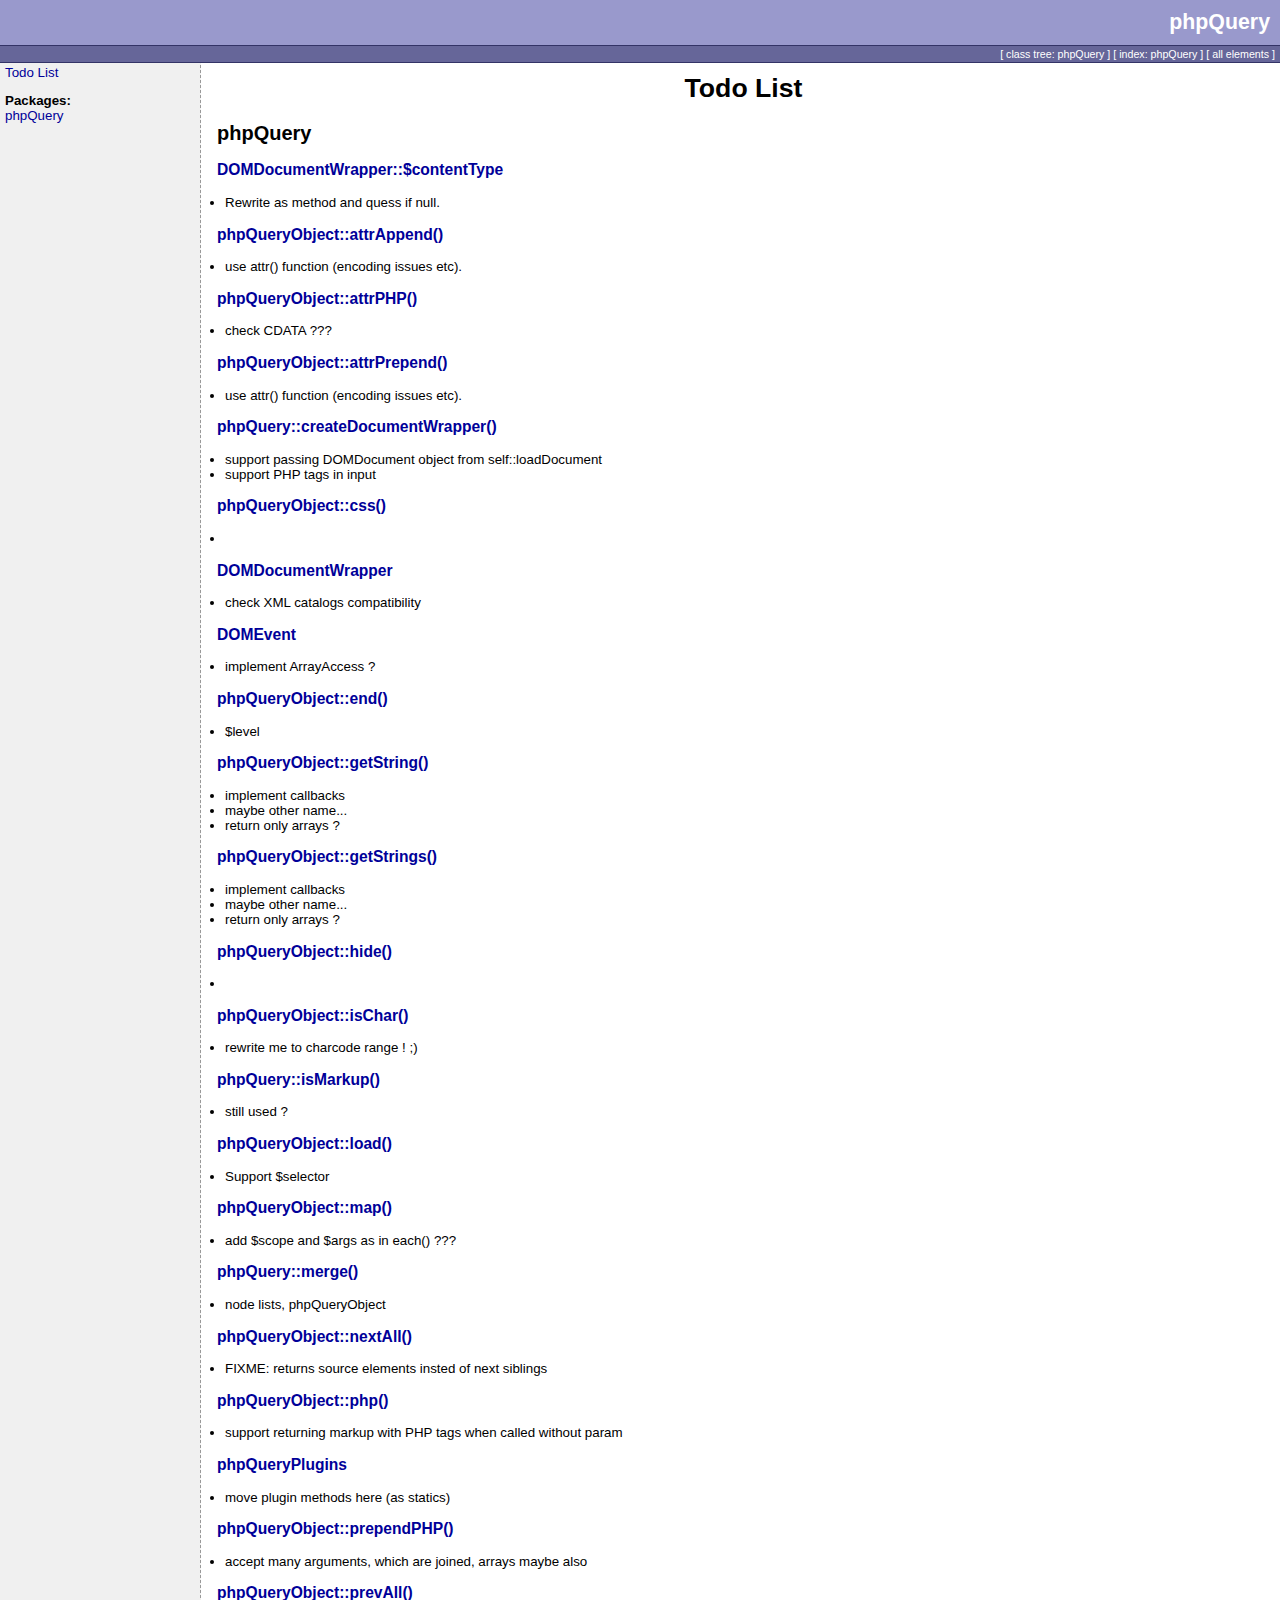
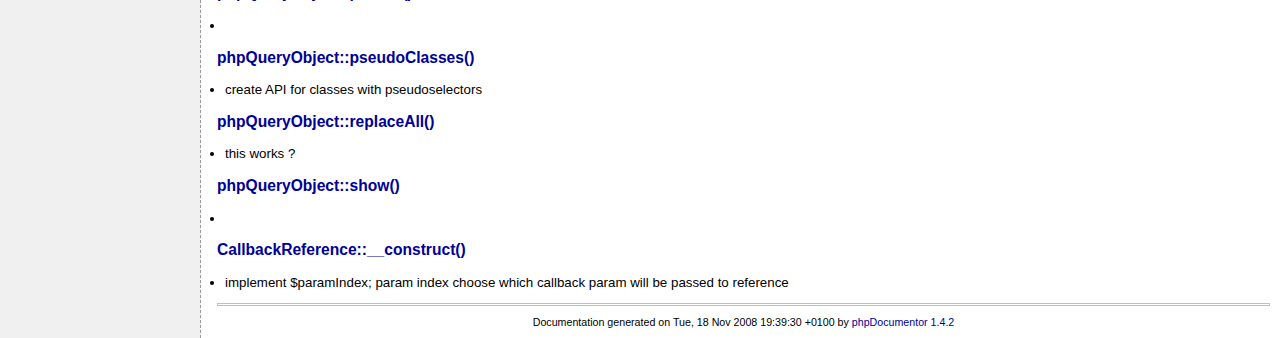
<file: phpQuery/api-reference/todolist.html>
<html>
<head>
<title>Todo List</title>
<link rel="stylesheet" type="text/css" href="media/style.css">
</head>
<body>

<table border="0" cellspacing="0" cellpadding="0" height="48" width="100%">
  <tr>
    <td class="header_top">phpQuery</td>
  </tr>
  <tr><td class="header_line"><img src="media/empty.png" width="1" height="1" border="0" alt=""  /></td></tr>
  <tr>
    <td class="header_menu">
        
                                    
                              		  [ <a href="classtrees_phpQuery.html" class="menu">class tree: phpQuery</a> ]
		  [ <a href="elementindex_phpQuery.html" class="menu">index: phpQuery</a> ]
		  	    [ <a href="elementindex.html" class="menu">all elements</a> ]
    </td>
  </tr>
  <tr><td class="header_line"><img src="media/empty.png" width="1" height="1" border="0" alt=""  /></td></tr>
</table>

<table width="100%" border="0" cellpadding="0" cellspacing="0">
  <tr valign="top">
    <td width="200" class="menu">
	<div id="todolist">
			<p><a href="todolist.html">Todo List</a></p>
	</div>
      <b>Packages:</b><br />
              <a href="li_phpQuery.html">phpQuery</a><br />
            <br /><br />
                  
      
                </td>
    <td>
      <table cellpadding="10" cellspacing="0" width="100%" border="0"><tr><td valign="top">

<div align="center"><h1>Todo List</h1></div>
<h2>phpQuery</h2>
<h3><a href="phpQuery/DOMDocumentWrapper.html#var$contentType">DOMDocumentWrapper::$contentType</a></h3>
<ul>
    <li>Rewrite as method and quess if null.</li>
</ul>
<h3><a href="phpQuery/phpQueryObject.html#methodattrAppend">phpQueryObject::attrAppend()</a></h3>
<ul>
    <li>use attr() function (encoding issues etc).</li>
</ul>
<h3><a href="phpQuery/phpQueryObject.html#methodattrPHP">phpQueryObject::attrPHP()</a></h3>
<ul>
    <li>check CDATA ???</li>
</ul>
<h3><a href="phpQuery/phpQueryObject.html#methodattrPrepend">phpQueryObject::attrPrepend()</a></h3>
<ul>
    <li>use attr() function (encoding issues etc).</li>
</ul>
<h3><a href="phpQuery/phpQuery.html#methodcreateDocumentWrapper">phpQuery::createDocumentWrapper()</a></h3>
<ul>
    <li>support passing DOMDocument object from self::loadDocument</li>
    <li>support PHP tags in input</li>
</ul>
<h3><a href="phpQuery/phpQueryObject.html#methodcss">phpQueryObject::css()</a></h3>
<ul>
    <li></li>
</ul>
<h3><a href="phpQuery/DOMDocumentWrapper.html">DOMDocumentWrapper</a></h3>
<ul>
    <li>check XML catalogs compatibility</li>
</ul>
<h3><a href="phpQuery/DOMEvent.html">DOMEvent</a></h3>
<ul>
    <li>implement ArrayAccess ?</li>
</ul>
<h3><a href="phpQuery/phpQueryObject.html#methodend">phpQueryObject::end()</a></h3>
<ul>
    <li>$level</li>
</ul>
<h3><a href="phpQuery/phpQueryObject.html#methodgetString">phpQueryObject::getString()</a></h3>
<ul>
    <li>implement callbacks</li>
    <li>maybe other name...</li>
    <li>return only arrays ?</li>
</ul>
<h3><a href="phpQuery/phpQueryObject.html#methodgetStrings">phpQueryObject::getStrings()</a></h3>
<ul>
    <li>implement callbacks</li>
    <li>maybe other name...</li>
    <li>return only arrays ?</li>
</ul>
<h3><a href="phpQuery/phpQueryObject.html#methodhide">phpQueryObject::hide()</a></h3>
<ul>
    <li></li>
</ul>
<h3><a href="phpQuery/phpQueryObject.html#methodisChar">phpQueryObject::isChar()</a></h3>
<ul>
    <li>rewrite me to charcode range ! ;)</li>
</ul>
<h3><a href="phpQuery/phpQuery.html#methodisMarkup">phpQuery::isMarkup()</a></h3>
<ul>
    <li>still used ?</li>
</ul>
<h3><a href="phpQuery/phpQueryObject.html#methodload">phpQueryObject::load()</a></h3>
<ul>
    <li>Support $selector</li>
</ul>
<h3><a href="phpQuery/phpQueryObject.html#methodmap">phpQueryObject::map()</a></h3>
<ul>
    <li>add $scope and $args as in each() ???</li>
</ul>
<h3><a href="phpQuery/phpQuery.html#methodmerge">phpQuery::merge()</a></h3>
<ul>
    <li>node lists, phpQueryObject</li>
</ul>
<h3><a href="phpQuery/phpQueryObject.html#methodnextAll">phpQueryObject::nextAll()</a></h3>
<ul>
    <li>FIXME: returns source elements insted of next siblings</li>
</ul>
<h3><a href="phpQuery/phpQueryObject.html#methodphp">phpQueryObject::php()</a></h3>
<ul>
    <li>support returning markup with PHP tags when called without param</li>
</ul>
<h3><a href="phpQuery/phpQueryPlugins.html">phpQueryPlugins</a></h3>
<ul>
    <li>move plugin methods here (as statics)</li>
</ul>
<h3><a href="phpQuery/phpQueryObject.html#methodprependPHP">phpQueryObject::prependPHP()</a></h3>
<ul>
    <li>accept many arguments, which are joined, arrays maybe also</li>
</ul>
<h3><a href="phpQuery/phpQueryObject.html#methodprevAll">phpQueryObject::prevAll()</a></h3>
<ul>
    <li></li>
</ul>
<h3><a href="phpQuery/phpQueryObject.html#methodpseudoClasses">phpQueryObject::pseudoClasses()</a></h3>
<ul>
    <li>create API for classes with pseudoselectors</li>
</ul>
<h3><a href="phpQuery/phpQueryObject.html#methodreplaceAll">phpQueryObject::replaceAll()</a></h3>
<ul>
    <li>this works ?</li>
</ul>
<h3><a href="phpQuery/phpQueryObject.html#methodshow">phpQueryObject::show()</a></h3>
<ul>
    <li></li>
</ul>
<h3><a href="phpQuery/CallbackReference.html#method__construct">CallbackReference::__construct()</a></h3>
<ul>
    <li>implement $paramIndex; param index choose which callback param will be passed to reference</li>
</ul>
        <div class="credit">
		    <hr />
		    Documentation generated on Tue, 18 Nov 2008 19:39:30 +0100 by <a href="http://www.phpdoc.org">phpDocumentor 1.4.2</a>
	      </div>
      </td></tr></table>
    </td>
  </tr>
</table>

</body>
</html>
</file>
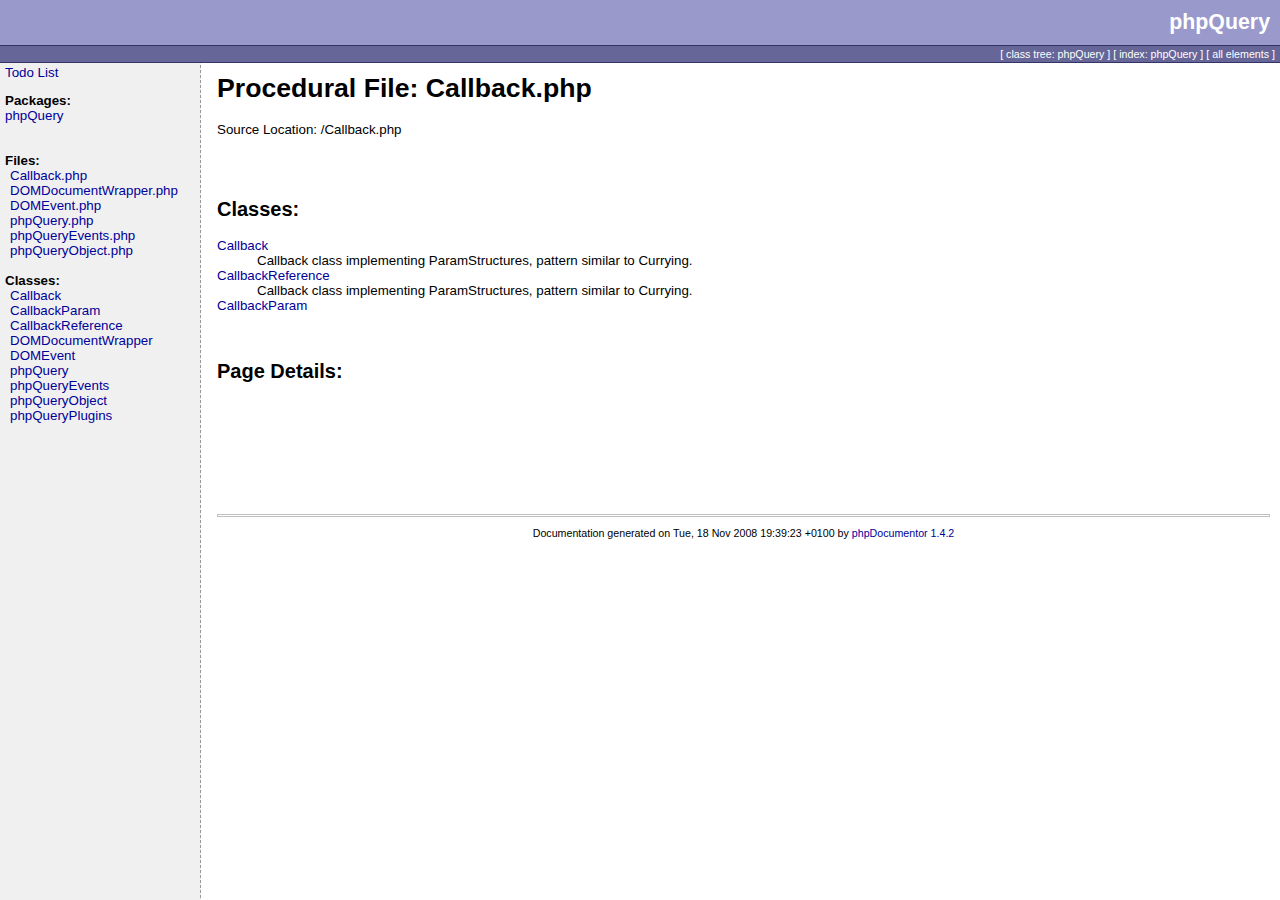
<file: phpQuery/api-reference/phpQuery/_Callback.php.html>
<html>
<head>
<title>Docs for page Callback.php</title>
<link rel="stylesheet" type="text/css" href="../media/style.css">
</head>
<body>

<table border="0" cellspacing="0" cellpadding="0" height="48" width="100%">
  <tr>
    <td class="header_top">phpQuery</td>
  </tr>
  <tr><td class="header_line"><img src="../media/empty.png" width="1" height="1" border="0" alt=""  /></td></tr>
  <tr>
    <td class="header_menu">
        
                                    
                              		  [ <a href="../classtrees_phpQuery.html" class="menu">class tree: phpQuery</a> ]
		  [ <a href="../elementindex_phpQuery.html" class="menu">index: phpQuery</a> ]
		  	    [ <a href="../elementindex.html" class="menu">all elements</a> ]
    </td>
  </tr>
  <tr><td class="header_line"><img src="../media/empty.png" width="1" height="1" border="0" alt=""  /></td></tr>
</table>

<table width="100%" border="0" cellpadding="0" cellspacing="0">
  <tr valign="top">
    <td width="200" class="menu">
	<div id="todolist">
			<p><a href="../todolist.html">Todo List</a></p>
	</div>
      <b>Packages:</b><br />
              <a href="../li_phpQuery.html">phpQuery</a><br />
            <br /><br />
                        <b>Files:</b><br />
      	  <div class="package">
			<a href="../phpQuery/_Callback.php.html">		Callback.php
		</a><br>
			<a href="../phpQuery/_DOMDocumentWrapper.php.html">		DOMDocumentWrapper.php
		</a><br>
			<a href="../phpQuery/_DOMEvent.php.html">		DOMEvent.php
		</a><br>
			<a href="../phpQuery/_phpQuery.php.html">		phpQuery.php
		</a><br>
			<a href="../phpQuery/_phpQueryEvents.php.html">		phpQueryEvents.php
		</a><br>
			<a href="../phpQuery/_phpQueryObject.php.html">		phpQueryObject.php
		</a><br>
	  </div><br />
      
      
            <b>Classes:</b><br />
        <div class="package">
		    		<a href="../phpQuery/Callback.html">Callback</a><br />
	    		<a href="../phpQuery/CallbackParam.html">CallbackParam</a><br />
	    		<a href="../phpQuery/CallbackReference.html">CallbackReference</a><br />
	    		<a href="../phpQuery/DOMDocumentWrapper.html">DOMDocumentWrapper</a><br />
	    		<a href="../phpQuery/DOMEvent.html">DOMEvent</a><br />
	    		<a href="../phpQuery/phpQuery.html">phpQuery</a><br />
	    		<a href="../phpQuery/phpQueryEvents.html">phpQueryEvents</a><br />
	    		<a href="../phpQuery/phpQueryObject.html">phpQueryObject</a><br />
	    		<a href="../phpQuery/phpQueryPlugins.html">phpQueryPlugins</a><br />
	  </div>
                </td>
    <td>
      <table cellpadding="10" cellspacing="0" width="100%" border="0"><tr><td valign="top">

<h1>Procedural File: Callback.php</h1>
Source Location: /Callback.php<br /><br />

<br>
<br>

<div class="contents">
<h2>Classes:</h2>
<dt><a href="../phpQuery/Callback.html">Callback</a></dt>
	<dd>Callback class implementing ParamStructures, pattern similar to Currying.</dd>
<dt><a href="../phpQuery/CallbackReference.html">CallbackReference</a></dt>
	<dd>Callback class implementing ParamStructures, pattern similar to Currying.</dd>
<dt><a href="../phpQuery/CallbackParam.html">CallbackParam</a></dt>
	<dd></dd>
</div><br /><br />

<h2>Page Details:</h2>
<br /><br />
<br /><br />
<br /><br />
<br />

        <div class="credit">
		    <hr />
		    Documentation generated on Tue, 18 Nov 2008 19:39:23 +0100 by <a href="http://www.phpdoc.org">phpDocumentor 1.4.2</a>
	      </div>
      </td></tr></table>
    </td>
  </tr>
</table>

</body>
</html>
</file>
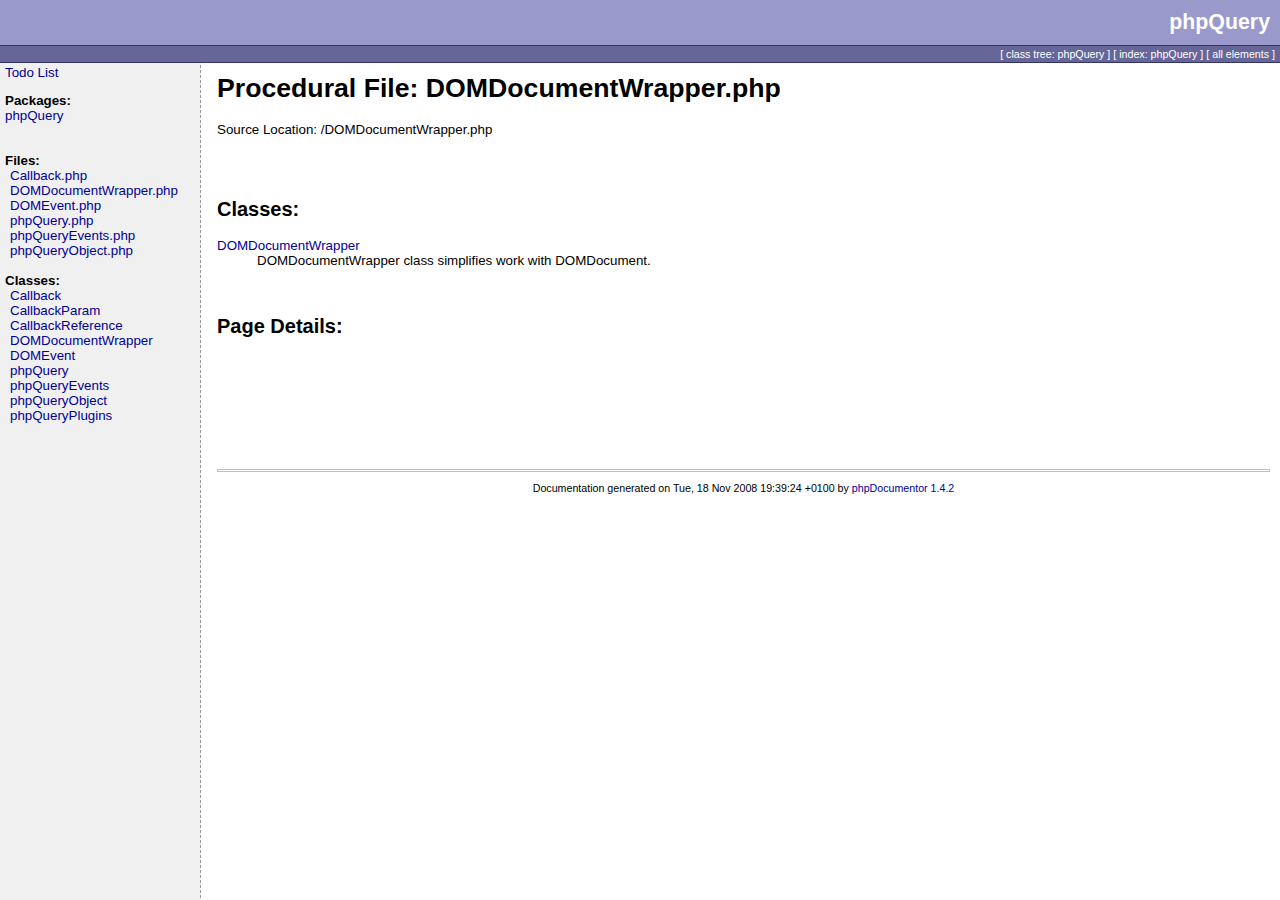
<file: phpQuery/api-reference/phpQuery/_DOMDocumentWrapper.php.html>
<html>
<head>
<title>Docs for page DOMDocumentWrapper.php</title>
<link rel="stylesheet" type="text/css" href="../media/style.css">
</head>
<body>

<table border="0" cellspacing="0" cellpadding="0" height="48" width="100%">
  <tr>
    <td class="header_top">phpQuery</td>
  </tr>
  <tr><td class="header_line"><img src="../media/empty.png" width="1" height="1" border="0" alt=""  /></td></tr>
  <tr>
    <td class="header_menu">
        
                                    
                              		  [ <a href="../classtrees_phpQuery.html" class="menu">class tree: phpQuery</a> ]
		  [ <a href="../elementindex_phpQuery.html" class="menu">index: phpQuery</a> ]
		  	    [ <a href="../elementindex.html" class="menu">all elements</a> ]
    </td>
  </tr>
  <tr><td class="header_line"><img src="../media/empty.png" width="1" height="1" border="0" alt=""  /></td></tr>
</table>

<table width="100%" border="0" cellpadding="0" cellspacing="0">
  <tr valign="top">
    <td width="200" class="menu">
	<div id="todolist">
			<p><a href="../todolist.html">Todo List</a></p>
	</div>
      <b>Packages:</b><br />
              <a href="../li_phpQuery.html">phpQuery</a><br />
            <br /><br />
                        <b>Files:</b><br />
      	  <div class="package">
			<a href="../phpQuery/_Callback.php.html">		Callback.php
		</a><br>
			<a href="../phpQuery/_DOMDocumentWrapper.php.html">		DOMDocumentWrapper.php
		</a><br>
			<a href="../phpQuery/_DOMEvent.php.html">		DOMEvent.php
		</a><br>
			<a href="../phpQuery/_phpQuery.php.html">		phpQuery.php
		</a><br>
			<a href="../phpQuery/_phpQueryEvents.php.html">		phpQueryEvents.php
		</a><br>
			<a href="../phpQuery/_phpQueryObject.php.html">		phpQueryObject.php
		</a><br>
	  </div><br />
      
      
            <b>Classes:</b><br />
        <div class="package">
		    		<a href="../phpQuery/Callback.html">Callback</a><br />
	    		<a href="../phpQuery/CallbackParam.html">CallbackParam</a><br />
	    		<a href="../phpQuery/CallbackReference.html">CallbackReference</a><br />
	    		<a href="../phpQuery/DOMDocumentWrapper.html">DOMDocumentWrapper</a><br />
	    		<a href="../phpQuery/DOMEvent.html">DOMEvent</a><br />
	    		<a href="../phpQuery/phpQuery.html">phpQuery</a><br />
	    		<a href="../phpQuery/phpQueryEvents.html">phpQueryEvents</a><br />
	    		<a href="../phpQuery/phpQueryObject.html">phpQueryObject</a><br />
	    		<a href="../phpQuery/phpQueryPlugins.html">phpQueryPlugins</a><br />
	  </div>
                </td>
    <td>
      <table cellpadding="10" cellspacing="0" width="100%" border="0"><tr><td valign="top">

<h1>Procedural File: DOMDocumentWrapper.php</h1>
Source Location: /DOMDocumentWrapper.php<br /><br />

<br>
<br>

<div class="contents">
<h2>Classes:</h2>
<dt><a href="../phpQuery/DOMDocumentWrapper.html">DOMDocumentWrapper</a></dt>
	<dd>DOMDocumentWrapper class simplifies work with DOMDocument.</dd>
</div><br /><br />

<h2>Page Details:</h2>
<br /><br />
<br /><br />
<br /><br />
<br />

        <div class="credit">
		    <hr />
		    Documentation generated on Tue, 18 Nov 2008 19:39:24 +0100 by <a href="http://www.phpdoc.org">phpDocumentor 1.4.2</a>
	      </div>
      </td></tr></table>
    </td>
  </tr>
</table>

</body>
</html>
</file>
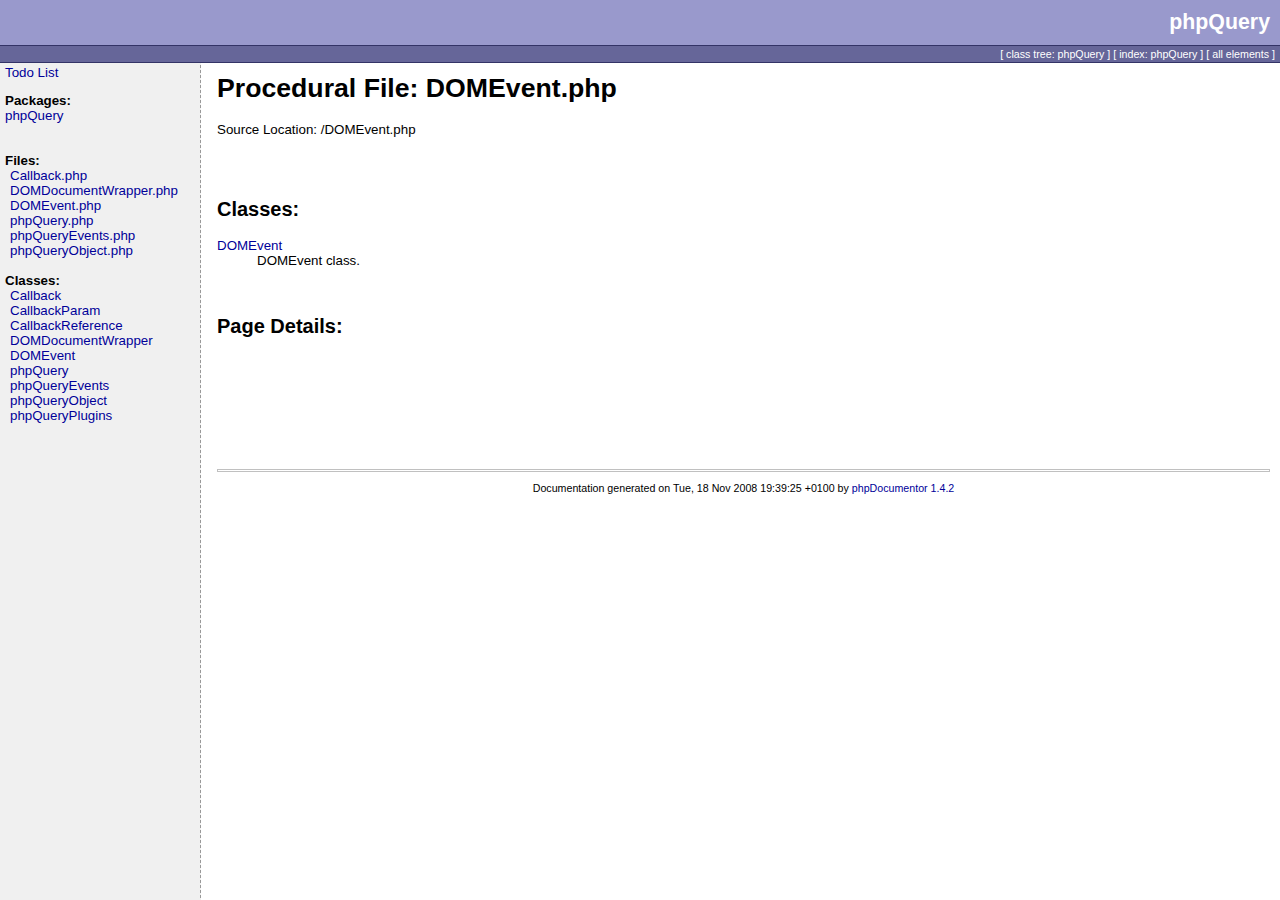
<file: phpQuery/api-reference/phpQuery/_DOMEvent.php.html>
<html>
<head>
<title>Docs for page DOMEvent.php</title>
<link rel="stylesheet" type="text/css" href="../media/style.css">
</head>
<body>

<table border="0" cellspacing="0" cellpadding="0" height="48" width="100%">
  <tr>
    <td class="header_top">phpQuery</td>
  </tr>
  <tr><td class="header_line"><img src="../media/empty.png" width="1" height="1" border="0" alt=""  /></td></tr>
  <tr>
    <td class="header_menu">
        
                                    
                              		  [ <a href="../classtrees_phpQuery.html" class="menu">class tree: phpQuery</a> ]
		  [ <a href="../elementindex_phpQuery.html" class="menu">index: phpQuery</a> ]
		  	    [ <a href="../elementindex.html" class="menu">all elements</a> ]
    </td>
  </tr>
  <tr><td class="header_line"><img src="../media/empty.png" width="1" height="1" border="0" alt=""  /></td></tr>
</table>

<table width="100%" border="0" cellpadding="0" cellspacing="0">
  <tr valign="top">
    <td width="200" class="menu">
	<div id="todolist">
			<p><a href="../todolist.html">Todo List</a></p>
	</div>
      <b>Packages:</b><br />
              <a href="../li_phpQuery.html">phpQuery</a><br />
            <br /><br />
                        <b>Files:</b><br />
      	  <div class="package">
			<a href="../phpQuery/_Callback.php.html">		Callback.php
		</a><br>
			<a href="../phpQuery/_DOMDocumentWrapper.php.html">		DOMDocumentWrapper.php
		</a><br>
			<a href="../phpQuery/_DOMEvent.php.html">		DOMEvent.php
		</a><br>
			<a href="../phpQuery/_phpQuery.php.html">		phpQuery.php
		</a><br>
			<a href="../phpQuery/_phpQueryEvents.php.html">		phpQueryEvents.php
		</a><br>
			<a href="../phpQuery/_phpQueryObject.php.html">		phpQueryObject.php
		</a><br>
	  </div><br />
      
      
            <b>Classes:</b><br />
        <div class="package">
		    		<a href="../phpQuery/Callback.html">Callback</a><br />
	    		<a href="../phpQuery/CallbackParam.html">CallbackParam</a><br />
	    		<a href="../phpQuery/CallbackReference.html">CallbackReference</a><br />
	    		<a href="../phpQuery/DOMDocumentWrapper.html">DOMDocumentWrapper</a><br />
	    		<a href="../phpQuery/DOMEvent.html">DOMEvent</a><br />
	    		<a href="../phpQuery/phpQuery.html">phpQuery</a><br />
	    		<a href="../phpQuery/phpQueryEvents.html">phpQueryEvents</a><br />
	    		<a href="../phpQuery/phpQueryObject.html">phpQueryObject</a><br />
	    		<a href="../phpQuery/phpQueryPlugins.html">phpQueryPlugins</a><br />
	  </div>
                </td>
    <td>
      <table cellpadding="10" cellspacing="0" width="100%" border="0"><tr><td valign="top">

<h1>Procedural File: DOMEvent.php</h1>
Source Location: /DOMEvent.php<br /><br />

<br>
<br>

<div class="contents">
<h2>Classes:</h2>
<dt><a href="../phpQuery/DOMEvent.html">DOMEvent</a></dt>
	<dd>DOMEvent class.</dd>
</div><br /><br />

<h2>Page Details:</h2>
<br /><br />
<br /><br />
<br /><br />
<br />

        <div class="credit">
		    <hr />
		    Documentation generated on Tue, 18 Nov 2008 19:39:25 +0100 by <a href="http://www.phpdoc.org">phpDocumentor 1.4.2</a>
	      </div>
      </td></tr></table>
    </td>
  </tr>
</table>

</body>
</html>
</file>
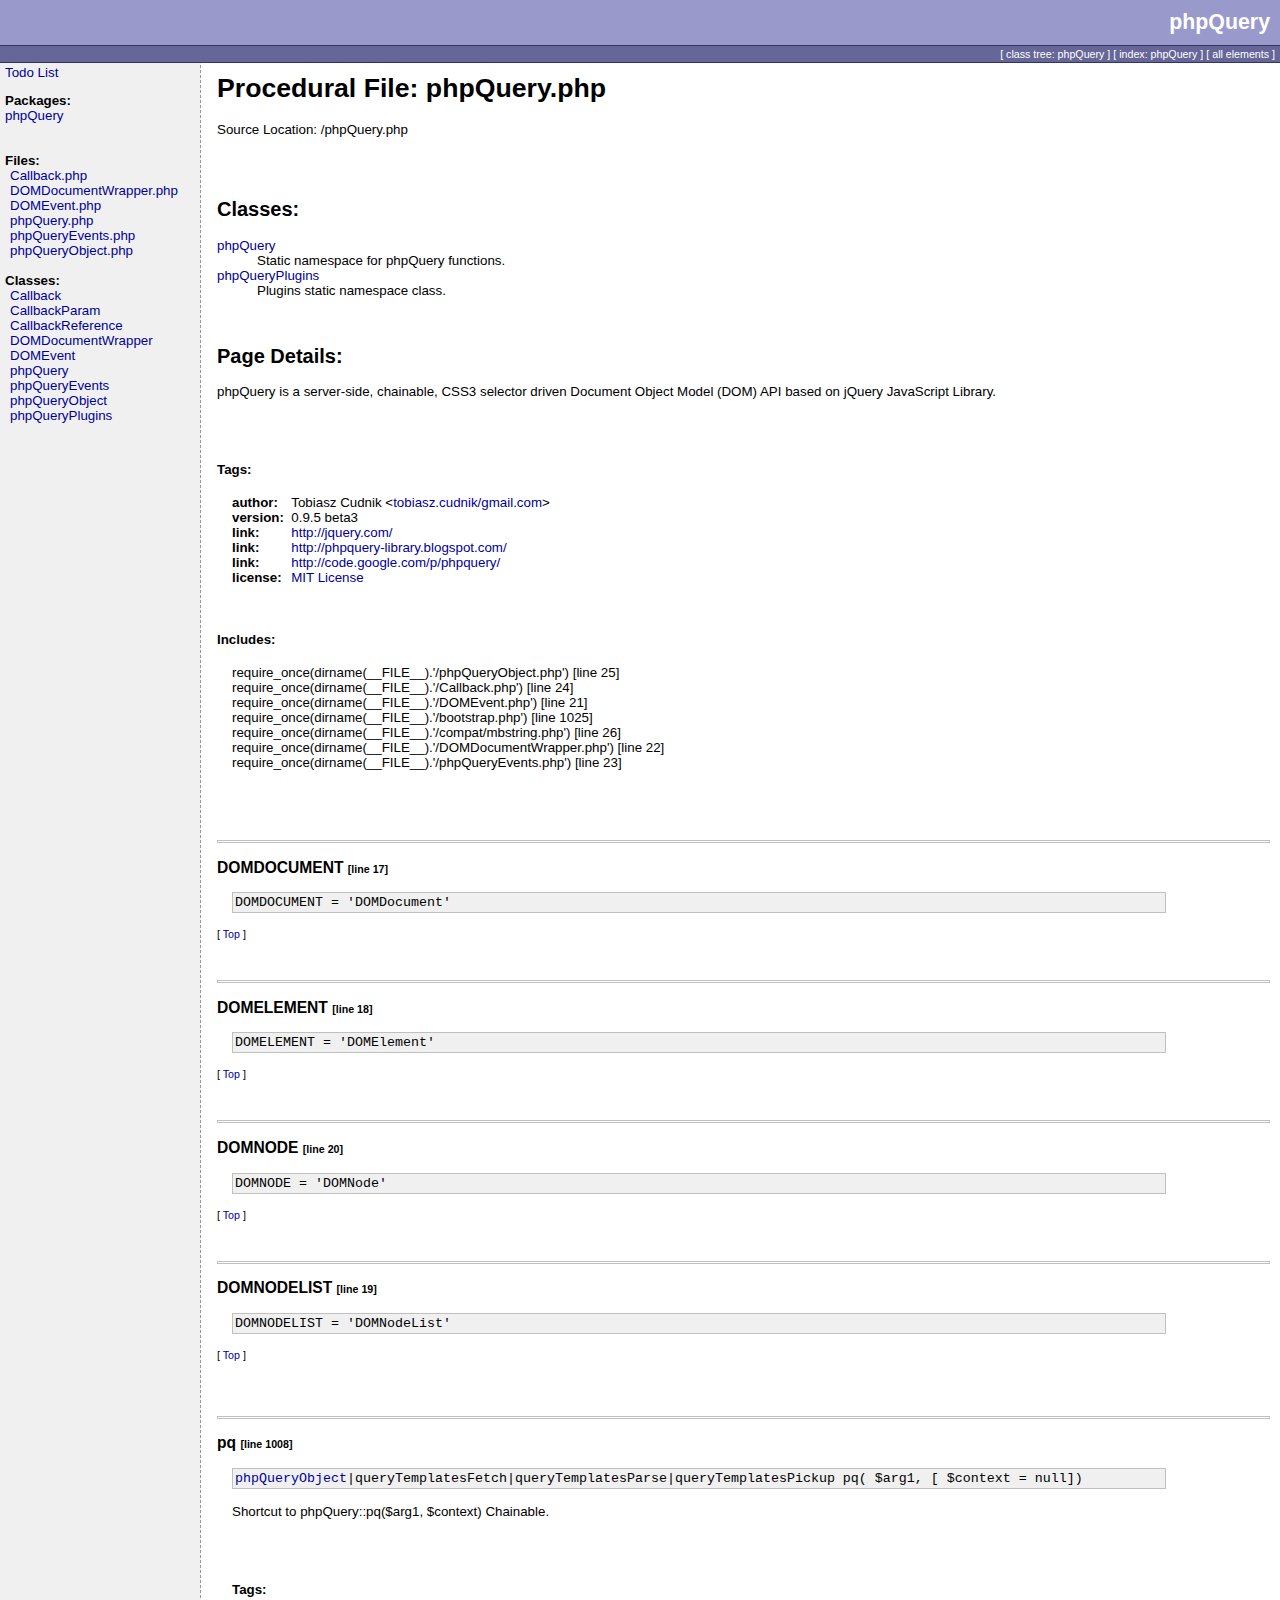
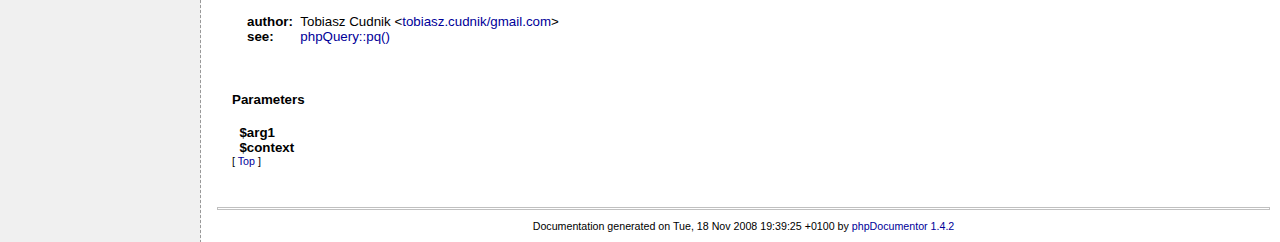
<file: phpQuery/api-reference/phpQuery/_phpQuery.php.html>
<html>
<head>
<title>Docs for page phpQuery.php</title>
<link rel="stylesheet" type="text/css" href="../media/style.css">
</head>
<body>

<table border="0" cellspacing="0" cellpadding="0" height="48" width="100%">
  <tr>
    <td class="header_top">phpQuery</td>
  </tr>
  <tr><td class="header_line"><img src="../media/empty.png" width="1" height="1" border="0" alt=""  /></td></tr>
  <tr>
    <td class="header_menu">
        
                                    
                              		  [ <a href="../classtrees_phpQuery.html" class="menu">class tree: phpQuery</a> ]
		  [ <a href="../elementindex_phpQuery.html" class="menu">index: phpQuery</a> ]
		  	    [ <a href="../elementindex.html" class="menu">all elements</a> ]
    </td>
  </tr>
  <tr><td class="header_line"><img src="../media/empty.png" width="1" height="1" border="0" alt=""  /></td></tr>
</table>

<table width="100%" border="0" cellpadding="0" cellspacing="0">
  <tr valign="top">
    <td width="200" class="menu">
	<div id="todolist">
			<p><a href="../todolist.html">Todo List</a></p>
	</div>
      <b>Packages:</b><br />
              <a href="../li_phpQuery.html">phpQuery</a><br />
            <br /><br />
                        <b>Files:</b><br />
      	  <div class="package">
			<a href="../phpQuery/_Callback.php.html">		Callback.php
		</a><br>
			<a href="../phpQuery/_DOMDocumentWrapper.php.html">		DOMDocumentWrapper.php
		</a><br>
			<a href="../phpQuery/_DOMEvent.php.html">		DOMEvent.php
		</a><br>
			<a href="../phpQuery/_phpQuery.php.html">		phpQuery.php
		</a><br>
			<a href="../phpQuery/_phpQueryEvents.php.html">		phpQueryEvents.php
		</a><br>
			<a href="../phpQuery/_phpQueryObject.php.html">		phpQueryObject.php
		</a><br>
	  </div><br />
      
      
            <b>Classes:</b><br />
        <div class="package">
		    		<a href="../phpQuery/Callback.html">Callback</a><br />
	    		<a href="../phpQuery/CallbackParam.html">CallbackParam</a><br />
	    		<a href="../phpQuery/CallbackReference.html">CallbackReference</a><br />
	    		<a href="../phpQuery/DOMDocumentWrapper.html">DOMDocumentWrapper</a><br />
	    		<a href="../phpQuery/DOMEvent.html">DOMEvent</a><br />
	    		<a href="../phpQuery/phpQuery.html">phpQuery</a><br />
	    		<a href="../phpQuery/phpQueryEvents.html">phpQueryEvents</a><br />
	    		<a href="../phpQuery/phpQueryObject.html">phpQueryObject</a><br />
	    		<a href="../phpQuery/phpQueryPlugins.html">phpQueryPlugins</a><br />
	  </div>
                </td>
    <td>
      <table cellpadding="10" cellspacing="0" width="100%" border="0"><tr><td valign="top">

<h1>Procedural File: phpQuery.php</h1>
Source Location: /phpQuery.php<br /><br />

<br>
<br>

<div class="contents">
<h2>Classes:</h2>
<dt><a href="../phpQuery/phpQuery.html">phpQuery</a></dt>
	<dd>Static namespace for phpQuery functions.</dd>
<dt><a href="../phpQuery/phpQueryPlugins.html">phpQueryPlugins</a></dt>
	<dd>Plugins static namespace class.</dd>
</div><br /><br />

<h2>Page Details:</h2>
phpQuery is a server-side, chainable, CSS3 selector driven  Document Object Model (DOM) API based on jQuery JavaScript Library.<br /><br /><br /><br />
<h4>Tags:</h4>
<div class="tags">
<table border="0" cellspacing="0" cellpadding="0">
  <tr>
    <td><b>author:</b>&nbsp;&nbsp;</td><td>Tobiasz Cudnik &lt;<a href="mailto:tobiasz.cudnik/gmail.com">tobiasz.cudnik/gmail.com</a>&gt;</td>
  </tr>
  <tr>
    <td><b>version:</b>&nbsp;&nbsp;</td><td>0.9.5 beta3</td>
  </tr>
  <tr>
    <td><b>link:</b>&nbsp;&nbsp;</td><td><a href="http://jquery.com/">http://jquery.com/</a></td>
  </tr>
  <tr>
    <td><b>link:</b>&nbsp;&nbsp;</td><td><a href="http://phpquery-library.blogspot.com/">http://phpquery-library.blogspot.com/</a></td>
  </tr>
  <tr>
    <td><b>link:</b>&nbsp;&nbsp;</td><td><a href="http://code.google.com/p/phpquery/">http://code.google.com/p/phpquery/</a></td>
  </tr>
  <tr>
    <td><b>license:</b>&nbsp;&nbsp;</td><td><a href="http://www.opensource.org/licenses/mit-license.php">MIT License</a></td>
  </tr>
</table>
</div>
<br /><br />
<h4>Includes:</h4>
<div class="tags">
require_once(dirname(__FILE__).'/phpQueryObject.php') [line 25]<br />
require_once(dirname(__FILE__).'/Callback.php') [line 24]<br />
require_once(dirname(__FILE__).'/DOMEvent.php') [line 21]<br />
require_once(dirname(__FILE__).'/bootstrap.php') [line 1025]<br />
require_once(dirname(__FILE__).'/compat/mbstring.php') [line 26]<br />
require_once(dirname(__FILE__).'/DOMDocumentWrapper.php') [line 22]<br />
require_once(dirname(__FILE__).'/phpQueryEvents.php') [line 23]<br />
</div>
<br /><br />
<br /><br />
  <hr />
	<a name="defineDOMDOCUMENT"></a>
	<h3>DOMDOCUMENT <span class="smalllinenumber">[line 17]</span></h3>
	<div class="tags">
    <table width="90%" border="0" cellspacing="0" cellpadding="1"><tr><td class="code_border">
    <table width="100%" border="0" cellspacing="0" cellpadding="2"><tr><td class="code">
		<code>DOMDOCUMENT = 'DOMDocument'</code>
    </td></tr></table>
    </td></tr></table>

        <br />
		</div>
	<div class="top">[ <a href="#top">Top</a> ]</div><br /><br />
  <hr />
	<a name="defineDOMELEMENT"></a>
	<h3>DOMELEMENT <span class="smalllinenumber">[line 18]</span></h3>
	<div class="tags">
    <table width="90%" border="0" cellspacing="0" cellpadding="1"><tr><td class="code_border">
    <table width="100%" border="0" cellspacing="0" cellpadding="2"><tr><td class="code">
		<code>DOMELEMENT = 'DOMElement'</code>
    </td></tr></table>
    </td></tr></table>

        <br />
		</div>
	<div class="top">[ <a href="#top">Top</a> ]</div><br /><br />
  <hr />
	<a name="defineDOMNODE"></a>
	<h3>DOMNODE <span class="smalllinenumber">[line 20]</span></h3>
	<div class="tags">
    <table width="90%" border="0" cellspacing="0" cellpadding="1"><tr><td class="code_border">
    <table width="100%" border="0" cellspacing="0" cellpadding="2"><tr><td class="code">
		<code>DOMNODE = 'DOMNode'</code>
    </td></tr></table>
    </td></tr></table>

        <br />
		</div>
	<div class="top">[ <a href="#top">Top</a> ]</div><br /><br />
  <hr />
	<a name="defineDOMNODELIST"></a>
	<h3>DOMNODELIST <span class="smalllinenumber">[line 19]</span></h3>
	<div class="tags">
    <table width="90%" border="0" cellspacing="0" cellpadding="1"><tr><td class="code_border">
    <table width="100%" border="0" cellspacing="0" cellpadding="2"><tr><td class="code">
		<code>DOMNODELIST = 'DOMNodeList'</code>
    </td></tr></table>
    </td></tr></table>

        <br />
		</div>
	<div class="top">[ <a href="#top">Top</a> ]</div><br /><br />
<br />
  <hr />
	<a name="functionpq"></a>
	<h3>pq <span class="smalllinenumber">[line 1008]</span></h3>
	<div class="function">
    <table width="90%" border="0" cellspacing="0" cellpadding="1"><tr><td class="code_border">
    <table width="100%" border="0" cellspacing="0" cellpadding="2"><tr><td class="code">
		<code><a href="../phpQuery/phpQueryObject.html">phpQueryObject</a>|queryTemplatesFetch|queryTemplatesParse|queryTemplatesPickup pq(
 $arg1, [ $context = null])</code>
    </td></tr></table>
    </td></tr></table><br />

		Shortcut to phpQuery::pq($arg1, $context)  Chainable.<br /><br /><br /><br />
<h4>Tags:</h4>
<div class="tags">
<table border="0" cellspacing="0" cellpadding="0">
  <tr>
    <td><b>author:</b>&nbsp;&nbsp;</td><td>Tobiasz Cudnik &lt;<a href="mailto:tobiasz.cudnik/gmail.com">tobiasz.cudnik/gmail.com</a>&gt;</td>
  </tr>
  <tr>
    <td><b>see:</b>&nbsp;&nbsp;</td><td><a href="../phpQuery/phpQuery.html#methodpq">phpQuery::pq()</a></td>
  </tr>
</table>
</div>
    <br /><br />
	
    		<h4>Parameters</h4>
    <table border="0" cellspacing="0" cellpadding="0">
		      <tr>
        <td class="type">&nbsp;&nbsp;</td>
        <td><b>$arg1</b>&nbsp;&nbsp;</td>
        <td></td>
      </tr>
		      <tr>
        <td class="type">&nbsp;&nbsp;</td>
        <td><b>$context</b>&nbsp;&nbsp;</td>
        <td></td>
      </tr>
				</table>
    	<div class="top">[ <a href="#top">Top</a> ]</div><br /><br />
	</div>

        <div class="credit">
		    <hr />
		    Documentation generated on Tue, 18 Nov 2008 19:39:25 +0100 by <a href="http://www.phpdoc.org">phpDocumentor 1.4.2</a>
	      </div>
      </td></tr></table>
    </td>
  </tr>
</table>

</body>
</html>
</file>
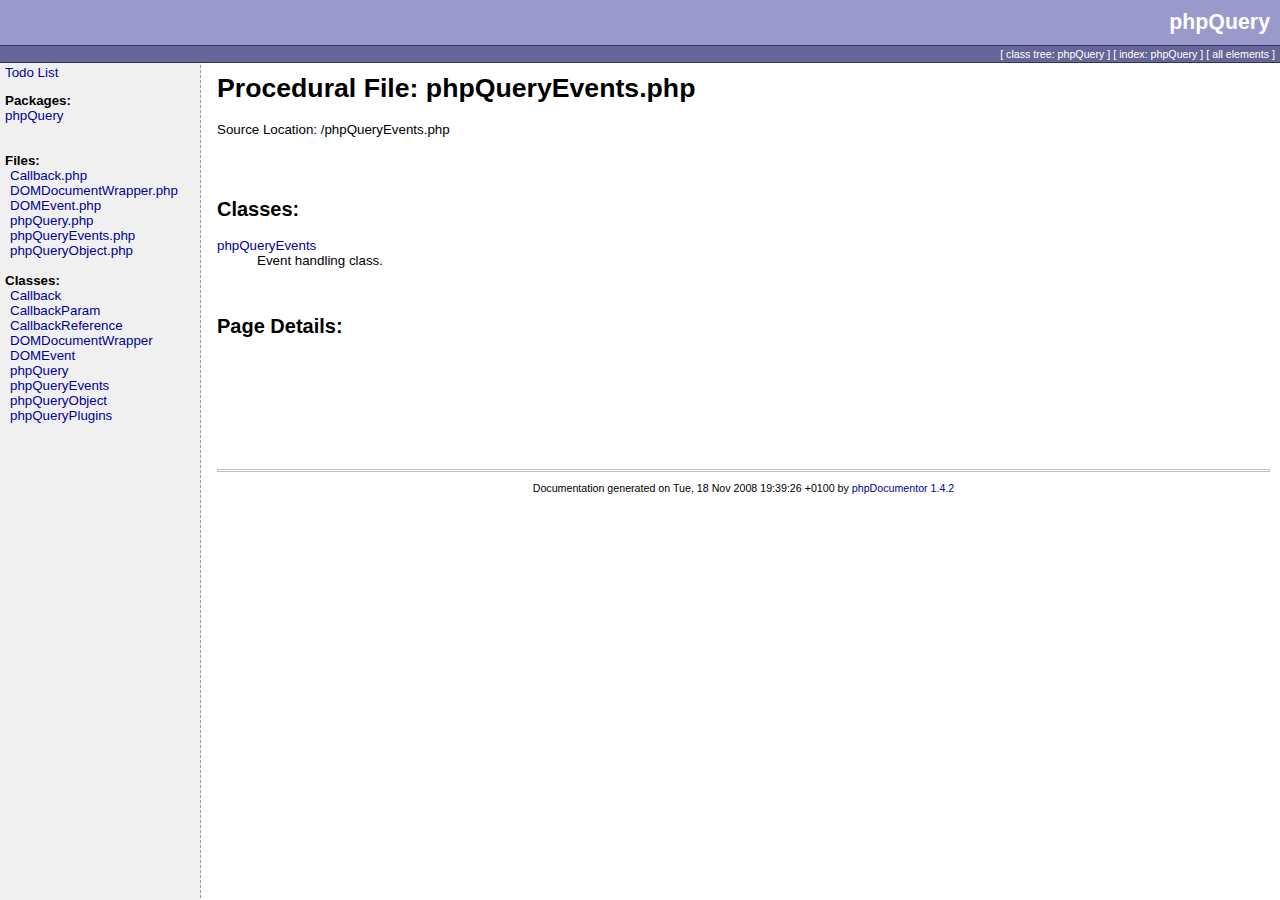
<file: phpQuery/api-reference/phpQuery/_phpQueryEvents.php.html>
<html>
<head>
<title>Docs for page phpQueryEvents.php</title>
<link rel="stylesheet" type="text/css" href="../media/style.css">
</head>
<body>

<table border="0" cellspacing="0" cellpadding="0" height="48" width="100%">
  <tr>
    <td class="header_top">phpQuery</td>
  </tr>
  <tr><td class="header_line"><img src="../media/empty.png" width="1" height="1" border="0" alt=""  /></td></tr>
  <tr>
    <td class="header_menu">
        
                                    
                              		  [ <a href="../classtrees_phpQuery.html" class="menu">class tree: phpQuery</a> ]
		  [ <a href="../elementindex_phpQuery.html" class="menu">index: phpQuery</a> ]
		  	    [ <a href="../elementindex.html" class="menu">all elements</a> ]
    </td>
  </tr>
  <tr><td class="header_line"><img src="../media/empty.png" width="1" height="1" border="0" alt=""  /></td></tr>
</table>

<table width="100%" border="0" cellpadding="0" cellspacing="0">
  <tr valign="top">
    <td width="200" class="menu">
	<div id="todolist">
			<p><a href="../todolist.html">Todo List</a></p>
	</div>
      <b>Packages:</b><br />
              <a href="../li_phpQuery.html">phpQuery</a><br />
            <br /><br />
                        <b>Files:</b><br />
      	  <div class="package">
			<a href="../phpQuery/_Callback.php.html">		Callback.php
		</a><br>
			<a href="../phpQuery/_DOMDocumentWrapper.php.html">		DOMDocumentWrapper.php
		</a><br>
			<a href="../phpQuery/_DOMEvent.php.html">		DOMEvent.php
		</a><br>
			<a href="../phpQuery/_phpQuery.php.html">		phpQuery.php
		</a><br>
			<a href="../phpQuery/_phpQueryEvents.php.html">		phpQueryEvents.php
		</a><br>
			<a href="../phpQuery/_phpQueryObject.php.html">		phpQueryObject.php
		</a><br>
	  </div><br />
      
      
            <b>Classes:</b><br />
        <div class="package">
		    		<a href="../phpQuery/Callback.html">Callback</a><br />
	    		<a href="../phpQuery/CallbackParam.html">CallbackParam</a><br />
	    		<a href="../phpQuery/CallbackReference.html">CallbackReference</a><br />
	    		<a href="../phpQuery/DOMDocumentWrapper.html">DOMDocumentWrapper</a><br />
	    		<a href="../phpQuery/DOMEvent.html">DOMEvent</a><br />
	    		<a href="../phpQuery/phpQuery.html">phpQuery</a><br />
	    		<a href="../phpQuery/phpQueryEvents.html">phpQueryEvents</a><br />
	    		<a href="../phpQuery/phpQueryObject.html">phpQueryObject</a><br />
	    		<a href="../phpQuery/phpQueryPlugins.html">phpQueryPlugins</a><br />
	  </div>
                </td>
    <td>
      <table cellpadding="10" cellspacing="0" width="100%" border="0"><tr><td valign="top">

<h1>Procedural File: phpQueryEvents.php</h1>
Source Location: /phpQueryEvents.php<br /><br />

<br>
<br>

<div class="contents">
<h2>Classes:</h2>
<dt><a href="../phpQuery/phpQueryEvents.html">phpQueryEvents</a></dt>
	<dd>Event handling class.</dd>
</div><br /><br />

<h2>Page Details:</h2>
<br /><br />
<br /><br />
<br /><br />
<br />

        <div class="credit">
		    <hr />
		    Documentation generated on Tue, 18 Nov 2008 19:39:26 +0100 by <a href="http://www.phpdoc.org">phpDocumentor 1.4.2</a>
	      </div>
      </td></tr></table>
    </td>
  </tr>
</table>

</body>
</html>
</file>
<file: phpQuery/api-reference/media/style.css>
.php {
	padding: 1em;
}
.php-src { font-family: 'Courier New', Courier, monospace; font-weight: normal; }

body
{
  color:              #000000;
  background-color:   #ffffff;
  background-image:   url("background.png");
  background-repeat:  repeat-y;
  font-family:        tahoma, verdana, arial, sans-serif;
  font-size:          10pt;
  margin:             0;
  padding:            0;
}

a
{
  color:              #000099;
  background-color:   transparent;
  text-decoration:    none;
}

a:hover
{
  text-decoration:    underline;
}

a.menu
{
  color:              #ffffff;
  background-color:   transparent;
}

td
{
  font-size:          10pt;
}

td.header_top
{
  color:              #ffffff;
  background-color:   #9999cc;
  font-size:          16pt;
  font-weight:        bold;
  text-align:         right;
  padding:            10px;
}

td.header_line
{
  color:              #ffffff;
  background-color:   #333366;
}

td.header_menu
{
  color:              #ffffff;
  background-color:   #666699;
  font-size:          8pt;
  text-align:         right;
  padding:            2px;
  padding-right:      5px;
}

td.menu
{
  padding:            2px;
  padding-left:       5px;
}

td.code_border
{
  color:              #000000;
  background-color:   #c0c0c0;
}

td.code
{
  color:              #000000;
  background-color:   #f0f0f0;
}

td.type
{
  font-style:         italic;
}

div.credit
{
  font-size:          8pt;
  text-align:         center;
}

div.package
{
  padding-left:       5px;
}

div.tags
{
  padding-left:       15px;
}

div.function
{
  padding-left:       15px;
}

div.top
{
  font-size:          8pt;
}

div.warning
{
  color:              #ff0000;
  background-color:   transparent;
}

div.description
{
  padding-left:       15px;
}

hr
{
  height:             1px;
  border-style:       solid;
  border-color:       #c0c0c0;
  margin-top:         10px;
  margin-bottom:      10px;
}

span.smalllinenumber
{
  font-size:          8pt;
}

ul {
	margin-left:		0px;
	padding-left:		8px;
}
/* Syntax highlighting */

.src-code { background-color: #f5f5f5; border: 1px solid #ccc9a4; padding: 0 0 0 1em; margin : 0px;
            font-family: 'Courier New', Courier, monospace; font-weight: normal; }
.src-line {  font-family: 'Courier New', Courier, monospace; font-weight: normal; }

.src-comm { color: green; }
.src-id {  }
.src-inc { color: #0000FF; }
.src-key { color: #0000FF; }
.src-num { color: #CC0000; }
.src-str { color: #66cccc; }
.src-sym { font-weight: bold; }
.src-var { }

.src-php { font-weight: bold; }

.src-doc { color: #009999 }
.src-doc-close-template { color: #0000FF }
.src-doc-coretag { color: #0099FF; font-weight: bold }
.src-doc-inlinetag { color: #0099FF }
.src-doc-internal { color: #6699cc }
.src-doc-tag { color: #0080CC }
.src-doc-template { color: #0000FF }
.src-doc-type { font-style: italic }
.src-doc-var { font-style: italic }

.tute-tag { color: #009999 }
.tute-attribute-name { color: #0000FF }
.tute-attribute-value { color: #0099FF }
.tute-entity { font-weight: bold; }
.tute-comment { font-style: italic }
.tute-inline-tag { color: #636311; font-weight: bold }

/* tutorial */

.authors {  }
.author { font-style: italic; font-weight: bold }
.author-blurb { margin: .5em 0em .5em 2em; font-size: 85%; font-weight: normal; font-style: normal }
.example { border: 1px dashed #999999; background-color: #EEEEEE; padding: .5em; }
.listing { border: 1px dashed #999999; background-color: #EEEEEE; padding: .5em; white-space: nowrap; }
.release-info { font-size: 85%; font-style: italic; margin: 1em 0em }
.ref-title-box {  }
.ref-title {  }
.ref-purpose { font-style: italic; color: #666666 }
.ref-synopsis {  }
.title { font-weight: bold; margin: 1em 0em 0em 0em; padding: .25em; border: 2px solid #999999; background-color: #9999CC  }
.cmd-synopsis { margin: 1em 0em }
.cmd-title { font-weight: bold }
.toc { margin-left: 2em; padding-left: 0em }
</file>
